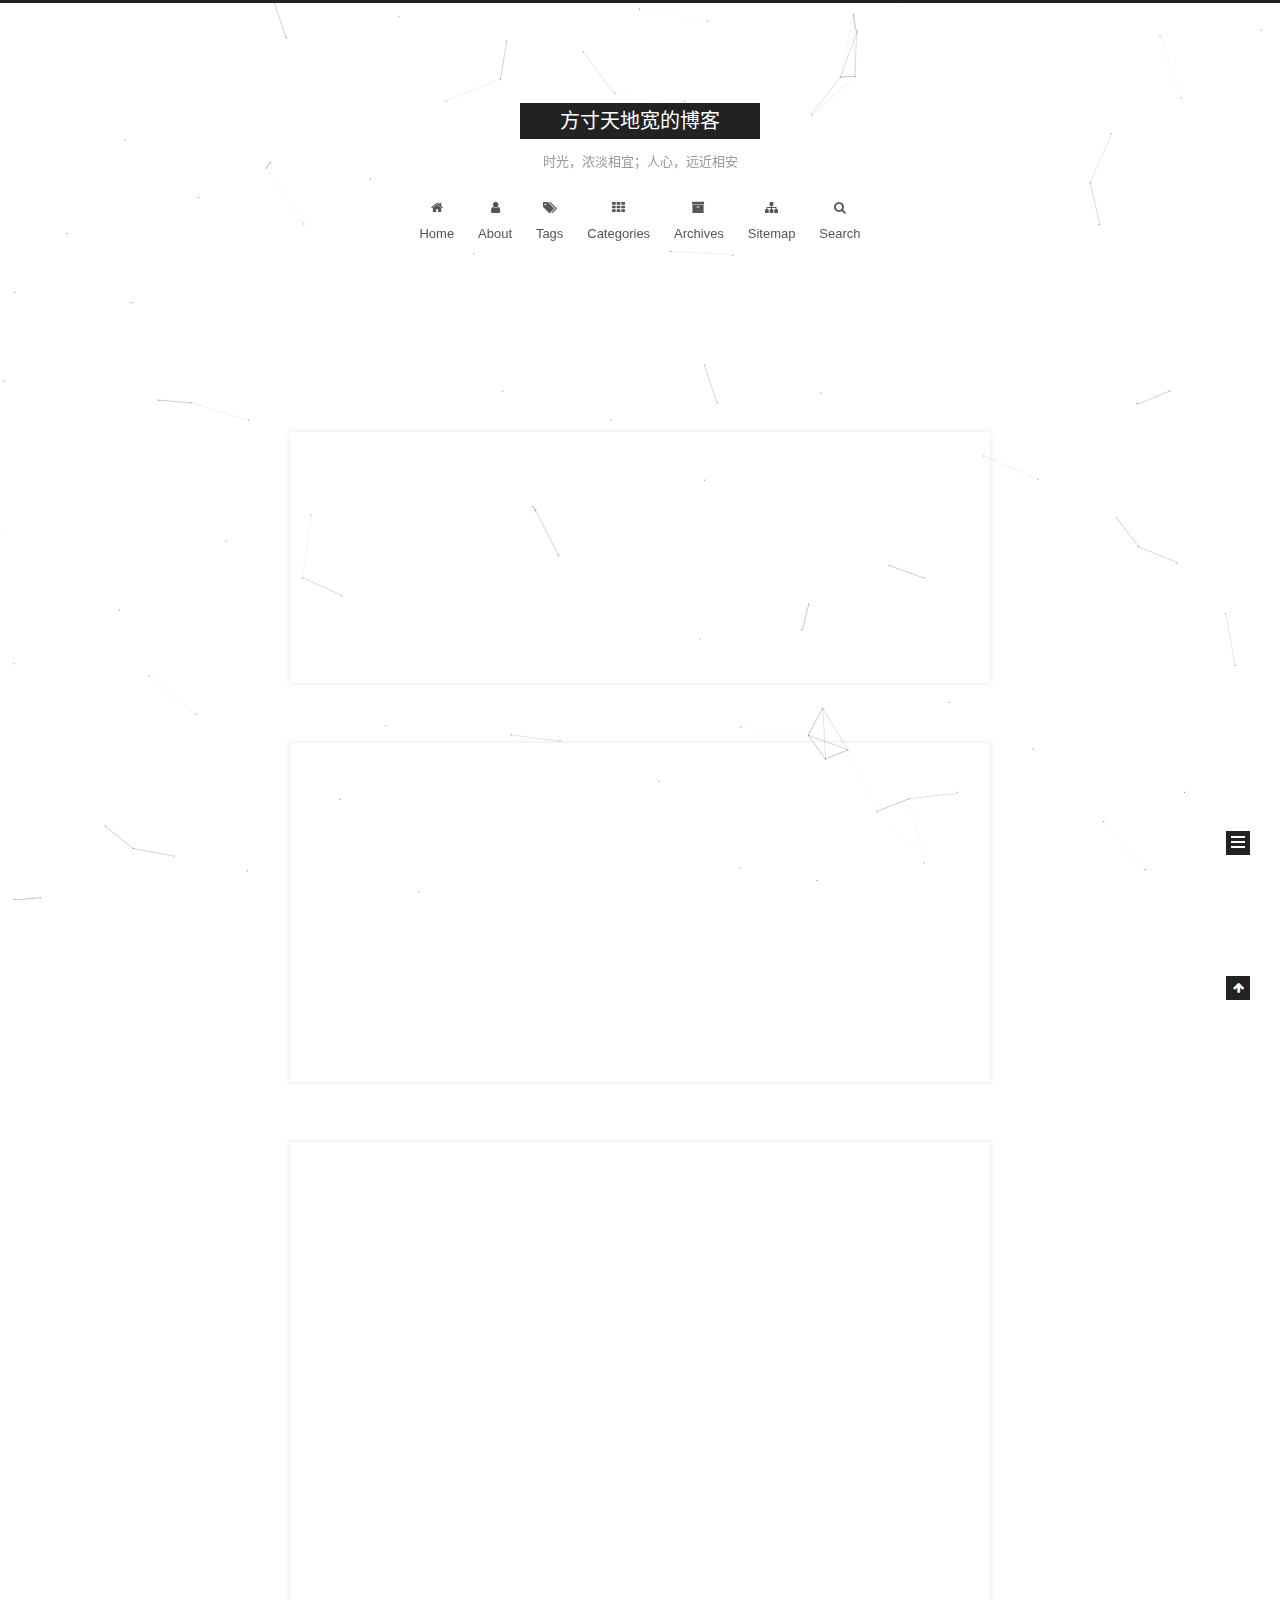
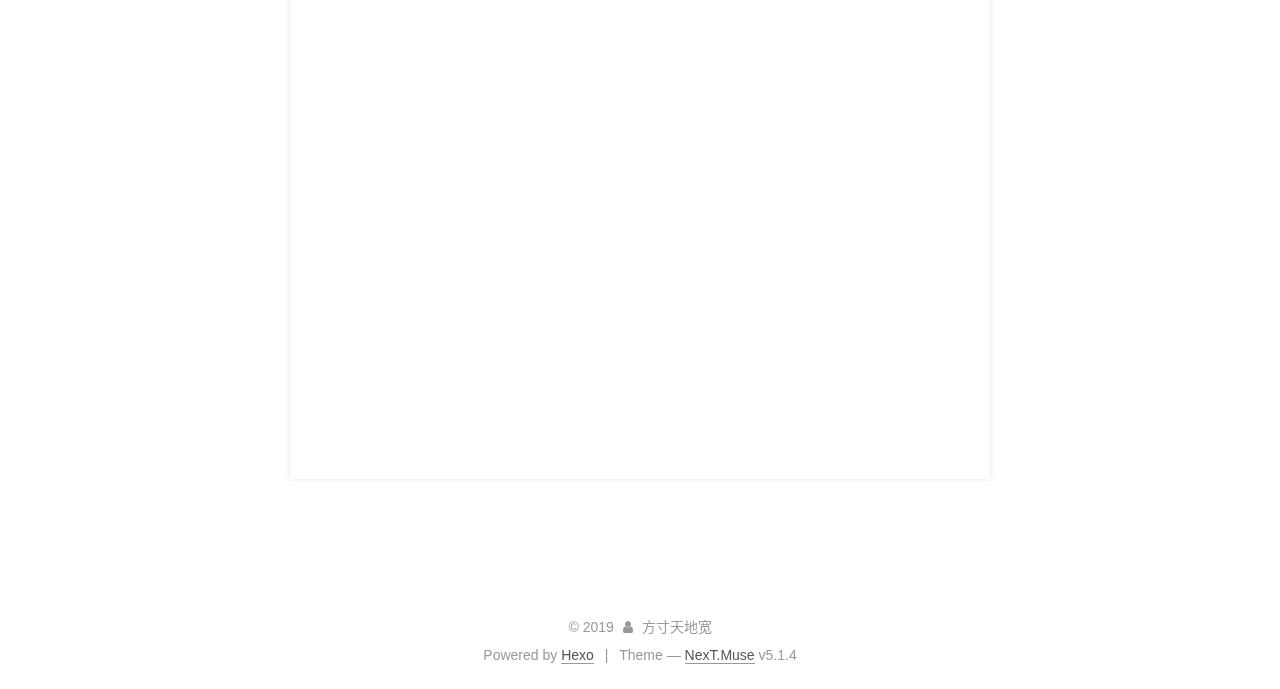
<file: index.html>
<!DOCTYPE html>



  


<html class="theme-next muse use-motion" lang="zh-CN">
<head><meta name="generator" content="Hexo 3.8.0">
  <meta charset="UTF-8">
<meta http-equiv="X-UA-Compatible" content="IE=edge">
<meta name="viewport" content="width=device-width, initial-scale=1, maximum-scale=1">
<meta name="theme-color" content="#222">









<meta http-equiv="Cache-Control" content="no-transform">
<meta http-equiv="Cache-Control" content="no-siteapp">
















  
  
  <link href="/lib/fancybox/source/jquery.fancybox.css?v=2.1.5" rel="stylesheet" type="text/css">







<link href="/lib/font-awesome/css/font-awesome.min.css?v=4.6.2" rel="stylesheet" type="text/css">

<link href="/css/main.css?v=5.1.4" rel="stylesheet" type="text/css">


  <link rel="apple-touch-icon" sizes="180x180" href="/images/apple-touch-icon-next.png?v=5.1.4">


  <link rel="icon" type="image/png" sizes="32x32" href="/images/favicon-32x32-next.png?v=5.1.4">


  <link rel="icon" type="image/png" sizes="16x16" href="/images/favicon-16x16-next.png?v=5.1.4">


  <link rel="mask-icon" href="/images/logo.svg?v=5.1.4" color="#222">





  <meta name="keywords" content="Hexo, NexT">





  <link rel="alternate" href="/atom.xml" title="方寸天地宽的博客" type="application/atom+xml">






<meta property="og:type" content="website">
<meta property="og:title" content="方寸天地宽的博客">
<meta property="og:url" content="http://yoursite.com/index.html">
<meta property="og:site_name" content="方寸天地宽的博客">
<meta property="og:locale" content="zh-CN">
<meta name="twitter:card" content="summary">
<meta name="twitter:title" content="方寸天地宽的博客">



<script type="text/javascript" id="hexo.configurations">
  var NexT = window.NexT || {};
  var CONFIG = {
    root: '/',
    scheme: 'Muse',
    version: '5.1.4',
    sidebar: {"position":"left","display":"always","offset":12,"b2t":false,"scrollpercent":false,"onmobile":false},
    fancybox: true,
    tabs: true,
    motion: {"enable":true,"async":false,"transition":{"post_block":"fadeIn","post_header":"slideDownIn","post_body":"slideDownIn","coll_header":"slideLeftIn","sidebar":"slideUpIn"}},
    duoshuo: {
      userId: '0',
      author: 'Author'
    },
    algolia: {
      applicationID: '',
      apiKey: '',
      indexName: '',
      hits: {"per_page":10},
      labels: {"input_placeholder":"Search for Posts","hits_empty":"We didn't find any results for the search: ${query}","hits_stats":"${hits} results found in ${time} ms"}
    }
  };
</script>



  <link rel="canonical" href="http://yoursite.com/">





  <title>方寸天地宽的博客</title>
  








</head>

<body itemscope itemtype="http://schema.org/WebPage" lang="zh-CN">

  
  
    
  

  <div class="container sidebar-position-left 
  page-home">
    <div class="headband"></div>

    <header id="header" class="header" itemscope itemtype="http://schema.org/WPHeader">
      <div class="header-inner"><div class="site-brand-wrapper">
  <div class="site-meta ">
    

    <div class="custom-logo-site-title">
      <a href="/" class="brand" rel="start">
        <span class="logo-line-before"><i></i></span>
        <span class="site-title">方寸天地宽的博客</span>
        <span class="logo-line-after"><i></i></span>
      </a>
    </div>
      
        <p class="site-subtitle">时光，浓淡相宜；人心，远近相安</p>
      
  </div>

  <div class="site-nav-toggle">
    <button>
      <span class="btn-bar"></span>
      <span class="btn-bar"></span>
      <span class="btn-bar"></span>
    </button>
  </div>
</div>

<nav class="site-nav">
  

  
    <ul id="menu" class="menu">
      
        
        <li class="menu-item menu-item-home">
          <a href="/" rel="section">
            
              <i class="menu-item-icon fa fa-fw fa-home"></i> <br>
            
            Home
          </a>
        </li>
      
        
        <li class="menu-item menu-item-about">
          <a href="/about/" rel="section">
            
              <i class="menu-item-icon fa fa-fw fa-user"></i> <br>
            
            About
          </a>
        </li>
      
        
        <li class="menu-item menu-item-tags">
          <a href="/tags/" rel="section">
            
              <i class="menu-item-icon fa fa-fw fa-tags"></i> <br>
            
            Tags
          </a>
        </li>
      
        
        <li class="menu-item menu-item-categories">
          <a href="/categories/" rel="section">
            
              <i class="menu-item-icon fa fa-fw fa-th"></i> <br>
            
            Categories
          </a>
        </li>
      
        
        <li class="menu-item menu-item-archives">
          <a href="/archives/" rel="section">
            
              <i class="menu-item-icon fa fa-fw fa-archive"></i> <br>
            
            Archives
          </a>
        </li>
      
        
        <li class="menu-item menu-item-sitemap">
          <a href="/sitemap.xml" rel="section">
            
              <i class="menu-item-icon fa fa-fw fa-sitemap"></i> <br>
            
            Sitemap
          </a>
        </li>
      

      
        <li class="menu-item menu-item-search">
          
            <a href="javascript:;" class="popup-trigger">
          
            
              <i class="menu-item-icon fa fa-search fa-fw"></i> <br>
            
            Search
          </a>
        </li>
      
    </ul>
  

  
    <div class="site-search">
      
  <div class="popup search-popup local-search-popup">
  <div class="local-search-header clearfix">
    <span class="search-icon">
      <i class="fa fa-search"></i>
    </span>
    <span class="popup-btn-close">
      <i class="fa fa-times-circle"></i>
    </span>
    <div class="local-search-input-wrapper">
      <input autocomplete="off" placeholder="Searching..." spellcheck="false" type="text" id="local-search-input">
    </div>
  </div>
  <div id="local-search-result"></div>
</div>



    </div>
  
</nav>



 </div>
    </header>

    <main id="main" class="main">
      <div class="main-inner">
        <div class="content-wrap">
          <div id="content" class="content">
            
  <section id="posts" class="posts-expand">
    
      

  

  
  
  

  <article class="post post-type-normal" itemscope itemtype="http://schema.org/Article">
  
  
  
  <div class="post-block">
    <link itemprop="mainEntityOfPage" href="http://yoursite.com/2019/04/07/tags/">

    <span hidden itemprop="author" itemscope itemtype="http://schema.org/Person">
      <meta itemprop="name" content="方寸天地宽">
      <meta itemprop="description" content>
      <meta itemprop="image" content="/images/avatar.gif">
    </span>

    <span hidden itemprop="publisher" itemscope itemtype="http://schema.org/Organization">
      <meta itemprop="name" content="方寸天地宽的博客">
    </span>

    
      <header class="post-header">

        
        
          <h1 class="post-title" itemprop="name headline">
                
                <a class="post-title-link" href="/2019/04/07/tags/" itemprop="url">tags</a></h1>
        

        <div class="post-meta">
          <span class="post-time">
            
              <span class="post-meta-item-icon">
                <i class="fa fa-calendar-o"></i>
              </span>
              
                <span class="post-meta-item-text">Posted on</span>
              
              <time title="Post created" itemprop="dateCreated datePublished" datetime="2019-04-07T18:03:19+08:00">
                2019-04-07
              </time>
            

            

            
          </span>

          

          
            
          

          
          

          

          

          

        </div>
      </header>
    

    
    
    
    <div class="post-body" itemprop="articleBody">

      
      

      
        
          
            
          
        
      
    </div>
    
    
    

    

    

    

    <footer class="post-footer">
      

      

      

      
      
        <div class="post-eof"></div>
      
    </footer>
  </div>
  
  
  
  </article>


    
      

  

  
  
  

  <article class="post post-type-normal" itemscope itemtype="http://schema.org/Article">
  
  
  
  <div class="post-block">
    <link itemprop="mainEntityOfPage" href="http://yoursite.com/2019/04/07/test/">

    <span hidden itemprop="author" itemscope itemtype="http://schema.org/Person">
      <meta itemprop="name" content="方寸天地宽">
      <meta itemprop="description" content>
      <meta itemprop="image" content="/images/avatar.gif">
    </span>

    <span hidden itemprop="publisher" itemscope itemtype="http://schema.org/Organization">
      <meta itemprop="name" content="方寸天地宽的博客">
    </span>

    
      <header class="post-header">

        
        
          <h1 class="post-title" itemprop="name headline">
                
                <a class="post-title-link" href="/2019/04/07/test/" itemprop="url">测试一下</a></h1>
        

        <div class="post-meta">
          <span class="post-time">
            
              <span class="post-meta-item-icon">
                <i class="fa fa-calendar-o"></i>
              </span>
              
                <span class="post-meta-item-text">Posted on</span>
              
              <time title="Post created" itemprop="dateCreated datePublished" datetime="2019-04-07T16:21:34+08:00">
                2019-04-07
              </time>
            

            

            
          </span>

          

          
            
          

          
          

          

          

          

        </div>
      </header>
    

    
    
    
    <div class="post-body" itemprop="articleBody">

      
      

      
        
          
            <p>本博客为测试所创建</p>

          
        
      
    </div>
    
    
    

    

    

    

    <footer class="post-footer">
      

      

      

      
      
        <div class="post-eof"></div>
      
    </footer>
  </div>
  
  
  
  </article>


    
      

  

  
  
  

  <article class="post post-type-normal" itemscope itemtype="http://schema.org/Article">
  
  
  
  <div class="post-block">
    <link itemprop="mainEntityOfPage" href="http://yoursite.com/2019/04/07/hello-world/">

    <span hidden itemprop="author" itemscope itemtype="http://schema.org/Person">
      <meta itemprop="name" content="方寸天地宽">
      <meta itemprop="description" content>
      <meta itemprop="image" content="/images/avatar.gif">
    </span>

    <span hidden itemprop="publisher" itemscope itemtype="http://schema.org/Organization">
      <meta itemprop="name" content="方寸天地宽的博客">
    </span>

    
      <header class="post-header">

        
        
          <h1 class="post-title" itemprop="name headline">
                
                <a class="post-title-link" href="/2019/04/07/hello-world/" itemprop="url">Hello World</a></h1>
        

        <div class="post-meta">
          <span class="post-time">
            
              <span class="post-meta-item-icon">
                <i class="fa fa-calendar-o"></i>
              </span>
              
                <span class="post-meta-item-text">Posted on</span>
              
              <time title="Post created" itemprop="dateCreated datePublished" datetime="2019-04-07T16:17:38+08:00">
                2019-04-07
              </time>
            

            

            
          </span>

          

          
            
          

          
          

          

          

          

        </div>
      </header>
    

    
    
    
    <div class="post-body" itemprop="articleBody">

      
      

      
        
          
            <p>Welcome to <a href="https://hexo.io/" target="_blank" rel="noopener">Hexo</a>! This is your very first post. Check <a href="https://hexo.io/docs/" target="_blank" rel="noopener">documentation</a> for more info. If you get any problems when using Hexo, you can find the answer in <a href="https://hexo.io/docs/troubleshooting.html" target="_blank" rel="noopener">troubleshooting</a> or you can ask me on <a href="https://github.com/hexojs/hexo/issues" target="_blank" rel="noopener">GitHub</a>.</p>
<h2 id="Quick-Start"><a href="#Quick-Start" class="headerlink" title="Quick Start"></a>Quick Start</h2><h3 id="Create-a-new-post"><a href="#Create-a-new-post" class="headerlink" title="Create a new post"></a>Create a new post</h3><figure class="highlight bash"><table><tr><td class="gutter"><pre><span class="line">1</span><br></pre></td><td class="code"><pre><span class="line">$ hexo new <span class="string">"My New Post"</span></span><br></pre></td></tr></table></figure>
<p>More info: <a href="https://hexo.io/docs/writing.html" target="_blank" rel="noopener">Writing</a></p>
<h3 id="Run-server"><a href="#Run-server" class="headerlink" title="Run server"></a>Run server</h3><figure class="highlight bash"><table><tr><td class="gutter"><pre><span class="line">1</span><br></pre></td><td class="code"><pre><span class="line">$ hexo server</span><br></pre></td></tr></table></figure>
<p>More info: <a href="https://hexo.io/docs/server.html" target="_blank" rel="noopener">Server</a></p>
<h3 id="Generate-static-files"><a href="#Generate-static-files" class="headerlink" title="Generate static files"></a>Generate static files</h3><figure class="highlight bash"><table><tr><td class="gutter"><pre><span class="line">1</span><br></pre></td><td class="code"><pre><span class="line">$ hexo generate</span><br></pre></td></tr></table></figure>
<p>More info: <a href="https://hexo.io/docs/generating.html" target="_blank" rel="noopener">Generating</a></p>
<h3 id="Deploy-to-remote-sites"><a href="#Deploy-to-remote-sites" class="headerlink" title="Deploy to remote sites"></a>Deploy to remote sites</h3><figure class="highlight bash"><table><tr><td class="gutter"><pre><span class="line">1</span><br></pre></td><td class="code"><pre><span class="line">$ hexo deploy</span><br></pre></td></tr></table></figure>
<p>More info: <a href="https://hexo.io/docs/deployment.html" target="_blank" rel="noopener">Deployment</a></p>

          
        
      
    </div>
    
    
    

    

    

    

    <footer class="post-footer">
      

      

      

      
      
        <div class="post-eof"></div>
      
    </footer>
  </div>
  
  
  
  </article>


    
  </section>

  


          </div>
          


          

        </div>
        
          
  
  <div class="sidebar-toggle">
    <div class="sidebar-toggle-line-wrap">
      <span class="sidebar-toggle-line sidebar-toggle-line-first"></span>
      <span class="sidebar-toggle-line sidebar-toggle-line-middle"></span>
      <span class="sidebar-toggle-line sidebar-toggle-line-last"></span>
    </div>
  </div>

  <aside id="sidebar" class="sidebar">
    
    <div class="sidebar-inner">

      

      

      <section class="site-overview-wrap sidebar-panel sidebar-panel-active">
        <div class="site-overview">
          <div class="site-author motion-element" itemprop="author" itemscope itemtype="http://schema.org/Person">
            
              <p class="site-author-name" itemprop="name">方寸天地宽</p>
			  <img class="site-author-image" itemprop="image" src="/images/header.jpg" alt="方寸天地宽">
              <p class="site-description motion-element" itemprop="description"></p>
          </div>

          <nav class="site-state motion-element">

            
              <div class="site-state-item site-state-posts">
              
                <a href="/archives/">
              
                  <span class="site-state-item-count">3</span>
                  <span class="site-state-item-name">posts</span>
                </a>
              </div>
            

            

            

          </nav>

          
            <div class="feed-link motion-element">
              <a href="/atom.xml" rel="alternate">
                <i class="fa fa-rss"></i>
                RSS
              </a>
            </div>
          

          
            <div class="links-of-author motion-element">
                
                  <span class="links-of-author-item">
                    <a href="https://github.com/twinkel0331" target="_blank" title="GitHub">
                      
                        <i class="fa fa-fw fa-github"></i>GitHub</a>
                  </span>
                
                  <span class="links-of-author-item">
                    <a href="1935416202@qq.com" target="_blank" title="E-Mail">
                      
                        <i class="fa fa-fw fa-envelope"></i>E-Mail</a>
                  </span>
                
            </div>
          

          
          

          
          

          

        </div>
      </section>

      

      

    </div>
  </aside>


        
      </div>
    </main>

    <footer id="footer" class="footer">
      <div class="footer-inner">
        <div class="copyright">&copy; <span itemprop="copyrightYear">2019</span>
  <span class="with-love">
    <i class="fa fa-user"></i>
  </span>
  <span class="author" itemprop="copyrightHolder">方寸天地宽</span>

  
</div>


  <div class="powered-by">Powered by <a class="theme-link" target="_blank" href="https://hexo.io">Hexo</a></div>



  <span class="post-meta-divider">|</span>



  <div class="theme-info">Theme &mdash; <a class="theme-link" target="_blank" href="https://github.com/iissnan/hexo-theme-next">NexT.Muse</a> v5.1.4</div>




        







        
      </div>
    </footer>

    
      <div class="back-to-top">
        <i class="fa fa-arrow-up"></i>
        
      </div>
    

    

  </div>

  

<script type="text/javascript">
  if (Object.prototype.toString.call(window.Promise) !== '[object Function]') {
    window.Promise = null;
  }
</script>









  


  











  
  
    <script type="text/javascript" src="/lib/jquery/index.js?v=2.1.3"></script>
  

  
  
    <script type="text/javascript" src="/lib/fastclick/lib/fastclick.min.js?v=1.0.6"></script>
  

  
  
    <script type="text/javascript" src="/lib/jquery_lazyload/jquery.lazyload.js?v=1.9.7"></script>
  

  
  
    <script type="text/javascript" src="/lib/velocity/velocity.min.js?v=1.2.1"></script>
  

  
  
    <script type="text/javascript" src="/lib/velocity/velocity.ui.min.js?v=1.2.1"></script>
  

  
  
    <script type="text/javascript" src="/lib/fancybox/source/jquery.fancybox.pack.js?v=2.1.5"></script>
  

  
  
    <script type="text/javascript" src="/lib/canvas-nest/canvas-nest.min.js"></script>
  


  


  <script type="text/javascript" src="/js/src/utils.js?v=5.1.4"></script>

  <script type="text/javascript" src="/js/src/motion.js?v=5.1.4"></script>



  
  

  

  


  <script type="text/javascript" src="/js/src/bootstrap.js?v=5.1.4"></script>



  


  




	





  





  












  

  <script type="text/javascript">
    // Popup Window;
    var isfetched = false;
    var isXml = true;
    // Search DB path;
    var search_path = "search.xml";
    if (search_path.length === 0) {
      search_path = "search.xml";
    } else if (/json$/i.test(search_path)) {
      isXml = false;
    }
    var path = "/" + search_path;
    // monitor main search box;

    var onPopupClose = function (e) {
      $('.popup').hide();
      $('#local-search-input').val('');
      $('.search-result-list').remove();
      $('#no-result').remove();
      $(".local-search-pop-overlay").remove();
      $('body').css('overflow', '');
    }

    function proceedsearch() {
      $("body")
        .append('<div class="search-popup-overlay local-search-pop-overlay"></div>')
        .css('overflow', 'hidden');
      $('.search-popup-overlay').click(onPopupClose);
      $('.popup').toggle();
      var $localSearchInput = $('#local-search-input');
      $localSearchInput.attr("autocapitalize", "none");
      $localSearchInput.attr("autocorrect", "off");
      $localSearchInput.focus();
    }

    // search function;
    var searchFunc = function(path, search_id, content_id) {
      'use strict';

      // start loading animation
      $("body")
        .append('<div class="search-popup-overlay local-search-pop-overlay">' +
          '<div id="search-loading-icon">' +
          '<i class="fa fa-spinner fa-pulse fa-5x fa-fw"></i>' +
          '</div>' +
          '</div>')
        .css('overflow', 'hidden');
      $("#search-loading-icon").css('margin', '20% auto 0 auto').css('text-align', 'center');

      $.ajax({
        url: path,
        dataType: isXml ? "xml" : "json",
        async: true,
        success: function(res) {
          // get the contents from search data
          isfetched = true;
          $('.popup').detach().appendTo('.header-inner');
          var datas = isXml ? $("entry", res).map(function() {
            return {
              title: $("title", this).text(),
              content: $("content",this).text(),
              url: $("url" , this).text()
            };
          }).get() : res;
          var input = document.getElementById(search_id);
          var resultContent = document.getElementById(content_id);
          var inputEventFunction = function() {
            var searchText = input.value.trim().toLowerCase();
            var keywords = searchText.split(/[\s\-]+/);
            if (keywords.length > 1) {
              keywords.push(searchText);
            }
            var resultItems = [];
            if (searchText.length > 0) {
              // perform local searching
              datas.forEach(function(data) {
                var isMatch = false;
                var hitCount = 0;
                var searchTextCount = 0;
                var title = data.title.trim();
                var titleInLowerCase = title.toLowerCase();
                var content = data.content.trim().replace(/<[^>]+>/g,"");
                var contentInLowerCase = content.toLowerCase();
                var articleUrl = decodeURIComponent(data.url);
                var indexOfTitle = [];
                var indexOfContent = [];
                // only match articles with not empty titles
                if(title != '') {
                  keywords.forEach(function(keyword) {
                    function getIndexByWord(word, text, caseSensitive) {
                      var wordLen = word.length;
                      if (wordLen === 0) {
                        return [];
                      }
                      var startPosition = 0, position = [], index = [];
                      if (!caseSensitive) {
                        text = text.toLowerCase();
                        word = word.toLowerCase();
                      }
                      while ((position = text.indexOf(word, startPosition)) > -1) {
                        index.push({position: position, word: word});
                        startPosition = position + wordLen;
                      }
                      return index;
                    }

                    indexOfTitle = indexOfTitle.concat(getIndexByWord(keyword, titleInLowerCase, false));
                    indexOfContent = indexOfContent.concat(getIndexByWord(keyword, contentInLowerCase, false));
                  });
                  if (indexOfTitle.length > 0 || indexOfContent.length > 0) {
                    isMatch = true;
                    hitCount = indexOfTitle.length + indexOfContent.length;
                  }
                }

                // show search results

                if (isMatch) {
                  // sort index by position of keyword

                  [indexOfTitle, indexOfContent].forEach(function (index) {
                    index.sort(function (itemLeft, itemRight) {
                      if (itemRight.position !== itemLeft.position) {
                        return itemRight.position - itemLeft.position;
                      } else {
                        return itemLeft.word.length - itemRight.word.length;
                      }
                    });
                  });

                  // merge hits into slices

                  function mergeIntoSlice(text, start, end, index) {
                    var item = index[index.length - 1];
                    var position = item.position;
                    var word = item.word;
                    var hits = [];
                    var searchTextCountInSlice = 0;
                    while (position + word.length <= end && index.length != 0) {
                      if (word === searchText) {
                        searchTextCountInSlice++;
                      }
                      hits.push({position: position, length: word.length});
                      var wordEnd = position + word.length;

                      // move to next position of hit

                      index.pop();
                      while (index.length != 0) {
                        item = index[index.length - 1];
                        position = item.position;
                        word = item.word;
                        if (wordEnd > position) {
                          index.pop();
                        } else {
                          break;
                        }
                      }
                    }
                    searchTextCount += searchTextCountInSlice;
                    return {
                      hits: hits,
                      start: start,
                      end: end,
                      searchTextCount: searchTextCountInSlice
                    };
                  }

                  var slicesOfTitle = [];
                  if (indexOfTitle.length != 0) {
                    slicesOfTitle.push(mergeIntoSlice(title, 0, title.length, indexOfTitle));
                  }

                  var slicesOfContent = [];
                  while (indexOfContent.length != 0) {
                    var item = indexOfContent[indexOfContent.length - 1];
                    var position = item.position;
                    var word = item.word;
                    // cut out 100 characters
                    var start = position - 20;
                    var end = position + 80;
                    if(start < 0){
                      start = 0;
                    }
                    if (end < position + word.length) {
                      end = position + word.length;
                    }
                    if(end > content.length){
                      end = content.length;
                    }
                    slicesOfContent.push(mergeIntoSlice(content, start, end, indexOfContent));
                  }

                  // sort slices in content by search text's count and hits' count

                  slicesOfContent.sort(function (sliceLeft, sliceRight) {
                    if (sliceLeft.searchTextCount !== sliceRight.searchTextCount) {
                      return sliceRight.searchTextCount - sliceLeft.searchTextCount;
                    } else if (sliceLeft.hits.length !== sliceRight.hits.length) {
                      return sliceRight.hits.length - sliceLeft.hits.length;
                    } else {
                      return sliceLeft.start - sliceRight.start;
                    }
                  });

                  // select top N slices in content

                  var upperBound = parseInt('1');
                  if (upperBound >= 0) {
                    slicesOfContent = slicesOfContent.slice(0, upperBound);
                  }

                  // highlight title and content

                  function highlightKeyword(text, slice) {
                    var result = '';
                    var prevEnd = slice.start;
                    slice.hits.forEach(function (hit) {
                      result += text.substring(prevEnd, hit.position);
                      var end = hit.position + hit.length;
                      result += '<b class="search-keyword">' + text.substring(hit.position, end) + '</b>';
                      prevEnd = end;
                    });
                    result += text.substring(prevEnd, slice.end);
                    return result;
                  }

                  var resultItem = '';

                  if (slicesOfTitle.length != 0) {
                    resultItem += "<li><a href='" + articleUrl + "' class='search-result-title'>" + highlightKeyword(title, slicesOfTitle[0]) + "</a>";
                  } else {
                    resultItem += "<li><a href='" + articleUrl + "' class='search-result-title'>" + title + "</a>";
                  }

                  slicesOfContent.forEach(function (slice) {
                    resultItem += "<a href='" + articleUrl + "'>" +
                      "<p class=\"search-result\">" + highlightKeyword(content, slice) +
                      "...</p>" + "</a>";
                  });

                  resultItem += "</li>";
                  resultItems.push({
                    item: resultItem,
                    searchTextCount: searchTextCount,
                    hitCount: hitCount,
                    id: resultItems.length
                  });
                }
              })
            };
            if (keywords.length === 1 && keywords[0] === "") {
              resultContent.innerHTML = '<div id="no-result"><i class="fa fa-search fa-5x" /></div>'
            } else if (resultItems.length === 0) {
              resultContent.innerHTML = '<div id="no-result"><i class="fa fa-frown-o fa-5x" /></div>'
            } else {
              resultItems.sort(function (resultLeft, resultRight) {
                if (resultLeft.searchTextCount !== resultRight.searchTextCount) {
                  return resultRight.searchTextCount - resultLeft.searchTextCount;
                } else if (resultLeft.hitCount !== resultRight.hitCount) {
                  return resultRight.hitCount - resultLeft.hitCount;
                } else {
                  return resultRight.id - resultLeft.id;
                }
              });
              var searchResultList = '<ul class=\"search-result-list\">';
              resultItems.forEach(function (result) {
                searchResultList += result.item;
              })
              searchResultList += "</ul>";
              resultContent.innerHTML = searchResultList;
            }
          }

          if ('auto' === 'auto') {
            input.addEventListener('input', inputEventFunction);
          } else {
            $('.search-icon').click(inputEventFunction);
            input.addEventListener('keypress', function (event) {
              if (event.keyCode === 13) {
                inputEventFunction();
              }
            });
          }

          // remove loading animation
          $(".local-search-pop-overlay").remove();
          $('body').css('overflow', '');

          proceedsearch();
        }
      });
    }

    // handle and trigger popup window;
    $('.popup-trigger').click(function(e) {
      e.stopPropagation();
      if (isfetched === false) {
        searchFunc(path, 'local-search-input', 'local-search-result');
      } else {
        proceedsearch();
      };
    });

    $('.popup-btn-close').click(onPopupClose);
    $('.popup').click(function(e){
      e.stopPropagation();
    });
    $(document).on('keyup', function (event) {
      var shouldDismissSearchPopup = event.which === 27 &&
        $('.search-popup').is(':visible');
      if (shouldDismissSearchPopup) {
        onPopupClose();
      }
    });
  </script>





  

  

  

  
  

  

  

  

</body>
</html>
</file>
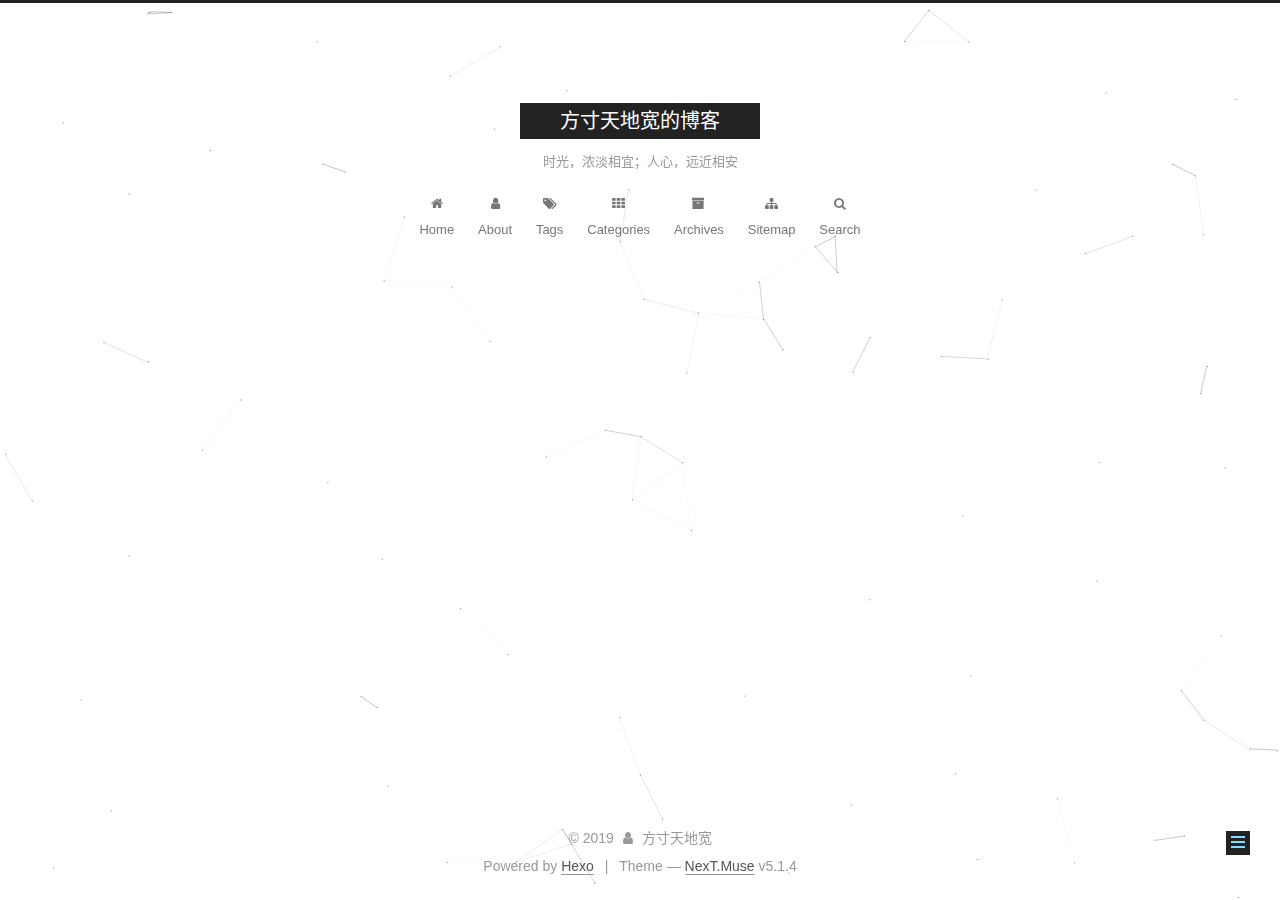
<file: about/index.html>
<!DOCTYPE html>



  


<html class="theme-next muse use-motion" lang="zh-CN">
<head><meta name="generator" content="Hexo 3.8.0">
  <meta charset="UTF-8">
<meta http-equiv="X-UA-Compatible" content="IE=edge">
<meta name="viewport" content="width=device-width, initial-scale=1, maximum-scale=1">
<meta name="theme-color" content="#222">









<meta http-equiv="Cache-Control" content="no-transform">
<meta http-equiv="Cache-Control" content="no-siteapp">
















  
  
  <link href="/lib/fancybox/source/jquery.fancybox.css?v=2.1.5" rel="stylesheet" type="text/css">







<link href="/lib/font-awesome/css/font-awesome.min.css?v=4.6.2" rel="stylesheet" type="text/css">

<link href="/css/main.css?v=5.1.4" rel="stylesheet" type="text/css">


  <link rel="apple-touch-icon" sizes="180x180" href="/images/apple-touch-icon-next.png?v=5.1.4">


  <link rel="icon" type="image/png" sizes="32x32" href="/images/favicon-32x32-next.png?v=5.1.4">


  <link rel="icon" type="image/png" sizes="16x16" href="/images/favicon-16x16-next.png?v=5.1.4">


  <link rel="mask-icon" href="/images/logo.svg?v=5.1.4" color="#222">





  <meta name="keywords" content="Hexo, NexT">





  <link rel="alternate" href="/atom.xml" title="方寸天地宽的博客" type="application/atom+xml">






<meta property="og:type" content="website">
<meta property="og:title" content="about">
<meta property="og:url" content="http://yoursite.com/about/index.html">
<meta property="og:site_name" content="方寸天地宽的博客">
<meta property="og:locale" content="zh-CN">
<meta property="og:updated_time" content="2019-04-07T10:11:00.809Z">
<meta name="twitter:card" content="summary">
<meta name="twitter:title" content="about">



<script type="text/javascript" id="hexo.configurations">
  var NexT = window.NexT || {};
  var CONFIG = {
    root: '/',
    scheme: 'Muse',
    version: '5.1.4',
    sidebar: {"position":"left","display":"always","offset":12,"b2t":false,"scrollpercent":false,"onmobile":false},
    fancybox: true,
    tabs: true,
    motion: {"enable":true,"async":false,"transition":{"post_block":"fadeIn","post_header":"slideDownIn","post_body":"slideDownIn","coll_header":"slideLeftIn","sidebar":"slideUpIn"}},
    duoshuo: {
      userId: '0',
      author: 'Author'
    },
    algolia: {
      applicationID: '',
      apiKey: '',
      indexName: '',
      hits: {"per_page":10},
      labels: {"input_placeholder":"Search for Posts","hits_empty":"We didn't find any results for the search: ${query}","hits_stats":"${hits} results found in ${time} ms"}
    }
  };
</script>



  <link rel="canonical" href="http://yoursite.com/about/">





  <title>about | 方寸天地宽的博客</title>
  








</head>

<body itemscope itemtype="http://schema.org/WebPage" lang="zh-CN">

  
  
    
  

  <div class="container sidebar-position-left page-post-detail">
    <div class="headband"></div>

    <header id="header" class="header" itemscope itemtype="http://schema.org/WPHeader">
      <div class="header-inner"><div class="site-brand-wrapper">
  <div class="site-meta ">
    

    <div class="custom-logo-site-title">
      <a href="/" class="brand" rel="start">
        <span class="logo-line-before"><i></i></span>
        <span class="site-title">方寸天地宽的博客</span>
        <span class="logo-line-after"><i></i></span>
      </a>
    </div>
      
        <p class="site-subtitle">时光，浓淡相宜；人心，远近相安</p>
      
  </div>

  <div class="site-nav-toggle">
    <button>
      <span class="btn-bar"></span>
      <span class="btn-bar"></span>
      <span class="btn-bar"></span>
    </button>
  </div>
</div>

<nav class="site-nav">
  

  
    <ul id="menu" class="menu">
      
        
        <li class="menu-item menu-item-home">
          <a href="/" rel="section">
            
              <i class="menu-item-icon fa fa-fw fa-home"></i> <br>
            
            Home
          </a>
        </li>
      
        
        <li class="menu-item menu-item-about">
          <a href="/about/" rel="section">
            
              <i class="menu-item-icon fa fa-fw fa-user"></i> <br>
            
            About
          </a>
        </li>
      
        
        <li class="menu-item menu-item-tags">
          <a href="/tags/" rel="section">
            
              <i class="menu-item-icon fa fa-fw fa-tags"></i> <br>
            
            Tags
          </a>
        </li>
      
        
        <li class="menu-item menu-item-categories">
          <a href="/categories/" rel="section">
            
              <i class="menu-item-icon fa fa-fw fa-th"></i> <br>
            
            Categories
          </a>
        </li>
      
        
        <li class="menu-item menu-item-archives">
          <a href="/archives/" rel="section">
            
              <i class="menu-item-icon fa fa-fw fa-archive"></i> <br>
            
            Archives
          </a>
        </li>
      
        
        <li class="menu-item menu-item-sitemap">
          <a href="/sitemap.xml" rel="section">
            
              <i class="menu-item-icon fa fa-fw fa-sitemap"></i> <br>
            
            Sitemap
          </a>
        </li>
      

      
        <li class="menu-item menu-item-search">
          
            <a href="javascript:;" class="popup-trigger">
          
            
              <i class="menu-item-icon fa fa-search fa-fw"></i> <br>
            
            Search
          </a>
        </li>
      
    </ul>
  

  
    <div class="site-search">
      
  <div class="popup search-popup local-search-popup">
  <div class="local-search-header clearfix">
    <span class="search-icon">
      <i class="fa fa-search"></i>
    </span>
    <span class="popup-btn-close">
      <i class="fa fa-times-circle"></i>
    </span>
    <div class="local-search-input-wrapper">
      <input autocomplete="off" placeholder="Searching..." spellcheck="false" type="text" id="local-search-input">
    </div>
  </div>
  <div id="local-search-result"></div>
</div>



    </div>
  
</nav>



 </div>
    </header>

    <main id="main" class="main">
      <div class="main-inner">
        <div class="content-wrap">
          <div id="content" class="content">
            

  <div id="posts" class="posts-expand">
    
    
    
    <div class="post-block page">
      <header class="post-header">

	<h1 class="post-title" itemprop="name headline">about</h1>



</header>

      
      
      
      <div class="post-body">
        
        
          
        
      </div>
      
      
      
    </div>
    
    
    
  </div>


          </div>
          


          

  



        </div>
        
          
  
  <div class="sidebar-toggle">
    <div class="sidebar-toggle-line-wrap">
      <span class="sidebar-toggle-line sidebar-toggle-line-first"></span>
      <span class="sidebar-toggle-line sidebar-toggle-line-middle"></span>
      <span class="sidebar-toggle-line sidebar-toggle-line-last"></span>
    </div>
  </div>

  <aside id="sidebar" class="sidebar">
    
    <div class="sidebar-inner">

      

      

      <section class="site-overview-wrap sidebar-panel sidebar-panel-active">
        <div class="site-overview">
          <div class="site-author motion-element" itemprop="author" itemscope itemtype="http://schema.org/Person">
            
              <p class="site-author-name" itemprop="name">方寸天地宽</p>
			  <img class="site-author-image" itemprop="image" src="/images/header.jpg" alt="方寸天地宽">
              <p class="site-description motion-element" itemprop="description"></p>
          </div>

          <nav class="site-state motion-element">

            
              <div class="site-state-item site-state-posts">
              
                <a href="/archives/">
              
                  <span class="site-state-item-count">3</span>
                  <span class="site-state-item-name">posts</span>
                </a>
              </div>
            

            

            

          </nav>

          
            <div class="feed-link motion-element">
              <a href="/atom.xml" rel="alternate">
                <i class="fa fa-rss"></i>
                RSS
              </a>
            </div>
          

          
            <div class="links-of-author motion-element">
                
                  <span class="links-of-author-item">
                    <a href="https://github.com/twinkel0331" target="_blank" title="GitHub">
                      
                        <i class="fa fa-fw fa-github"></i>GitHub</a>
                  </span>
                
                  <span class="links-of-author-item">
                    <a href="1935416202@qq.com" target="_blank" title="E-Mail">
                      
                        <i class="fa fa-fw fa-envelope"></i>E-Mail</a>
                  </span>
                
            </div>
          

          
          

          
          

          

        </div>
      </section>

      

      

    </div>
  </aside>


        
      </div>
    </main>

    <footer id="footer" class="footer">
      <div class="footer-inner">
        <div class="copyright">&copy; <span itemprop="copyrightYear">2019</span>
  <span class="with-love">
    <i class="fa fa-user"></i>
  </span>
  <span class="author" itemprop="copyrightHolder">方寸天地宽</span>

  
</div>


  <div class="powered-by">Powered by <a class="theme-link" target="_blank" href="https://hexo.io">Hexo</a></div>



  <span class="post-meta-divider">|</span>



  <div class="theme-info">Theme &mdash; <a class="theme-link" target="_blank" href="https://github.com/iissnan/hexo-theme-next">NexT.Muse</a> v5.1.4</div>




        







        
      </div>
    </footer>

    
      <div class="back-to-top">
        <i class="fa fa-arrow-up"></i>
        
      </div>
    

    

  </div>

  

<script type="text/javascript">
  if (Object.prototype.toString.call(window.Promise) !== '[object Function]') {
    window.Promise = null;
  }
</script>









  


  











  
  
    <script type="text/javascript" src="/lib/jquery/index.js?v=2.1.3"></script>
  

  
  
    <script type="text/javascript" src="/lib/fastclick/lib/fastclick.min.js?v=1.0.6"></script>
  

  
  
    <script type="text/javascript" src="/lib/jquery_lazyload/jquery.lazyload.js?v=1.9.7"></script>
  

  
  
    <script type="text/javascript" src="/lib/velocity/velocity.min.js?v=1.2.1"></script>
  

  
  
    <script type="text/javascript" src="/lib/velocity/velocity.ui.min.js?v=1.2.1"></script>
  

  
  
    <script type="text/javascript" src="/lib/fancybox/source/jquery.fancybox.pack.js?v=2.1.5"></script>
  

  
  
    <script type="text/javascript" src="/lib/canvas-nest/canvas-nest.min.js"></script>
  


  


  <script type="text/javascript" src="/js/src/utils.js?v=5.1.4"></script>

  <script type="text/javascript" src="/js/src/motion.js?v=5.1.4"></script>



  
  

  
  <script type="text/javascript" src="/js/src/scrollspy.js?v=5.1.4"></script>
<script type="text/javascript" src="/js/src/post-details.js?v=5.1.4"></script>



  


  <script type="text/javascript" src="/js/src/bootstrap.js?v=5.1.4"></script>



  


  




	





  





  












  

  <script type="text/javascript">
    // Popup Window;
    var isfetched = false;
    var isXml = true;
    // Search DB path;
    var search_path = "search.xml";
    if (search_path.length === 0) {
      search_path = "search.xml";
    } else if (/json$/i.test(search_path)) {
      isXml = false;
    }
    var path = "/" + search_path;
    // monitor main search box;

    var onPopupClose = function (e) {
      $('.popup').hide();
      $('#local-search-input').val('');
      $('.search-result-list').remove();
      $('#no-result').remove();
      $(".local-search-pop-overlay").remove();
      $('body').css('overflow', '');
    }

    function proceedsearch() {
      $("body")
        .append('<div class="search-popup-overlay local-search-pop-overlay"></div>')
        .css('overflow', 'hidden');
      $('.search-popup-overlay').click(onPopupClose);
      $('.popup').toggle();
      var $localSearchInput = $('#local-search-input');
      $localSearchInput.attr("autocapitalize", "none");
      $localSearchInput.attr("autocorrect", "off");
      $localSearchInput.focus();
    }

    // search function;
    var searchFunc = function(path, search_id, content_id) {
      'use strict';

      // start loading animation
      $("body")
        .append('<div class="search-popup-overlay local-search-pop-overlay">' +
          '<div id="search-loading-icon">' +
          '<i class="fa fa-spinner fa-pulse fa-5x fa-fw"></i>' +
          '</div>' +
          '</div>')
        .css('overflow', 'hidden');
      $("#search-loading-icon").css('margin', '20% auto 0 auto').css('text-align', 'center');

      $.ajax({
        url: path,
        dataType: isXml ? "xml" : "json",
        async: true,
        success: function(res) {
          // get the contents from search data
          isfetched = true;
          $('.popup').detach().appendTo('.header-inner');
          var datas = isXml ? $("entry", res).map(function() {
            return {
              title: $("title", this).text(),
              content: $("content",this).text(),
              url: $("url" , this).text()
            };
          }).get() : res;
          var input = document.getElementById(search_id);
          var resultContent = document.getElementById(content_id);
          var inputEventFunction = function() {
            var searchText = input.value.trim().toLowerCase();
            var keywords = searchText.split(/[\s\-]+/);
            if (keywords.length > 1) {
              keywords.push(searchText);
            }
            var resultItems = [];
            if (searchText.length > 0) {
              // perform local searching
              datas.forEach(function(data) {
                var isMatch = false;
                var hitCount = 0;
                var searchTextCount = 0;
                var title = data.title.trim();
                var titleInLowerCase = title.toLowerCase();
                var content = data.content.trim().replace(/<[^>]+>/g,"");
                var contentInLowerCase = content.toLowerCase();
                var articleUrl = decodeURIComponent(data.url);
                var indexOfTitle = [];
                var indexOfContent = [];
                // only match articles with not empty titles
                if(title != '') {
                  keywords.forEach(function(keyword) {
                    function getIndexByWord(word, text, caseSensitive) {
                      var wordLen = word.length;
                      if (wordLen === 0) {
                        return [];
                      }
                      var startPosition = 0, position = [], index = [];
                      if (!caseSensitive) {
                        text = text.toLowerCase();
                        word = word.toLowerCase();
                      }
                      while ((position = text.indexOf(word, startPosition)) > -1) {
                        index.push({position: position, word: word});
                        startPosition = position + wordLen;
                      }
                      return index;
                    }

                    indexOfTitle = indexOfTitle.concat(getIndexByWord(keyword, titleInLowerCase, false));
                    indexOfContent = indexOfContent.concat(getIndexByWord(keyword, contentInLowerCase, false));
                  });
                  if (indexOfTitle.length > 0 || indexOfContent.length > 0) {
                    isMatch = true;
                    hitCount = indexOfTitle.length + indexOfContent.length;
                  }
                }

                // show search results

                if (isMatch) {
                  // sort index by position of keyword

                  [indexOfTitle, indexOfContent].forEach(function (index) {
                    index.sort(function (itemLeft, itemRight) {
                      if (itemRight.position !== itemLeft.position) {
                        return itemRight.position - itemLeft.position;
                      } else {
                        return itemLeft.word.length - itemRight.word.length;
                      }
                    });
                  });

                  // merge hits into slices

                  function mergeIntoSlice(text, start, end, index) {
                    var item = index[index.length - 1];
                    var position = item.position;
                    var word = item.word;
                    var hits = [];
                    var searchTextCountInSlice = 0;
                    while (position + word.length <= end && index.length != 0) {
                      if (word === searchText) {
                        searchTextCountInSlice++;
                      }
                      hits.push({position: position, length: word.length});
                      var wordEnd = position + word.length;

                      // move to next position of hit

                      index.pop();
                      while (index.length != 0) {
                        item = index[index.length - 1];
                        position = item.position;
                        word = item.word;
                        if (wordEnd > position) {
                          index.pop();
                        } else {
                          break;
                        }
                      }
                    }
                    searchTextCount += searchTextCountInSlice;
                    return {
                      hits: hits,
                      start: start,
                      end: end,
                      searchTextCount: searchTextCountInSlice
                    };
                  }

                  var slicesOfTitle = [];
                  if (indexOfTitle.length != 0) {
                    slicesOfTitle.push(mergeIntoSlice(title, 0, title.length, indexOfTitle));
                  }

                  var slicesOfContent = [];
                  while (indexOfContent.length != 0) {
                    var item = indexOfContent[indexOfContent.length - 1];
                    var position = item.position;
                    var word = item.word;
                    // cut out 100 characters
                    var start = position - 20;
                    var end = position + 80;
                    if(start < 0){
                      start = 0;
                    }
                    if (end < position + word.length) {
                      end = position + word.length;
                    }
                    if(end > content.length){
                      end = content.length;
                    }
                    slicesOfContent.push(mergeIntoSlice(content, start, end, indexOfContent));
                  }

                  // sort slices in content by search text's count and hits' count

                  slicesOfContent.sort(function (sliceLeft, sliceRight) {
                    if (sliceLeft.searchTextCount !== sliceRight.searchTextCount) {
                      return sliceRight.searchTextCount - sliceLeft.searchTextCount;
                    } else if (sliceLeft.hits.length !== sliceRight.hits.length) {
                      return sliceRight.hits.length - sliceLeft.hits.length;
                    } else {
                      return sliceLeft.start - sliceRight.start;
                    }
                  });

                  // select top N slices in content

                  var upperBound = parseInt('1');
                  if (upperBound >= 0) {
                    slicesOfContent = slicesOfContent.slice(0, upperBound);
                  }

                  // highlight title and content

                  function highlightKeyword(text, slice) {
                    var result = '';
                    var prevEnd = slice.start;
                    slice.hits.forEach(function (hit) {
                      result += text.substring(prevEnd, hit.position);
                      var end = hit.position + hit.length;
                      result += '<b class="search-keyword">' + text.substring(hit.position, end) + '</b>';
                      prevEnd = end;
                    });
                    result += text.substring(prevEnd, slice.end);
                    return result;
                  }

                  var resultItem = '';

                  if (slicesOfTitle.length != 0) {
                    resultItem += "<li><a href='" + articleUrl + "' class='search-result-title'>" + highlightKeyword(title, slicesOfTitle[0]) + "</a>";
                  } else {
                    resultItem += "<li><a href='" + articleUrl + "' class='search-result-title'>" + title + "</a>";
                  }

                  slicesOfContent.forEach(function (slice) {
                    resultItem += "<a href='" + articleUrl + "'>" +
                      "<p class=\"search-result\">" + highlightKeyword(content, slice) +
                      "...</p>" + "</a>";
                  });

                  resultItem += "</li>";
                  resultItems.push({
                    item: resultItem,
                    searchTextCount: searchTextCount,
                    hitCount: hitCount,
                    id: resultItems.length
                  });
                }
              })
            };
            if (keywords.length === 1 && keywords[0] === "") {
              resultContent.innerHTML = '<div id="no-result"><i class="fa fa-search fa-5x" /></div>'
            } else if (resultItems.length === 0) {
              resultContent.innerHTML = '<div id="no-result"><i class="fa fa-frown-o fa-5x" /></div>'
            } else {
              resultItems.sort(function (resultLeft, resultRight) {
                if (resultLeft.searchTextCount !== resultRight.searchTextCount) {
                  return resultRight.searchTextCount - resultLeft.searchTextCount;
                } else if (resultLeft.hitCount !== resultRight.hitCount) {
                  return resultRight.hitCount - resultLeft.hitCount;
                } else {
                  return resultRight.id - resultLeft.id;
                }
              });
              var searchResultList = '<ul class=\"search-result-list\">';
              resultItems.forEach(function (result) {
                searchResultList += result.item;
              })
              searchResultList += "</ul>";
              resultContent.innerHTML = searchResultList;
            }
          }

          if ('auto' === 'auto') {
            input.addEventListener('input', inputEventFunction);
          } else {
            $('.search-icon').click(inputEventFunction);
            input.addEventListener('keypress', function (event) {
              if (event.keyCode === 13) {
                inputEventFunction();
              }
            });
          }

          // remove loading animation
          $(".local-search-pop-overlay").remove();
          $('body').css('overflow', '');

          proceedsearch();
        }
      });
    }

    // handle and trigger popup window;
    $('.popup-trigger').click(function(e) {
      e.stopPropagation();
      if (isfetched === false) {
        searchFunc(path, 'local-search-input', 'local-search-result');
      } else {
        proceedsearch();
      };
    });

    $('.popup-btn-close').click(onPopupClose);
    $('.popup').click(function(e){
      e.stopPropagation();
    });
    $(document).on('keyup', function (event) {
      var shouldDismissSearchPopup = event.which === 27 &&
        $('.search-popup').is(':visible');
      if (shouldDismissSearchPopup) {
        onPopupClose();
      }
    });
  </script>





  

  

  

  
  

  

  

  

</body>
</html>
</file>
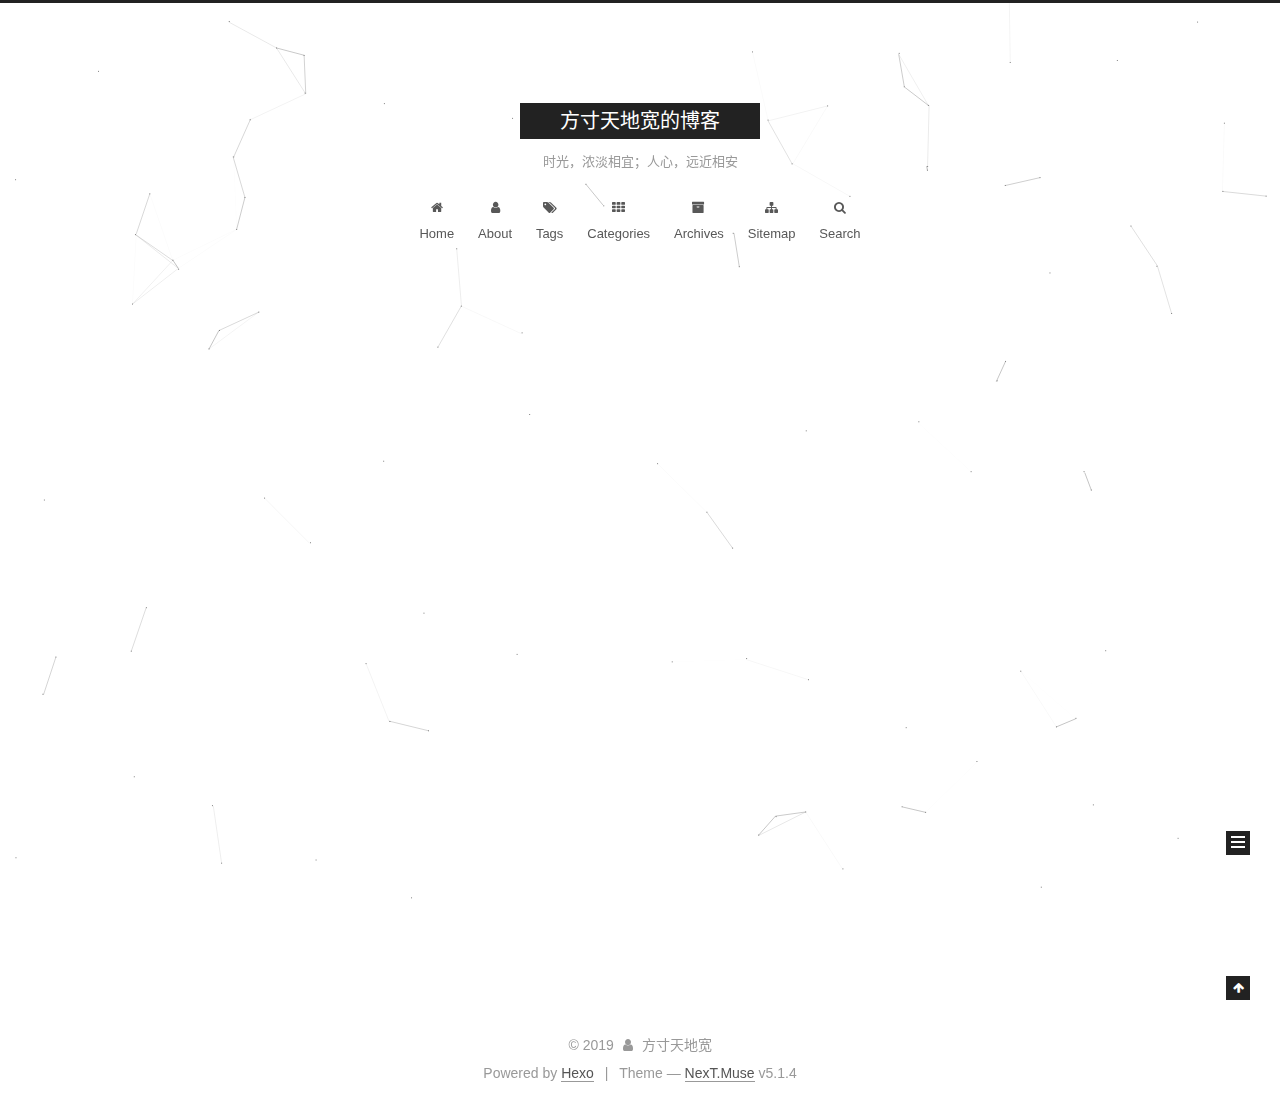
<file: archives/index.html>
<!DOCTYPE html>



  


<html class="theme-next muse use-motion" lang="zh-CN">
<head><meta name="generator" content="Hexo 3.8.0">
  <meta charset="UTF-8">
<meta http-equiv="X-UA-Compatible" content="IE=edge">
<meta name="viewport" content="width=device-width, initial-scale=1, maximum-scale=1">
<meta name="theme-color" content="#222">









<meta http-equiv="Cache-Control" content="no-transform">
<meta http-equiv="Cache-Control" content="no-siteapp">
















  
  
  <link href="/lib/fancybox/source/jquery.fancybox.css?v=2.1.5" rel="stylesheet" type="text/css">







<link href="/lib/font-awesome/css/font-awesome.min.css?v=4.6.2" rel="stylesheet" type="text/css">

<link href="/css/main.css?v=5.1.4" rel="stylesheet" type="text/css">


  <link rel="apple-touch-icon" sizes="180x180" href="/images/apple-touch-icon-next.png?v=5.1.4">


  <link rel="icon" type="image/png" sizes="32x32" href="/images/favicon-32x32-next.png?v=5.1.4">


  <link rel="icon" type="image/png" sizes="16x16" href="/images/favicon-16x16-next.png?v=5.1.4">


  <link rel="mask-icon" href="/images/logo.svg?v=5.1.4" color="#222">





  <meta name="keywords" content="Hexo, NexT">





  <link rel="alternate" href="/atom.xml" title="方寸天地宽的博客" type="application/atom+xml">






<meta property="og:type" content="website">
<meta property="og:title" content="方寸天地宽的博客">
<meta property="og:url" content="http://yoursite.com/archives/index.html">
<meta property="og:site_name" content="方寸天地宽的博客">
<meta property="og:locale" content="zh-CN">
<meta name="twitter:card" content="summary">
<meta name="twitter:title" content="方寸天地宽的博客">



<script type="text/javascript" id="hexo.configurations">
  var NexT = window.NexT || {};
  var CONFIG = {
    root: '/',
    scheme: 'Muse',
    version: '5.1.4',
    sidebar: {"position":"left","display":"always","offset":12,"b2t":false,"scrollpercent":false,"onmobile":false},
    fancybox: true,
    tabs: true,
    motion: {"enable":true,"async":false,"transition":{"post_block":"fadeIn","post_header":"slideDownIn","post_body":"slideDownIn","coll_header":"slideLeftIn","sidebar":"slideUpIn"}},
    duoshuo: {
      userId: '0',
      author: 'Author'
    },
    algolia: {
      applicationID: '',
      apiKey: '',
      indexName: '',
      hits: {"per_page":10},
      labels: {"input_placeholder":"Search for Posts","hits_empty":"We didn't find any results for the search: ${query}","hits_stats":"${hits} results found in ${time} ms"}
    }
  };
</script>



  <link rel="canonical" href="http://yoursite.com/archives/">





  <title>Archive | 方寸天地宽的博客</title>
  








</head>

<body itemscope itemtype="http://schema.org/WebPage" lang="zh-CN">

  
  
    
  

  <div class="container sidebar-position-left page-archive">
    <div class="headband"></div>

    <header id="header" class="header" itemscope itemtype="http://schema.org/WPHeader">
      <div class="header-inner"><div class="site-brand-wrapper">
  <div class="site-meta ">
    

    <div class="custom-logo-site-title">
      <a href="/" class="brand" rel="start">
        <span class="logo-line-before"><i></i></span>
        <span class="site-title">方寸天地宽的博客</span>
        <span class="logo-line-after"><i></i></span>
      </a>
    </div>
      
        <p class="site-subtitle">时光，浓淡相宜；人心，远近相安</p>
      
  </div>

  <div class="site-nav-toggle">
    <button>
      <span class="btn-bar"></span>
      <span class="btn-bar"></span>
      <span class="btn-bar"></span>
    </button>
  </div>
</div>

<nav class="site-nav">
  

  
    <ul id="menu" class="menu">
      
        
        <li class="menu-item menu-item-home">
          <a href="/" rel="section">
            
              <i class="menu-item-icon fa fa-fw fa-home"></i> <br>
            
            Home
          </a>
        </li>
      
        
        <li class="menu-item menu-item-about">
          <a href="/about/" rel="section">
            
              <i class="menu-item-icon fa fa-fw fa-user"></i> <br>
            
            About
          </a>
        </li>
      
        
        <li class="menu-item menu-item-tags">
          <a href="/tags/" rel="section">
            
              <i class="menu-item-icon fa fa-fw fa-tags"></i> <br>
            
            Tags
          </a>
        </li>
      
        
        <li class="menu-item menu-item-categories">
          <a href="/categories/" rel="section">
            
              <i class="menu-item-icon fa fa-fw fa-th"></i> <br>
            
            Categories
          </a>
        </li>
      
        
        <li class="menu-item menu-item-archives">
          <a href="/archives/" rel="section">
            
              <i class="menu-item-icon fa fa-fw fa-archive"></i> <br>
            
            Archives
          </a>
        </li>
      
        
        <li class="menu-item menu-item-sitemap">
          <a href="/sitemap.xml" rel="section">
            
              <i class="menu-item-icon fa fa-fw fa-sitemap"></i> <br>
            
            Sitemap
          </a>
        </li>
      

      
        <li class="menu-item menu-item-search">
          
            <a href="javascript:;" class="popup-trigger">
          
            
              <i class="menu-item-icon fa fa-search fa-fw"></i> <br>
            
            Search
          </a>
        </li>
      
    </ul>
  

  
    <div class="site-search">
      
  <div class="popup search-popup local-search-popup">
  <div class="local-search-header clearfix">
    <span class="search-icon">
      <i class="fa fa-search"></i>
    </span>
    <span class="popup-btn-close">
      <i class="fa fa-times-circle"></i>
    </span>
    <div class="local-search-input-wrapper">
      <input autocomplete="off" placeholder="Searching..." spellcheck="false" type="text" id="local-search-input">
    </div>
  </div>
  <div id="local-search-result"></div>
</div>



    </div>
  
</nav>



 </div>
    </header>

    <main id="main" class="main">
      <div class="main-inner">
        <div class="content-wrap">
          <div id="content" class="content">
            

  
  
  
  <div class="post-block archive">
    <div id="posts" class="posts-collapse">
      <span class="archive-move-on"></span>

      <span class="archive-page-counter">
        
        
        
          
        
        Um..! 3 posts in total. Keep on posting.
      </span>

      

        
        
        

        
          
          <div class="collection-title">
            <h1 class="archive-year" id="archive-year-2019">2019</h1>
          </div>
        
        

        

  <article class="post post-type-normal" itemscope itemtype="http://schema.org/Article">
    <header class="post-header">

      <h2 class="post-title">
        
            <a class="post-title-link" href="/2019/04/07/tags/" itemprop="url">
              
                <span itemprop="name">tags</span>
              
            </a>
        
      </h2>

      <div class="post-meta">
        <time class="post-time" itemprop="dateCreated" datetime="2019-04-07T18:03:19+08:00" content="2019-04-07">
          04-07
        </time>
      </div>

    </header>
  </article>



      

        
        
        

        
        

        

  <article class="post post-type-normal" itemscope itemtype="http://schema.org/Article">
    <header class="post-header">

      <h2 class="post-title">
        
            <a class="post-title-link" href="/2019/04/07/test/" itemprop="url">
              
                <span itemprop="name">测试一下</span>
              
            </a>
        
      </h2>

      <div class="post-meta">
        <time class="post-time" itemprop="dateCreated" datetime="2019-04-07T16:21:34+08:00" content="2019-04-07">
          04-07
        </time>
      </div>

    </header>
  </article>



      

        
        
        

        
        

        

  <article class="post post-type-normal" itemscope itemtype="http://schema.org/Article">
    <header class="post-header">

      <h2 class="post-title">
        
            <a class="post-title-link" href="/2019/04/07/hello-world/" itemprop="url">
              
                <span itemprop="name">Hello World</span>
              
            </a>
        
      </h2>

      <div class="post-meta">
        <time class="post-time" itemprop="dateCreated" datetime="2019-04-07T16:17:38+08:00" content="2019-04-07">
          04-07
        </time>
      </div>

    </header>
  </article>



      

    </div>
  </div>
  
  
  

  



          </div>
          


          

        </div>
        
          
  
  <div class="sidebar-toggle">
    <div class="sidebar-toggle-line-wrap">
      <span class="sidebar-toggle-line sidebar-toggle-line-first"></span>
      <span class="sidebar-toggle-line sidebar-toggle-line-middle"></span>
      <span class="sidebar-toggle-line sidebar-toggle-line-last"></span>
    </div>
  </div>

  <aside id="sidebar" class="sidebar">
    
    <div class="sidebar-inner">

      

      

      <section class="site-overview-wrap sidebar-panel sidebar-panel-active">
        <div class="site-overview">
          <div class="site-author motion-element" itemprop="author" itemscope itemtype="http://schema.org/Person">
            
              <p class="site-author-name" itemprop="name">方寸天地宽</p>
			  <img class="site-author-image" itemprop="image" src="/images/header.jpg" alt="方寸天地宽">
              <p class="site-description motion-element" itemprop="description"></p>
          </div>

          <nav class="site-state motion-element">

            
              <div class="site-state-item site-state-posts">
              
                <a href="/archives/">
              
                  <span class="site-state-item-count">3</span>
                  <span class="site-state-item-name">posts</span>
                </a>
              </div>
            

            

            

          </nav>

          
            <div class="feed-link motion-element">
              <a href="/atom.xml" rel="alternate">
                <i class="fa fa-rss"></i>
                RSS
              </a>
            </div>
          

          
            <div class="links-of-author motion-element">
                
                  <span class="links-of-author-item">
                    <a href="https://github.com/twinkel0331" target="_blank" title="GitHub">
                      
                        <i class="fa fa-fw fa-github"></i>GitHub</a>
                  </span>
                
                  <span class="links-of-author-item">
                    <a href="1935416202@qq.com" target="_blank" title="E-Mail">
                      
                        <i class="fa fa-fw fa-envelope"></i>E-Mail</a>
                  </span>
                
            </div>
          

          
          

          
          

          

        </div>
      </section>

      

      

    </div>
  </aside>


        
      </div>
    </main>

    <footer id="footer" class="footer">
      <div class="footer-inner">
        <div class="copyright">&copy; <span itemprop="copyrightYear">2019</span>
  <span class="with-love">
    <i class="fa fa-user"></i>
  </span>
  <span class="author" itemprop="copyrightHolder">方寸天地宽</span>

  
</div>


  <div class="powered-by">Powered by <a class="theme-link" target="_blank" href="https://hexo.io">Hexo</a></div>



  <span class="post-meta-divider">|</span>



  <div class="theme-info">Theme &mdash; <a class="theme-link" target="_blank" href="https://github.com/iissnan/hexo-theme-next">NexT.Muse</a> v5.1.4</div>




        







        
      </div>
    </footer>

    
      <div class="back-to-top">
        <i class="fa fa-arrow-up"></i>
        
      </div>
    

    

  </div>

  

<script type="text/javascript">
  if (Object.prototype.toString.call(window.Promise) !== '[object Function]') {
    window.Promise = null;
  }
</script>









  


  











  
  
    <script type="text/javascript" src="/lib/jquery/index.js?v=2.1.3"></script>
  

  
  
    <script type="text/javascript" src="/lib/fastclick/lib/fastclick.min.js?v=1.0.6"></script>
  

  
  
    <script type="text/javascript" src="/lib/jquery_lazyload/jquery.lazyload.js?v=1.9.7"></script>
  

  
  
    <script type="text/javascript" src="/lib/velocity/velocity.min.js?v=1.2.1"></script>
  

  
  
    <script type="text/javascript" src="/lib/velocity/velocity.ui.min.js?v=1.2.1"></script>
  

  
  
    <script type="text/javascript" src="/lib/fancybox/source/jquery.fancybox.pack.js?v=2.1.5"></script>
  

  
  
    <script type="text/javascript" src="/lib/canvas-nest/canvas-nest.min.js"></script>
  


  


  <script type="text/javascript" src="/js/src/utils.js?v=5.1.4"></script>

  <script type="text/javascript" src="/js/src/motion.js?v=5.1.4"></script>



  
  

  

  


  <script type="text/javascript" src="/js/src/bootstrap.js?v=5.1.4"></script>



  


  




	





  





  












  

  <script type="text/javascript">
    // Popup Window;
    var isfetched = false;
    var isXml = true;
    // Search DB path;
    var search_path = "search.xml";
    if (search_path.length === 0) {
      search_path = "search.xml";
    } else if (/json$/i.test(search_path)) {
      isXml = false;
    }
    var path = "/" + search_path;
    // monitor main search box;

    var onPopupClose = function (e) {
      $('.popup').hide();
      $('#local-search-input').val('');
      $('.search-result-list').remove();
      $('#no-result').remove();
      $(".local-search-pop-overlay").remove();
      $('body').css('overflow', '');
    }

    function proceedsearch() {
      $("body")
        .append('<div class="search-popup-overlay local-search-pop-overlay"></div>')
        .css('overflow', 'hidden');
      $('.search-popup-overlay').click(onPopupClose);
      $('.popup').toggle();
      var $localSearchInput = $('#local-search-input');
      $localSearchInput.attr("autocapitalize", "none");
      $localSearchInput.attr("autocorrect", "off");
      $localSearchInput.focus();
    }

    // search function;
    var searchFunc = function(path, search_id, content_id) {
      'use strict';

      // start loading animation
      $("body")
        .append('<div class="search-popup-overlay local-search-pop-overlay">' +
          '<div id="search-loading-icon">' +
          '<i class="fa fa-spinner fa-pulse fa-5x fa-fw"></i>' +
          '</div>' +
          '</div>')
        .css('overflow', 'hidden');
      $("#search-loading-icon").css('margin', '20% auto 0 auto').css('text-align', 'center');

      $.ajax({
        url: path,
        dataType: isXml ? "xml" : "json",
        async: true,
        success: function(res) {
          // get the contents from search data
          isfetched = true;
          $('.popup').detach().appendTo('.header-inner');
          var datas = isXml ? $("entry", res).map(function() {
            return {
              title: $("title", this).text(),
              content: $("content",this).text(),
              url: $("url" , this).text()
            };
          }).get() : res;
          var input = document.getElementById(search_id);
          var resultContent = document.getElementById(content_id);
          var inputEventFunction = function() {
            var searchText = input.value.trim().toLowerCase();
            var keywords = searchText.split(/[\s\-]+/);
            if (keywords.length > 1) {
              keywords.push(searchText);
            }
            var resultItems = [];
            if (searchText.length > 0) {
              // perform local searching
              datas.forEach(function(data) {
                var isMatch = false;
                var hitCount = 0;
                var searchTextCount = 0;
                var title = data.title.trim();
                var titleInLowerCase = title.toLowerCase();
                var content = data.content.trim().replace(/<[^>]+>/g,"");
                var contentInLowerCase = content.toLowerCase();
                var articleUrl = decodeURIComponent(data.url);
                var indexOfTitle = [];
                var indexOfContent = [];
                // only match articles with not empty titles
                if(title != '') {
                  keywords.forEach(function(keyword) {
                    function getIndexByWord(word, text, caseSensitive) {
                      var wordLen = word.length;
                      if (wordLen === 0) {
                        return [];
                      }
                      var startPosition = 0, position = [], index = [];
                      if (!caseSensitive) {
                        text = text.toLowerCase();
                        word = word.toLowerCase();
                      }
                      while ((position = text.indexOf(word, startPosition)) > -1) {
                        index.push({position: position, word: word});
                        startPosition = position + wordLen;
                      }
                      return index;
                    }

                    indexOfTitle = indexOfTitle.concat(getIndexByWord(keyword, titleInLowerCase, false));
                    indexOfContent = indexOfContent.concat(getIndexByWord(keyword, contentInLowerCase, false));
                  });
                  if (indexOfTitle.length > 0 || indexOfContent.length > 0) {
                    isMatch = true;
                    hitCount = indexOfTitle.length + indexOfContent.length;
                  }
                }

                // show search results

                if (isMatch) {
                  // sort index by position of keyword

                  [indexOfTitle, indexOfContent].forEach(function (index) {
                    index.sort(function (itemLeft, itemRight) {
                      if (itemRight.position !== itemLeft.position) {
                        return itemRight.position - itemLeft.position;
                      } else {
                        return itemLeft.word.length - itemRight.word.length;
                      }
                    });
                  });

                  // merge hits into slices

                  function mergeIntoSlice(text, start, end, index) {
                    var item = index[index.length - 1];
                    var position = item.position;
                    var word = item.word;
                    var hits = [];
                    var searchTextCountInSlice = 0;
                    while (position + word.length <= end && index.length != 0) {
                      if (word === searchText) {
                        searchTextCountInSlice++;
                      }
                      hits.push({position: position, length: word.length});
                      var wordEnd = position + word.length;

                      // move to next position of hit

                      index.pop();
                      while (index.length != 0) {
                        item = index[index.length - 1];
                        position = item.position;
                        word = item.word;
                        if (wordEnd > position) {
                          index.pop();
                        } else {
                          break;
                        }
                      }
                    }
                    searchTextCount += searchTextCountInSlice;
                    return {
                      hits: hits,
                      start: start,
                      end: end,
                      searchTextCount: searchTextCountInSlice
                    };
                  }

                  var slicesOfTitle = [];
                  if (indexOfTitle.length != 0) {
                    slicesOfTitle.push(mergeIntoSlice(title, 0, title.length, indexOfTitle));
                  }

                  var slicesOfContent = [];
                  while (indexOfContent.length != 0) {
                    var item = indexOfContent[indexOfContent.length - 1];
                    var position = item.position;
                    var word = item.word;
                    // cut out 100 characters
                    var start = position - 20;
                    var end = position + 80;
                    if(start < 0){
                      start = 0;
                    }
                    if (end < position + word.length) {
                      end = position + word.length;
                    }
                    if(end > content.length){
                      end = content.length;
                    }
                    slicesOfContent.push(mergeIntoSlice(content, start, end, indexOfContent));
                  }

                  // sort slices in content by search text's count and hits' count

                  slicesOfContent.sort(function (sliceLeft, sliceRight) {
                    if (sliceLeft.searchTextCount !== sliceRight.searchTextCount) {
                      return sliceRight.searchTextCount - sliceLeft.searchTextCount;
                    } else if (sliceLeft.hits.length !== sliceRight.hits.length) {
                      return sliceRight.hits.length - sliceLeft.hits.length;
                    } else {
                      return sliceLeft.start - sliceRight.start;
                    }
                  });

                  // select top N slices in content

                  var upperBound = parseInt('1');
                  if (upperBound >= 0) {
                    slicesOfContent = slicesOfContent.slice(0, upperBound);
                  }

                  // highlight title and content

                  function highlightKeyword(text, slice) {
                    var result = '';
                    var prevEnd = slice.start;
                    slice.hits.forEach(function (hit) {
                      result += text.substring(prevEnd, hit.position);
                      var end = hit.position + hit.length;
                      result += '<b class="search-keyword">' + text.substring(hit.position, end) + '</b>';
                      prevEnd = end;
                    });
                    result += text.substring(prevEnd, slice.end);
                    return result;
                  }

                  var resultItem = '';

                  if (slicesOfTitle.length != 0) {
                    resultItem += "<li><a href='" + articleUrl + "' class='search-result-title'>" + highlightKeyword(title, slicesOfTitle[0]) + "</a>";
                  } else {
                    resultItem += "<li><a href='" + articleUrl + "' class='search-result-title'>" + title + "</a>";
                  }

                  slicesOfContent.forEach(function (slice) {
                    resultItem += "<a href='" + articleUrl + "'>" +
                      "<p class=\"search-result\">" + highlightKeyword(content, slice) +
                      "...</p>" + "</a>";
                  });

                  resultItem += "</li>";
                  resultItems.push({
                    item: resultItem,
                    searchTextCount: searchTextCount,
                    hitCount: hitCount,
                    id: resultItems.length
                  });
                }
              })
            };
            if (keywords.length === 1 && keywords[0] === "") {
              resultContent.innerHTML = '<div id="no-result"><i class="fa fa-search fa-5x" /></div>'
            } else if (resultItems.length === 0) {
              resultContent.innerHTML = '<div id="no-result"><i class="fa fa-frown-o fa-5x" /></div>'
            } else {
              resultItems.sort(function (resultLeft, resultRight) {
                if (resultLeft.searchTextCount !== resultRight.searchTextCount) {
                  return resultRight.searchTextCount - resultLeft.searchTextCount;
                } else if (resultLeft.hitCount !== resultRight.hitCount) {
                  return resultRight.hitCount - resultLeft.hitCount;
                } else {
                  return resultRight.id - resultLeft.id;
                }
              });
              var searchResultList = '<ul class=\"search-result-list\">';
              resultItems.forEach(function (result) {
                searchResultList += result.item;
              })
              searchResultList += "</ul>";
              resultContent.innerHTML = searchResultList;
            }
          }

          if ('auto' === 'auto') {
            input.addEventListener('input', inputEventFunction);
          } else {
            $('.search-icon').click(inputEventFunction);
            input.addEventListener('keypress', function (event) {
              if (event.keyCode === 13) {
                inputEventFunction();
              }
            });
          }

          // remove loading animation
          $(".local-search-pop-overlay").remove();
          $('body').css('overflow', '');

          proceedsearch();
        }
      });
    }

    // handle and trigger popup window;
    $('.popup-trigger').click(function(e) {
      e.stopPropagation();
      if (isfetched === false) {
        searchFunc(path, 'local-search-input', 'local-search-result');
      } else {
        proceedsearch();
      };
    });

    $('.popup-btn-close').click(onPopupClose);
    $('.popup').click(function(e){
      e.stopPropagation();
    });
    $(document).on('keyup', function (event) {
      var shouldDismissSearchPopup = event.which === 27 &&
        $('.search-popup').is(':visible');
      if (shouldDismissSearchPopup) {
        onPopupClose();
      }
    });
  </script>





  

  

  

  
  

  

  

  

</body>
</html>
</file>
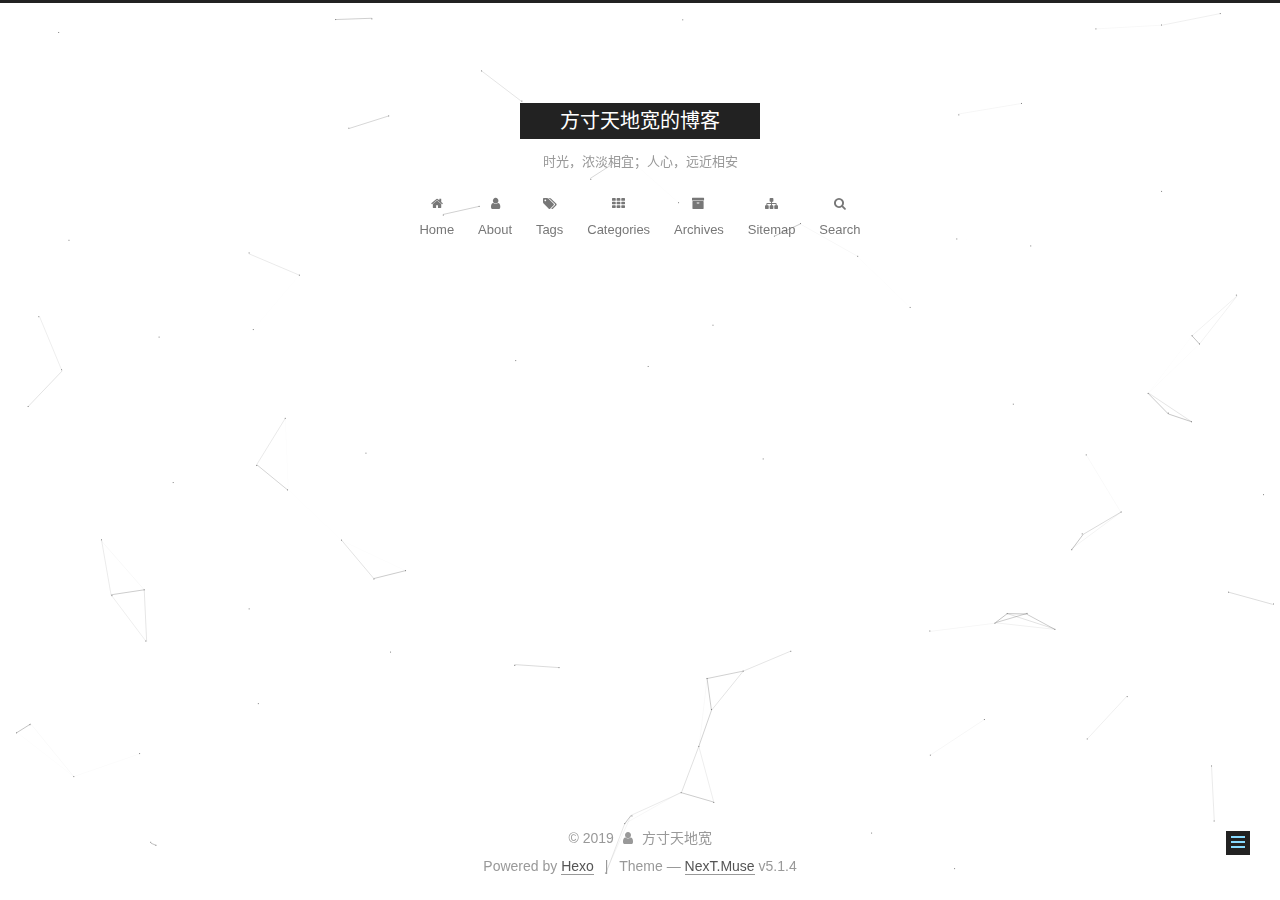
<file: categories/index.html>
<!DOCTYPE html>



  


<html class="theme-next muse use-motion" lang="zh-CN">
<head><meta name="generator" content="Hexo 3.8.0">
  <meta charset="UTF-8">
<meta http-equiv="X-UA-Compatible" content="IE=edge">
<meta name="viewport" content="width=device-width, initial-scale=1, maximum-scale=1">
<meta name="theme-color" content="#222">









<meta http-equiv="Cache-Control" content="no-transform">
<meta http-equiv="Cache-Control" content="no-siteapp">
















  
  
  <link href="/lib/fancybox/source/jquery.fancybox.css?v=2.1.5" rel="stylesheet" type="text/css">







<link href="/lib/font-awesome/css/font-awesome.min.css?v=4.6.2" rel="stylesheet" type="text/css">

<link href="/css/main.css?v=5.1.4" rel="stylesheet" type="text/css">


  <link rel="apple-touch-icon" sizes="180x180" href="/images/apple-touch-icon-next.png?v=5.1.4">


  <link rel="icon" type="image/png" sizes="32x32" href="/images/favicon-32x32-next.png?v=5.1.4">


  <link rel="icon" type="image/png" sizes="16x16" href="/images/favicon-16x16-next.png?v=5.1.4">


  <link rel="mask-icon" href="/images/logo.svg?v=5.1.4" color="#222">





  <meta name="keywords" content="Hexo, NexT">





  <link rel="alternate" href="/atom.xml" title="方寸天地宽的博客" type="application/atom+xml">






<meta property="og:type" content="website">
<meta property="og:title" content="categories">
<meta property="og:url" content="http://yoursite.com/categories/index.html">
<meta property="og:site_name" content="方寸天地宽的博客">
<meta property="og:locale" content="zh-CN">
<meta property="og:updated_time" content="2019-04-07T10:10:06.137Z">
<meta name="twitter:card" content="summary">
<meta name="twitter:title" content="categories">



<script type="text/javascript" id="hexo.configurations">
  var NexT = window.NexT || {};
  var CONFIG = {
    root: '/',
    scheme: 'Muse',
    version: '5.1.4',
    sidebar: {"position":"left","display":"always","offset":12,"b2t":false,"scrollpercent":false,"onmobile":false},
    fancybox: true,
    tabs: true,
    motion: {"enable":true,"async":false,"transition":{"post_block":"fadeIn","post_header":"slideDownIn","post_body":"slideDownIn","coll_header":"slideLeftIn","sidebar":"slideUpIn"}},
    duoshuo: {
      userId: '0',
      author: 'Author'
    },
    algolia: {
      applicationID: '',
      apiKey: '',
      indexName: '',
      hits: {"per_page":10},
      labels: {"input_placeholder":"Search for Posts","hits_empty":"We didn't find any results for the search: ${query}","hits_stats":"${hits} results found in ${time} ms"}
    }
  };
</script>



  <link rel="canonical" href="http://yoursite.com/categories/">





  <title>categories | 方寸天地宽的博客</title>
  








</head>

<body itemscope itemtype="http://schema.org/WebPage" lang="zh-CN">

  
  
    
  

  <div class="container sidebar-position-left page-post-detail">
    <div class="headband"></div>

    <header id="header" class="header" itemscope itemtype="http://schema.org/WPHeader">
      <div class="header-inner"><div class="site-brand-wrapper">
  <div class="site-meta ">
    

    <div class="custom-logo-site-title">
      <a href="/" class="brand" rel="start">
        <span class="logo-line-before"><i></i></span>
        <span class="site-title">方寸天地宽的博客</span>
        <span class="logo-line-after"><i></i></span>
      </a>
    </div>
      
        <p class="site-subtitle">时光，浓淡相宜；人心，远近相安</p>
      
  </div>

  <div class="site-nav-toggle">
    <button>
      <span class="btn-bar"></span>
      <span class="btn-bar"></span>
      <span class="btn-bar"></span>
    </button>
  </div>
</div>

<nav class="site-nav">
  

  
    <ul id="menu" class="menu">
      
        
        <li class="menu-item menu-item-home">
          <a href="/" rel="section">
            
              <i class="menu-item-icon fa fa-fw fa-home"></i> <br>
            
            Home
          </a>
        </li>
      
        
        <li class="menu-item menu-item-about">
          <a href="/about/" rel="section">
            
              <i class="menu-item-icon fa fa-fw fa-user"></i> <br>
            
            About
          </a>
        </li>
      
        
        <li class="menu-item menu-item-tags">
          <a href="/tags/" rel="section">
            
              <i class="menu-item-icon fa fa-fw fa-tags"></i> <br>
            
            Tags
          </a>
        </li>
      
        
        <li class="menu-item menu-item-categories">
          <a href="/categories/" rel="section">
            
              <i class="menu-item-icon fa fa-fw fa-th"></i> <br>
            
            Categories
          </a>
        </li>
      
        
        <li class="menu-item menu-item-archives">
          <a href="/archives/" rel="section">
            
              <i class="menu-item-icon fa fa-fw fa-archive"></i> <br>
            
            Archives
          </a>
        </li>
      
        
        <li class="menu-item menu-item-sitemap">
          <a href="/sitemap.xml" rel="section">
            
              <i class="menu-item-icon fa fa-fw fa-sitemap"></i> <br>
            
            Sitemap
          </a>
        </li>
      

      
        <li class="menu-item menu-item-search">
          
            <a href="javascript:;" class="popup-trigger">
          
            
              <i class="menu-item-icon fa fa-search fa-fw"></i> <br>
            
            Search
          </a>
        </li>
      
    </ul>
  

  
    <div class="site-search">
      
  <div class="popup search-popup local-search-popup">
  <div class="local-search-header clearfix">
    <span class="search-icon">
      <i class="fa fa-search"></i>
    </span>
    <span class="popup-btn-close">
      <i class="fa fa-times-circle"></i>
    </span>
    <div class="local-search-input-wrapper">
      <input autocomplete="off" placeholder="Searching..." spellcheck="false" type="text" id="local-search-input">
    </div>
  </div>
  <div id="local-search-result"></div>
</div>



    </div>
  
</nav>



 </div>
    </header>

    <main id="main" class="main">
      <div class="main-inner">
        <div class="content-wrap">
          <div id="content" class="content">
            

  <div id="posts" class="posts-expand">
    
    
    
    <div class="post-block page">
      <header class="post-header">

	<h1 class="post-title" itemprop="name headline">categories</h1>



</header>

      
      
      
      <div class="post-body">
        
        
          <div class="category-all-page">
            <div class="category-all-title">
                No categories
            </div>
            <div class="category-all">
              
            </div>
          </div>
        
      </div>
      
      
      
    </div>
    
    
    
  </div>


          </div>
          


          

  



        </div>
        
          
  
  <div class="sidebar-toggle">
    <div class="sidebar-toggle-line-wrap">
      <span class="sidebar-toggle-line sidebar-toggle-line-first"></span>
      <span class="sidebar-toggle-line sidebar-toggle-line-middle"></span>
      <span class="sidebar-toggle-line sidebar-toggle-line-last"></span>
    </div>
  </div>

  <aside id="sidebar" class="sidebar">
    
    <div class="sidebar-inner">

      

      

      <section class="site-overview-wrap sidebar-panel sidebar-panel-active">
        <div class="site-overview">
          <div class="site-author motion-element" itemprop="author" itemscope itemtype="http://schema.org/Person">
            
              <p class="site-author-name" itemprop="name">方寸天地宽</p>
			  <img class="site-author-image" itemprop="image" src="/images/header.jpg" alt="方寸天地宽">
              <p class="site-description motion-element" itemprop="description"></p>
          </div>

          <nav class="site-state motion-element">

            
              <div class="site-state-item site-state-posts">
              
                <a href="/archives/">
              
                  <span class="site-state-item-count">3</span>
                  <span class="site-state-item-name">posts</span>
                </a>
              </div>
            

            

            

          </nav>

          
            <div class="feed-link motion-element">
              <a href="/atom.xml" rel="alternate">
                <i class="fa fa-rss"></i>
                RSS
              </a>
            </div>
          

          
            <div class="links-of-author motion-element">
                
                  <span class="links-of-author-item">
                    <a href="https://github.com/twinkel0331" target="_blank" title="GitHub">
                      
                        <i class="fa fa-fw fa-github"></i>GitHub</a>
                  </span>
                
                  <span class="links-of-author-item">
                    <a href="1935416202@qq.com" target="_blank" title="E-Mail">
                      
                        <i class="fa fa-fw fa-envelope"></i>E-Mail</a>
                  </span>
                
            </div>
          

          
          

          
          

          

        </div>
      </section>

      

      

    </div>
  </aside>


        
      </div>
    </main>

    <footer id="footer" class="footer">
      <div class="footer-inner">
        <div class="copyright">&copy; <span itemprop="copyrightYear">2019</span>
  <span class="with-love">
    <i class="fa fa-user"></i>
  </span>
  <span class="author" itemprop="copyrightHolder">方寸天地宽</span>

  
</div>


  <div class="powered-by">Powered by <a class="theme-link" target="_blank" href="https://hexo.io">Hexo</a></div>



  <span class="post-meta-divider">|</span>



  <div class="theme-info">Theme &mdash; <a class="theme-link" target="_blank" href="https://github.com/iissnan/hexo-theme-next">NexT.Muse</a> v5.1.4</div>




        







        
      </div>
    </footer>

    
      <div class="back-to-top">
        <i class="fa fa-arrow-up"></i>
        
      </div>
    

    

  </div>

  

<script type="text/javascript">
  if (Object.prototype.toString.call(window.Promise) !== '[object Function]') {
    window.Promise = null;
  }
</script>









  


  











  
  
    <script type="text/javascript" src="/lib/jquery/index.js?v=2.1.3"></script>
  

  
  
    <script type="text/javascript" src="/lib/fastclick/lib/fastclick.min.js?v=1.0.6"></script>
  

  
  
    <script type="text/javascript" src="/lib/jquery_lazyload/jquery.lazyload.js?v=1.9.7"></script>
  

  
  
    <script type="text/javascript" src="/lib/velocity/velocity.min.js?v=1.2.1"></script>
  

  
  
    <script type="text/javascript" src="/lib/velocity/velocity.ui.min.js?v=1.2.1"></script>
  

  
  
    <script type="text/javascript" src="/lib/fancybox/source/jquery.fancybox.pack.js?v=2.1.5"></script>
  

  
  
    <script type="text/javascript" src="/lib/canvas-nest/canvas-nest.min.js"></script>
  


  


  <script type="text/javascript" src="/js/src/utils.js?v=5.1.4"></script>

  <script type="text/javascript" src="/js/src/motion.js?v=5.1.4"></script>



  
  

  
  <script type="text/javascript" src="/js/src/scrollspy.js?v=5.1.4"></script>
<script type="text/javascript" src="/js/src/post-details.js?v=5.1.4"></script>



  


  <script type="text/javascript" src="/js/src/bootstrap.js?v=5.1.4"></script>



  


  




	





  





  












  

  <script type="text/javascript">
    // Popup Window;
    var isfetched = false;
    var isXml = true;
    // Search DB path;
    var search_path = "search.xml";
    if (search_path.length === 0) {
      search_path = "search.xml";
    } else if (/json$/i.test(search_path)) {
      isXml = false;
    }
    var path = "/" + search_path;
    // monitor main search box;

    var onPopupClose = function (e) {
      $('.popup').hide();
      $('#local-search-input').val('');
      $('.search-result-list').remove();
      $('#no-result').remove();
      $(".local-search-pop-overlay").remove();
      $('body').css('overflow', '');
    }

    function proceedsearch() {
      $("body")
        .append('<div class="search-popup-overlay local-search-pop-overlay"></div>')
        .css('overflow', 'hidden');
      $('.search-popup-overlay').click(onPopupClose);
      $('.popup').toggle();
      var $localSearchInput = $('#local-search-input');
      $localSearchInput.attr("autocapitalize", "none");
      $localSearchInput.attr("autocorrect", "off");
      $localSearchInput.focus();
    }

    // search function;
    var searchFunc = function(path, search_id, content_id) {
      'use strict';

      // start loading animation
      $("body")
        .append('<div class="search-popup-overlay local-search-pop-overlay">' +
          '<div id="search-loading-icon">' +
          '<i class="fa fa-spinner fa-pulse fa-5x fa-fw"></i>' +
          '</div>' +
          '</div>')
        .css('overflow', 'hidden');
      $("#search-loading-icon").css('margin', '20% auto 0 auto').css('text-align', 'center');

      $.ajax({
        url: path,
        dataType: isXml ? "xml" : "json",
        async: true,
        success: function(res) {
          // get the contents from search data
          isfetched = true;
          $('.popup').detach().appendTo('.header-inner');
          var datas = isXml ? $("entry", res).map(function() {
            return {
              title: $("title", this).text(),
              content: $("content",this).text(),
              url: $("url" , this).text()
            };
          }).get() : res;
          var input = document.getElementById(search_id);
          var resultContent = document.getElementById(content_id);
          var inputEventFunction = function() {
            var searchText = input.value.trim().toLowerCase();
            var keywords = searchText.split(/[\s\-]+/);
            if (keywords.length > 1) {
              keywords.push(searchText);
            }
            var resultItems = [];
            if (searchText.length > 0) {
              // perform local searching
              datas.forEach(function(data) {
                var isMatch = false;
                var hitCount = 0;
                var searchTextCount = 0;
                var title = data.title.trim();
                var titleInLowerCase = title.toLowerCase();
                var content = data.content.trim().replace(/<[^>]+>/g,"");
                var contentInLowerCase = content.toLowerCase();
                var articleUrl = decodeURIComponent(data.url);
                var indexOfTitle = [];
                var indexOfContent = [];
                // only match articles with not empty titles
                if(title != '') {
                  keywords.forEach(function(keyword) {
                    function getIndexByWord(word, text, caseSensitive) {
                      var wordLen = word.length;
                      if (wordLen === 0) {
                        return [];
                      }
                      var startPosition = 0, position = [], index = [];
                      if (!caseSensitive) {
                        text = text.toLowerCase();
                        word = word.toLowerCase();
                      }
                      while ((position = text.indexOf(word, startPosition)) > -1) {
                        index.push({position: position, word: word});
                        startPosition = position + wordLen;
                      }
                      return index;
                    }

                    indexOfTitle = indexOfTitle.concat(getIndexByWord(keyword, titleInLowerCase, false));
                    indexOfContent = indexOfContent.concat(getIndexByWord(keyword, contentInLowerCase, false));
                  });
                  if (indexOfTitle.length > 0 || indexOfContent.length > 0) {
                    isMatch = true;
                    hitCount = indexOfTitle.length + indexOfContent.length;
                  }
                }

                // show search results

                if (isMatch) {
                  // sort index by position of keyword

                  [indexOfTitle, indexOfContent].forEach(function (index) {
                    index.sort(function (itemLeft, itemRight) {
                      if (itemRight.position !== itemLeft.position) {
                        return itemRight.position - itemLeft.position;
                      } else {
                        return itemLeft.word.length - itemRight.word.length;
                      }
                    });
                  });

                  // merge hits into slices

                  function mergeIntoSlice(text, start, end, index) {
                    var item = index[index.length - 1];
                    var position = item.position;
                    var word = item.word;
                    var hits = [];
                    var searchTextCountInSlice = 0;
                    while (position + word.length <= end && index.length != 0) {
                      if (word === searchText) {
                        searchTextCountInSlice++;
                      }
                      hits.push({position: position, length: word.length});
                      var wordEnd = position + word.length;

                      // move to next position of hit

                      index.pop();
                      while (index.length != 0) {
                        item = index[index.length - 1];
                        position = item.position;
                        word = item.word;
                        if (wordEnd > position) {
                          index.pop();
                        } else {
                          break;
                        }
                      }
                    }
                    searchTextCount += searchTextCountInSlice;
                    return {
                      hits: hits,
                      start: start,
                      end: end,
                      searchTextCount: searchTextCountInSlice
                    };
                  }

                  var slicesOfTitle = [];
                  if (indexOfTitle.length != 0) {
                    slicesOfTitle.push(mergeIntoSlice(title, 0, title.length, indexOfTitle));
                  }

                  var slicesOfContent = [];
                  while (indexOfContent.length != 0) {
                    var item = indexOfContent[indexOfContent.length - 1];
                    var position = item.position;
                    var word = item.word;
                    // cut out 100 characters
                    var start = position - 20;
                    var end = position + 80;
                    if(start < 0){
                      start = 0;
                    }
                    if (end < position + word.length) {
                      end = position + word.length;
                    }
                    if(end > content.length){
                      end = content.length;
                    }
                    slicesOfContent.push(mergeIntoSlice(content, start, end, indexOfContent));
                  }

                  // sort slices in content by search text's count and hits' count

                  slicesOfContent.sort(function (sliceLeft, sliceRight) {
                    if (sliceLeft.searchTextCount !== sliceRight.searchTextCount) {
                      return sliceRight.searchTextCount - sliceLeft.searchTextCount;
                    } else if (sliceLeft.hits.length !== sliceRight.hits.length) {
                      return sliceRight.hits.length - sliceLeft.hits.length;
                    } else {
                      return sliceLeft.start - sliceRight.start;
                    }
                  });

                  // select top N slices in content

                  var upperBound = parseInt('1');
                  if (upperBound >= 0) {
                    slicesOfContent = slicesOfContent.slice(0, upperBound);
                  }

                  // highlight title and content

                  function highlightKeyword(text, slice) {
                    var result = '';
                    var prevEnd = slice.start;
                    slice.hits.forEach(function (hit) {
                      result += text.substring(prevEnd, hit.position);
                      var end = hit.position + hit.length;
                      result += '<b class="search-keyword">' + text.substring(hit.position, end) + '</b>';
                      prevEnd = end;
                    });
                    result += text.substring(prevEnd, slice.end);
                    return result;
                  }

                  var resultItem = '';

                  if (slicesOfTitle.length != 0) {
                    resultItem += "<li><a href='" + articleUrl + "' class='search-result-title'>" + highlightKeyword(title, slicesOfTitle[0]) + "</a>";
                  } else {
                    resultItem += "<li><a href='" + articleUrl + "' class='search-result-title'>" + title + "</a>";
                  }

                  slicesOfContent.forEach(function (slice) {
                    resultItem += "<a href='" + articleUrl + "'>" +
                      "<p class=\"search-result\">" + highlightKeyword(content, slice) +
                      "...</p>" + "</a>";
                  });

                  resultItem += "</li>";
                  resultItems.push({
                    item: resultItem,
                    searchTextCount: searchTextCount,
                    hitCount: hitCount,
                    id: resultItems.length
                  });
                }
              })
            };
            if (keywords.length === 1 && keywords[0] === "") {
              resultContent.innerHTML = '<div id="no-result"><i class="fa fa-search fa-5x" /></div>'
            } else if (resultItems.length === 0) {
              resultContent.innerHTML = '<div id="no-result"><i class="fa fa-frown-o fa-5x" /></div>'
            } else {
              resultItems.sort(function (resultLeft, resultRight) {
                if (resultLeft.searchTextCount !== resultRight.searchTextCount) {
                  return resultRight.searchTextCount - resultLeft.searchTextCount;
                } else if (resultLeft.hitCount !== resultRight.hitCount) {
                  return resultRight.hitCount - resultLeft.hitCount;
                } else {
                  return resultRight.id - resultLeft.id;
                }
              });
              var searchResultList = '<ul class=\"search-result-list\">';
              resultItems.forEach(function (result) {
                searchResultList += result.item;
              })
              searchResultList += "</ul>";
              resultContent.innerHTML = searchResultList;
            }
          }

          if ('auto' === 'auto') {
            input.addEventListener('input', inputEventFunction);
          } else {
            $('.search-icon').click(inputEventFunction);
            input.addEventListener('keypress', function (event) {
              if (event.keyCode === 13) {
                inputEventFunction();
              }
            });
          }

          // remove loading animation
          $(".local-search-pop-overlay").remove();
          $('body').css('overflow', '');

          proceedsearch();
        }
      });
    }

    // handle and trigger popup window;
    $('.popup-trigger').click(function(e) {
      e.stopPropagation();
      if (isfetched === false) {
        searchFunc(path, 'local-search-input', 'local-search-result');
      } else {
        proceedsearch();
      };
    });

    $('.popup-btn-close').click(onPopupClose);
    $('.popup').click(function(e){
      e.stopPropagation();
    });
    $(document).on('keyup', function (event) {
      var shouldDismissSearchPopup = event.which === 27 &&
        $('.search-popup').is(':visible');
      if (shouldDismissSearchPopup) {
        onPopupClose();
      }
    });
  </script>





  

  

  

  
  

  

  

  

</body>
</html>
</file>
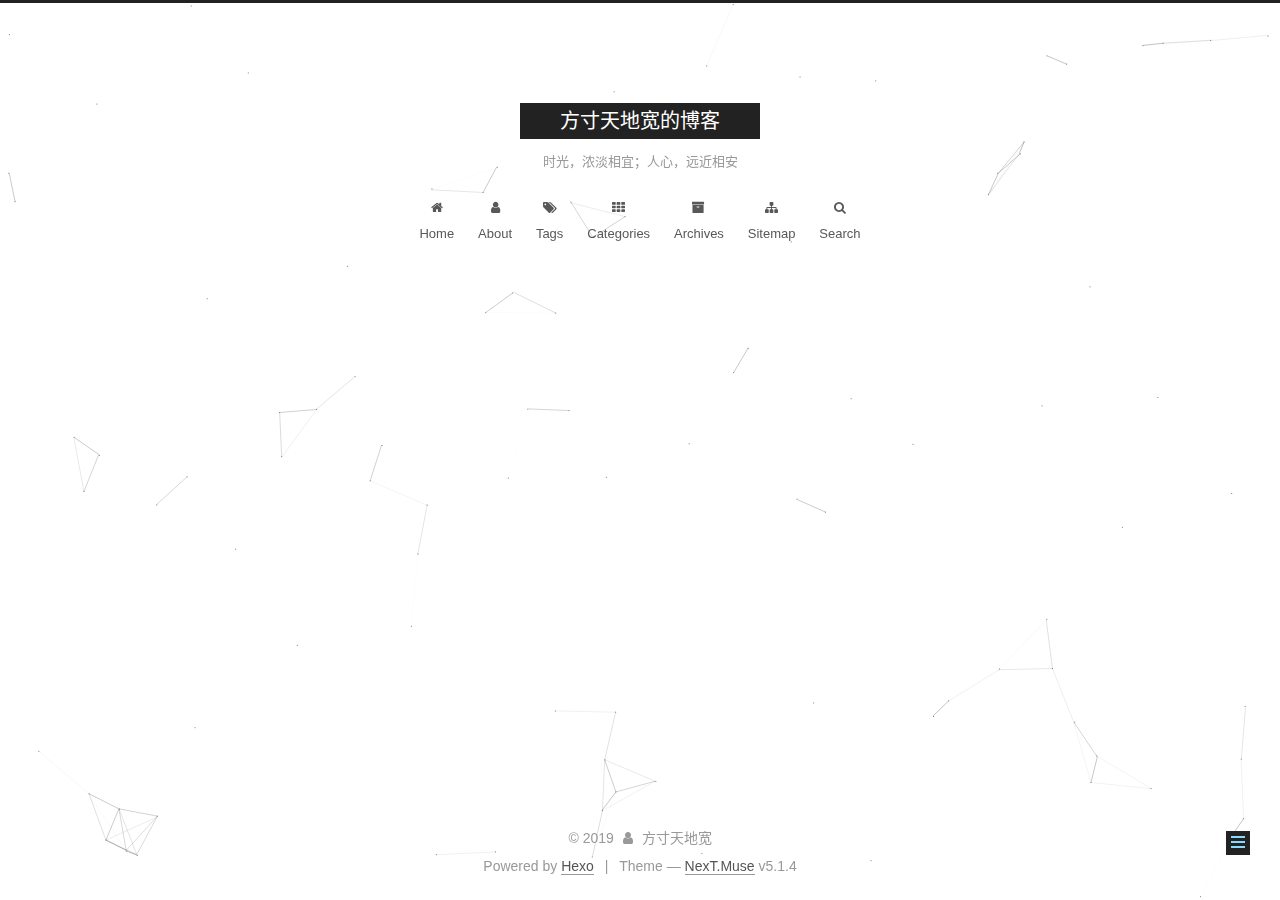
<file: schedule/index.html>
<!DOCTYPE html>



  


<html class="theme-next muse use-motion" lang="zh-CN">
<head><meta name="generator" content="Hexo 3.8.0">
  <meta charset="UTF-8">
<meta http-equiv="X-UA-Compatible" content="IE=edge">
<meta name="viewport" content="width=device-width, initial-scale=1, maximum-scale=1">
<meta name="theme-color" content="#222">









<meta http-equiv="Cache-Control" content="no-transform">
<meta http-equiv="Cache-Control" content="no-siteapp">
















  
  
  <link href="/lib/fancybox/source/jquery.fancybox.css?v=2.1.5" rel="stylesheet" type="text/css">







<link href="/lib/font-awesome/css/font-awesome.min.css?v=4.6.2" rel="stylesheet" type="text/css">

<link href="/css/main.css?v=5.1.4" rel="stylesheet" type="text/css">


  <link rel="apple-touch-icon" sizes="180x180" href="/images/apple-touch-icon-next.png?v=5.1.4">


  <link rel="icon" type="image/png" sizes="32x32" href="/images/favicon-32x32-next.png?v=5.1.4">


  <link rel="icon" type="image/png" sizes="16x16" href="/images/favicon-16x16-next.png?v=5.1.4">


  <link rel="mask-icon" href="/images/logo.svg?v=5.1.4" color="#222">





  <meta name="keywords" content="Hexo, NexT">





  <link rel="alternate" href="/atom.xml" title="方寸天地宽的博客" type="application/atom+xml">






<meta property="og:type" content="website">
<meta property="og:title" content="schedule">
<meta property="og:url" content="http://yoursite.com/schedule/index.html">
<meta property="og:site_name" content="方寸天地宽的博客">
<meta property="og:locale" content="zh-CN">
<meta property="og:updated_time" content="2019-04-07T10:09:30.857Z">
<meta name="twitter:card" content="summary">
<meta name="twitter:title" content="schedule">



<script type="text/javascript" id="hexo.configurations">
  var NexT = window.NexT || {};
  var CONFIG = {
    root: '/',
    scheme: 'Muse',
    version: '5.1.4',
    sidebar: {"position":"left","display":"always","offset":12,"b2t":false,"scrollpercent":false,"onmobile":false},
    fancybox: true,
    tabs: true,
    motion: {"enable":true,"async":false,"transition":{"post_block":"fadeIn","post_header":"slideDownIn","post_body":"slideDownIn","coll_header":"slideLeftIn","sidebar":"slideUpIn"}},
    duoshuo: {
      userId: '0',
      author: 'Author'
    },
    algolia: {
      applicationID: '',
      apiKey: '',
      indexName: '',
      hits: {"per_page":10},
      labels: {"input_placeholder":"Search for Posts","hits_empty":"We didn't find any results for the search: ${query}","hits_stats":"${hits} results found in ${time} ms"}
    }
  };
</script>



  <link rel="canonical" href="http://yoursite.com/schedule/">





  <title>schedule | 方寸天地宽的博客</title>
  








</head>

<body itemscope itemtype="http://schema.org/WebPage" lang="zh-CN">

  
  
    
  

  <div class="container sidebar-position-left page-post-detail">
    <div class="headband"></div>

    <header id="header" class="header" itemscope itemtype="http://schema.org/WPHeader">
      <div class="header-inner"><div class="site-brand-wrapper">
  <div class="site-meta ">
    

    <div class="custom-logo-site-title">
      <a href="/" class="brand" rel="start">
        <span class="logo-line-before"><i></i></span>
        <span class="site-title">方寸天地宽的博客</span>
        <span class="logo-line-after"><i></i></span>
      </a>
    </div>
      
        <p class="site-subtitle">时光，浓淡相宜；人心，远近相安</p>
      
  </div>

  <div class="site-nav-toggle">
    <button>
      <span class="btn-bar"></span>
      <span class="btn-bar"></span>
      <span class="btn-bar"></span>
    </button>
  </div>
</div>

<nav class="site-nav">
  

  
    <ul id="menu" class="menu">
      
        
        <li class="menu-item menu-item-home">
          <a href="/" rel="section">
            
              <i class="menu-item-icon fa fa-fw fa-home"></i> <br>
            
            Home
          </a>
        </li>
      
        
        <li class="menu-item menu-item-about">
          <a href="/about/" rel="section">
            
              <i class="menu-item-icon fa fa-fw fa-user"></i> <br>
            
            About
          </a>
        </li>
      
        
        <li class="menu-item menu-item-tags">
          <a href="/tags/" rel="section">
            
              <i class="menu-item-icon fa fa-fw fa-tags"></i> <br>
            
            Tags
          </a>
        </li>
      
        
        <li class="menu-item menu-item-categories">
          <a href="/categories/" rel="section">
            
              <i class="menu-item-icon fa fa-fw fa-th"></i> <br>
            
            Categories
          </a>
        </li>
      
        
        <li class="menu-item menu-item-archives">
          <a href="/archives/" rel="section">
            
              <i class="menu-item-icon fa fa-fw fa-archive"></i> <br>
            
            Archives
          </a>
        </li>
      
        
        <li class="menu-item menu-item-sitemap">
          <a href="/sitemap.xml" rel="section">
            
              <i class="menu-item-icon fa fa-fw fa-sitemap"></i> <br>
            
            Sitemap
          </a>
        </li>
      

      
        <li class="menu-item menu-item-search">
          
            <a href="javascript:;" class="popup-trigger">
          
            
              <i class="menu-item-icon fa fa-search fa-fw"></i> <br>
            
            Search
          </a>
        </li>
      
    </ul>
  

  
    <div class="site-search">
      
  <div class="popup search-popup local-search-popup">
  <div class="local-search-header clearfix">
    <span class="search-icon">
      <i class="fa fa-search"></i>
    </span>
    <span class="popup-btn-close">
      <i class="fa fa-times-circle"></i>
    </span>
    <div class="local-search-input-wrapper">
      <input autocomplete="off" placeholder="Searching..." spellcheck="false" type="text" id="local-search-input">
    </div>
  </div>
  <div id="local-search-result"></div>
</div>



    </div>
  
</nav>



 </div>
    </header>

    <main id="main" class="main">
      <div class="main-inner">
        <div class="content-wrap">
          <div id="content" class="content">
            

  <div id="posts" class="posts-expand">
    
    
    
    <div class="post-block page">
      <header class="post-header">

	<h1 class="post-title" itemprop="name headline">schedule</h1>



</header>

      
      
      
      <div class="post-body">
        
        
          
        
      </div>
      
      
      
    </div>
    
    
    
  </div>


          </div>
          


          

  



        </div>
        
          
  
  <div class="sidebar-toggle">
    <div class="sidebar-toggle-line-wrap">
      <span class="sidebar-toggle-line sidebar-toggle-line-first"></span>
      <span class="sidebar-toggle-line sidebar-toggle-line-middle"></span>
      <span class="sidebar-toggle-line sidebar-toggle-line-last"></span>
    </div>
  </div>

  <aside id="sidebar" class="sidebar">
    
    <div class="sidebar-inner">

      

      

      <section class="site-overview-wrap sidebar-panel sidebar-panel-active">
        <div class="site-overview">
          <div class="site-author motion-element" itemprop="author" itemscope itemtype="http://schema.org/Person">
            
              <p class="site-author-name" itemprop="name">方寸天地宽</p>
			  <img class="site-author-image" itemprop="image" src="/images/header.jpg" alt="方寸天地宽">
              <p class="site-description motion-element" itemprop="description"></p>
          </div>

          <nav class="site-state motion-element">

            
              <div class="site-state-item site-state-posts">
              
                <a href="/archives/">
              
                  <span class="site-state-item-count">3</span>
                  <span class="site-state-item-name">posts</span>
                </a>
              </div>
            

            

            

          </nav>

          
            <div class="feed-link motion-element">
              <a href="/atom.xml" rel="alternate">
                <i class="fa fa-rss"></i>
                RSS
              </a>
            </div>
          

          
            <div class="links-of-author motion-element">
                
                  <span class="links-of-author-item">
                    <a href="https://github.com/twinkel0331" target="_blank" title="GitHub">
                      
                        <i class="fa fa-fw fa-github"></i>GitHub</a>
                  </span>
                
                  <span class="links-of-author-item">
                    <a href="1935416202@qq.com" target="_blank" title="E-Mail">
                      
                        <i class="fa fa-fw fa-envelope"></i>E-Mail</a>
                  </span>
                
            </div>
          

          
          

          
          

          

        </div>
      </section>

      

      

    </div>
  </aside>


        
      </div>
    </main>

    <footer id="footer" class="footer">
      <div class="footer-inner">
        <div class="copyright">&copy; <span itemprop="copyrightYear">2019</span>
  <span class="with-love">
    <i class="fa fa-user"></i>
  </span>
  <span class="author" itemprop="copyrightHolder">方寸天地宽</span>

  
</div>


  <div class="powered-by">Powered by <a class="theme-link" target="_blank" href="https://hexo.io">Hexo</a></div>



  <span class="post-meta-divider">|</span>



  <div class="theme-info">Theme &mdash; <a class="theme-link" target="_blank" href="https://github.com/iissnan/hexo-theme-next">NexT.Muse</a> v5.1.4</div>




        







        
      </div>
    </footer>

    
      <div class="back-to-top">
        <i class="fa fa-arrow-up"></i>
        
      </div>
    

    

  </div>

  

<script type="text/javascript">
  if (Object.prototype.toString.call(window.Promise) !== '[object Function]') {
    window.Promise = null;
  }
</script>









  


  











  
  
    <script type="text/javascript" src="/lib/jquery/index.js?v=2.1.3"></script>
  

  
  
    <script type="text/javascript" src="/lib/fastclick/lib/fastclick.min.js?v=1.0.6"></script>
  

  
  
    <script type="text/javascript" src="/lib/jquery_lazyload/jquery.lazyload.js?v=1.9.7"></script>
  

  
  
    <script type="text/javascript" src="/lib/velocity/velocity.min.js?v=1.2.1"></script>
  

  
  
    <script type="text/javascript" src="/lib/velocity/velocity.ui.min.js?v=1.2.1"></script>
  

  
  
    <script type="text/javascript" src="/lib/fancybox/source/jquery.fancybox.pack.js?v=2.1.5"></script>
  

  
  
    <script type="text/javascript" src="/lib/canvas-nest/canvas-nest.min.js"></script>
  


  


  <script type="text/javascript" src="/js/src/utils.js?v=5.1.4"></script>

  <script type="text/javascript" src="/js/src/motion.js?v=5.1.4"></script>



  
  

  
  <script type="text/javascript" src="/js/src/scrollspy.js?v=5.1.4"></script>
<script type="text/javascript" src="/js/src/post-details.js?v=5.1.4"></script>



  


  <script type="text/javascript" src="/js/src/bootstrap.js?v=5.1.4"></script>



  


  




	





  





  












  

  <script type="text/javascript">
    // Popup Window;
    var isfetched = false;
    var isXml = true;
    // Search DB path;
    var search_path = "search.xml";
    if (search_path.length === 0) {
      search_path = "search.xml";
    } else if (/json$/i.test(search_path)) {
      isXml = false;
    }
    var path = "/" + search_path;
    // monitor main search box;

    var onPopupClose = function (e) {
      $('.popup').hide();
      $('#local-search-input').val('');
      $('.search-result-list').remove();
      $('#no-result').remove();
      $(".local-search-pop-overlay").remove();
      $('body').css('overflow', '');
    }

    function proceedsearch() {
      $("body")
        .append('<div class="search-popup-overlay local-search-pop-overlay"></div>')
        .css('overflow', 'hidden');
      $('.search-popup-overlay').click(onPopupClose);
      $('.popup').toggle();
      var $localSearchInput = $('#local-search-input');
      $localSearchInput.attr("autocapitalize", "none");
      $localSearchInput.attr("autocorrect", "off");
      $localSearchInput.focus();
    }

    // search function;
    var searchFunc = function(path, search_id, content_id) {
      'use strict';

      // start loading animation
      $("body")
        .append('<div class="search-popup-overlay local-search-pop-overlay">' +
          '<div id="search-loading-icon">' +
          '<i class="fa fa-spinner fa-pulse fa-5x fa-fw"></i>' +
          '</div>' +
          '</div>')
        .css('overflow', 'hidden');
      $("#search-loading-icon").css('margin', '20% auto 0 auto').css('text-align', 'center');

      $.ajax({
        url: path,
        dataType: isXml ? "xml" : "json",
        async: true,
        success: function(res) {
          // get the contents from search data
          isfetched = true;
          $('.popup').detach().appendTo('.header-inner');
          var datas = isXml ? $("entry", res).map(function() {
            return {
              title: $("title", this).text(),
              content: $("content",this).text(),
              url: $("url" , this).text()
            };
          }).get() : res;
          var input = document.getElementById(search_id);
          var resultContent = document.getElementById(content_id);
          var inputEventFunction = function() {
            var searchText = input.value.trim().toLowerCase();
            var keywords = searchText.split(/[\s\-]+/);
            if (keywords.length > 1) {
              keywords.push(searchText);
            }
            var resultItems = [];
            if (searchText.length > 0) {
              // perform local searching
              datas.forEach(function(data) {
                var isMatch = false;
                var hitCount = 0;
                var searchTextCount = 0;
                var title = data.title.trim();
                var titleInLowerCase = title.toLowerCase();
                var content = data.content.trim().replace(/<[^>]+>/g,"");
                var contentInLowerCase = content.toLowerCase();
                var articleUrl = decodeURIComponent(data.url);
                var indexOfTitle = [];
                var indexOfContent = [];
                // only match articles with not empty titles
                if(title != '') {
                  keywords.forEach(function(keyword) {
                    function getIndexByWord(word, text, caseSensitive) {
                      var wordLen = word.length;
                      if (wordLen === 0) {
                        return [];
                      }
                      var startPosition = 0, position = [], index = [];
                      if (!caseSensitive) {
                        text = text.toLowerCase();
                        word = word.toLowerCase();
                      }
                      while ((position = text.indexOf(word, startPosition)) > -1) {
                        index.push({position: position, word: word});
                        startPosition = position + wordLen;
                      }
                      return index;
                    }

                    indexOfTitle = indexOfTitle.concat(getIndexByWord(keyword, titleInLowerCase, false));
                    indexOfContent = indexOfContent.concat(getIndexByWord(keyword, contentInLowerCase, false));
                  });
                  if (indexOfTitle.length > 0 || indexOfContent.length > 0) {
                    isMatch = true;
                    hitCount = indexOfTitle.length + indexOfContent.length;
                  }
                }

                // show search results

                if (isMatch) {
                  // sort index by position of keyword

                  [indexOfTitle, indexOfContent].forEach(function (index) {
                    index.sort(function (itemLeft, itemRight) {
                      if (itemRight.position !== itemLeft.position) {
                        return itemRight.position - itemLeft.position;
                      } else {
                        return itemLeft.word.length - itemRight.word.length;
                      }
                    });
                  });

                  // merge hits into slices

                  function mergeIntoSlice(text, start, end, index) {
                    var item = index[index.length - 1];
                    var position = item.position;
                    var word = item.word;
                    var hits = [];
                    var searchTextCountInSlice = 0;
                    while (position + word.length <= end && index.length != 0) {
                      if (word === searchText) {
                        searchTextCountInSlice++;
                      }
                      hits.push({position: position, length: word.length});
                      var wordEnd = position + word.length;

                      // move to next position of hit

                      index.pop();
                      while (index.length != 0) {
                        item = index[index.length - 1];
                        position = item.position;
                        word = item.word;
                        if (wordEnd > position) {
                          index.pop();
                        } else {
                          break;
                        }
                      }
                    }
                    searchTextCount += searchTextCountInSlice;
                    return {
                      hits: hits,
                      start: start,
                      end: end,
                      searchTextCount: searchTextCountInSlice
                    };
                  }

                  var slicesOfTitle = [];
                  if (indexOfTitle.length != 0) {
                    slicesOfTitle.push(mergeIntoSlice(title, 0, title.length, indexOfTitle));
                  }

                  var slicesOfContent = [];
                  while (indexOfContent.length != 0) {
                    var item = indexOfContent[indexOfContent.length - 1];
                    var position = item.position;
                    var word = item.word;
                    // cut out 100 characters
                    var start = position - 20;
                    var end = position + 80;
                    if(start < 0){
                      start = 0;
                    }
                    if (end < position + word.length) {
                      end = position + word.length;
                    }
                    if(end > content.length){
                      end = content.length;
                    }
                    slicesOfContent.push(mergeIntoSlice(content, start, end, indexOfContent));
                  }

                  // sort slices in content by search text's count and hits' count

                  slicesOfContent.sort(function (sliceLeft, sliceRight) {
                    if (sliceLeft.searchTextCount !== sliceRight.searchTextCount) {
                      return sliceRight.searchTextCount - sliceLeft.searchTextCount;
                    } else if (sliceLeft.hits.length !== sliceRight.hits.length) {
                      return sliceRight.hits.length - sliceLeft.hits.length;
                    } else {
                      return sliceLeft.start - sliceRight.start;
                    }
                  });

                  // select top N slices in content

                  var upperBound = parseInt('1');
                  if (upperBound >= 0) {
                    slicesOfContent = slicesOfContent.slice(0, upperBound);
                  }

                  // highlight title and content

                  function highlightKeyword(text, slice) {
                    var result = '';
                    var prevEnd = slice.start;
                    slice.hits.forEach(function (hit) {
                      result += text.substring(prevEnd, hit.position);
                      var end = hit.position + hit.length;
                      result += '<b class="search-keyword">' + text.substring(hit.position, end) + '</b>';
                      prevEnd = end;
                    });
                    result += text.substring(prevEnd, slice.end);
                    return result;
                  }

                  var resultItem = '';

                  if (slicesOfTitle.length != 0) {
                    resultItem += "<li><a href='" + articleUrl + "' class='search-result-title'>" + highlightKeyword(title, slicesOfTitle[0]) + "</a>";
                  } else {
                    resultItem += "<li><a href='" + articleUrl + "' class='search-result-title'>" + title + "</a>";
                  }

                  slicesOfContent.forEach(function (slice) {
                    resultItem += "<a href='" + articleUrl + "'>" +
                      "<p class=\"search-result\">" + highlightKeyword(content, slice) +
                      "...</p>" + "</a>";
                  });

                  resultItem += "</li>";
                  resultItems.push({
                    item: resultItem,
                    searchTextCount: searchTextCount,
                    hitCount: hitCount,
                    id: resultItems.length
                  });
                }
              })
            };
            if (keywords.length === 1 && keywords[0] === "") {
              resultContent.innerHTML = '<div id="no-result"><i class="fa fa-search fa-5x" /></div>'
            } else if (resultItems.length === 0) {
              resultContent.innerHTML = '<div id="no-result"><i class="fa fa-frown-o fa-5x" /></div>'
            } else {
              resultItems.sort(function (resultLeft, resultRight) {
                if (resultLeft.searchTextCount !== resultRight.searchTextCount) {
                  return resultRight.searchTextCount - resultLeft.searchTextCount;
                } else if (resultLeft.hitCount !== resultRight.hitCount) {
                  return resultRight.hitCount - resultLeft.hitCount;
                } else {
                  return resultRight.id - resultLeft.id;
                }
              });
              var searchResultList = '<ul class=\"search-result-list\">';
              resultItems.forEach(function (result) {
                searchResultList += result.item;
              })
              searchResultList += "</ul>";
              resultContent.innerHTML = searchResultList;
            }
          }

          if ('auto' === 'auto') {
            input.addEventListener('input', inputEventFunction);
          } else {
            $('.search-icon').click(inputEventFunction);
            input.addEventListener('keypress', function (event) {
              if (event.keyCode === 13) {
                inputEventFunction();
              }
            });
          }

          // remove loading animation
          $(".local-search-pop-overlay").remove();
          $('body').css('overflow', '');

          proceedsearch();
        }
      });
    }

    // handle and trigger popup window;
    $('.popup-trigger').click(function(e) {
      e.stopPropagation();
      if (isfetched === false) {
        searchFunc(path, 'local-search-input', 'local-search-result');
      } else {
        proceedsearch();
      };
    });

    $('.popup-btn-close').click(onPopupClose);
    $('.popup').click(function(e){
      e.stopPropagation();
    });
    $(document).on('keyup', function (event) {
      var shouldDismissSearchPopup = event.which === 27 &&
        $('.search-popup').is(':visible');
      if (shouldDismissSearchPopup) {
        onPopupClose();
      }
    });
  </script>





  

  

  

  
  

  

  

  

</body>
</html>
</file>
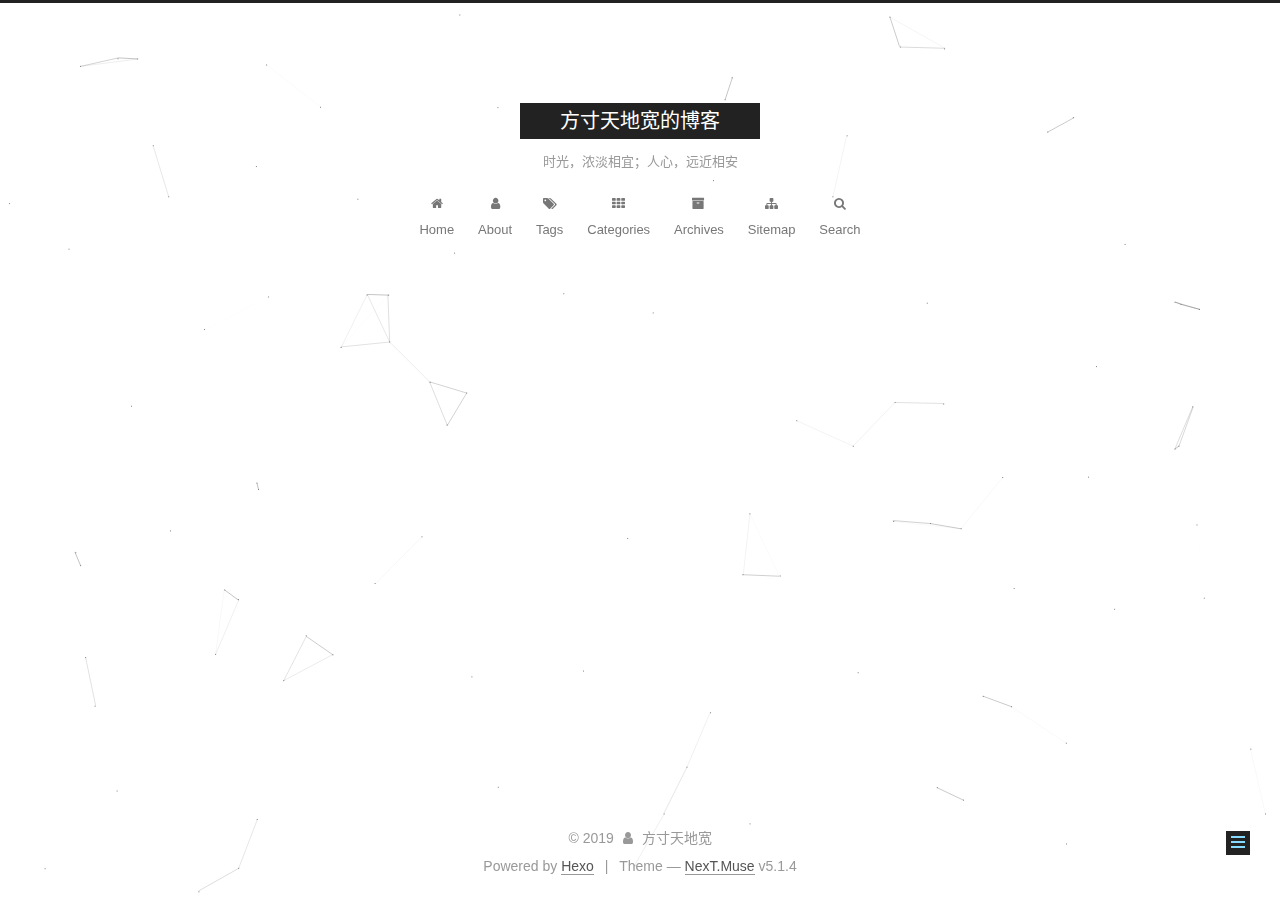
<file: tags/index.html>
<!DOCTYPE html>



  


<html class="theme-next muse use-motion" lang="zh-CN">
<head><meta name="generator" content="Hexo 3.8.0">
  <meta charset="UTF-8">
<meta http-equiv="X-UA-Compatible" content="IE=edge">
<meta name="viewport" content="width=device-width, initial-scale=1, maximum-scale=1">
<meta name="theme-color" content="#222">









<meta http-equiv="Cache-Control" content="no-transform">
<meta http-equiv="Cache-Control" content="no-siteapp">
















  
  
  <link href="/lib/fancybox/source/jquery.fancybox.css?v=2.1.5" rel="stylesheet" type="text/css">







<link href="/lib/font-awesome/css/font-awesome.min.css?v=4.6.2" rel="stylesheet" type="text/css">

<link href="/css/main.css?v=5.1.4" rel="stylesheet" type="text/css">


  <link rel="apple-touch-icon" sizes="180x180" href="/images/apple-touch-icon-next.png?v=5.1.4">


  <link rel="icon" type="image/png" sizes="32x32" href="/images/favicon-32x32-next.png?v=5.1.4">


  <link rel="icon" type="image/png" sizes="16x16" href="/images/favicon-16x16-next.png?v=5.1.4">


  <link rel="mask-icon" href="/images/logo.svg?v=5.1.4" color="#222">





  <meta name="keywords" content="Hexo, NexT">





  <link rel="alternate" href="/atom.xml" title="方寸天地宽的博客" type="application/atom+xml">






<meta property="og:type" content="website">
<meta property="og:title" content="tags">
<meta property="og:url" content="http://yoursite.com/tags/index.html">
<meta property="og:site_name" content="方寸天地宽的博客">
<meta property="og:locale" content="zh-CN">
<meta property="og:updated_time" content="2019-04-07T10:04:54.265Z">
<meta name="twitter:card" content="summary">
<meta name="twitter:title" content="tags">



<script type="text/javascript" id="hexo.configurations">
  var NexT = window.NexT || {};
  var CONFIG = {
    root: '/',
    scheme: 'Muse',
    version: '5.1.4',
    sidebar: {"position":"left","display":"always","offset":12,"b2t":false,"scrollpercent":false,"onmobile":false},
    fancybox: true,
    tabs: true,
    motion: {"enable":true,"async":false,"transition":{"post_block":"fadeIn","post_header":"slideDownIn","post_body":"slideDownIn","coll_header":"slideLeftIn","sidebar":"slideUpIn"}},
    duoshuo: {
      userId: '0',
      author: 'Author'
    },
    algolia: {
      applicationID: '',
      apiKey: '',
      indexName: '',
      hits: {"per_page":10},
      labels: {"input_placeholder":"Search for Posts","hits_empty":"We didn't find any results for the search: ${query}","hits_stats":"${hits} results found in ${time} ms"}
    }
  };
</script>



  <link rel="canonical" href="http://yoursite.com/tags/">





  <title>tags | 方寸天地宽的博客</title>
  








</head>

<body itemscope itemtype="http://schema.org/WebPage" lang="zh-CN">

  
  
    
  

  <div class="container sidebar-position-left page-post-detail">
    <div class="headband"></div>

    <header id="header" class="header" itemscope itemtype="http://schema.org/WPHeader">
      <div class="header-inner"><div class="site-brand-wrapper">
  <div class="site-meta ">
    

    <div class="custom-logo-site-title">
      <a href="/" class="brand" rel="start">
        <span class="logo-line-before"><i></i></span>
        <span class="site-title">方寸天地宽的博客</span>
        <span class="logo-line-after"><i></i></span>
      </a>
    </div>
      
        <p class="site-subtitle">时光，浓淡相宜；人心，远近相安</p>
      
  </div>

  <div class="site-nav-toggle">
    <button>
      <span class="btn-bar"></span>
      <span class="btn-bar"></span>
      <span class="btn-bar"></span>
    </button>
  </div>
</div>

<nav class="site-nav">
  

  
    <ul id="menu" class="menu">
      
        
        <li class="menu-item menu-item-home">
          <a href="/" rel="section">
            
              <i class="menu-item-icon fa fa-fw fa-home"></i> <br>
            
            Home
          </a>
        </li>
      
        
        <li class="menu-item menu-item-about">
          <a href="/about/" rel="section">
            
              <i class="menu-item-icon fa fa-fw fa-user"></i> <br>
            
            About
          </a>
        </li>
      
        
        <li class="menu-item menu-item-tags">
          <a href="/tags/" rel="section">
            
              <i class="menu-item-icon fa fa-fw fa-tags"></i> <br>
            
            Tags
          </a>
        </li>
      
        
        <li class="menu-item menu-item-categories">
          <a href="/categories/" rel="section">
            
              <i class="menu-item-icon fa fa-fw fa-th"></i> <br>
            
            Categories
          </a>
        </li>
      
        
        <li class="menu-item menu-item-archives">
          <a href="/archives/" rel="section">
            
              <i class="menu-item-icon fa fa-fw fa-archive"></i> <br>
            
            Archives
          </a>
        </li>
      
        
        <li class="menu-item menu-item-sitemap">
          <a href="/sitemap.xml" rel="section">
            
              <i class="menu-item-icon fa fa-fw fa-sitemap"></i> <br>
            
            Sitemap
          </a>
        </li>
      

      
        <li class="menu-item menu-item-search">
          
            <a href="javascript:;" class="popup-trigger">
          
            
              <i class="menu-item-icon fa fa-search fa-fw"></i> <br>
            
            Search
          </a>
        </li>
      
    </ul>
  

  
    <div class="site-search">
      
  <div class="popup search-popup local-search-popup">
  <div class="local-search-header clearfix">
    <span class="search-icon">
      <i class="fa fa-search"></i>
    </span>
    <span class="popup-btn-close">
      <i class="fa fa-times-circle"></i>
    </span>
    <div class="local-search-input-wrapper">
      <input autocomplete="off" placeholder="Searching..." spellcheck="false" type="text" id="local-search-input">
    </div>
  </div>
  <div id="local-search-result"></div>
</div>



    </div>
  
</nav>



 </div>
    </header>

    <main id="main" class="main">
      <div class="main-inner">
        <div class="content-wrap">
          <div id="content" class="content">
            

  <div id="posts" class="posts-expand">
    
    
    
    <div class="post-block page">
      <header class="post-header">

	<h1 class="post-title" itemprop="name headline">tags</h1>



</header>

      
      
      
      <div class="post-body">
        
        
          <div class="tag-cloud">
            <div class="tag-cloud-title">
                No tags
            </div>
            <div class="tag-cloud-tags">
              
            </div>
          </div>
        
      </div>
      
      
      
    </div>
    
    
    
  </div>


          </div>
          


          

  



        </div>
        
          
  
  <div class="sidebar-toggle">
    <div class="sidebar-toggle-line-wrap">
      <span class="sidebar-toggle-line sidebar-toggle-line-first"></span>
      <span class="sidebar-toggle-line sidebar-toggle-line-middle"></span>
      <span class="sidebar-toggle-line sidebar-toggle-line-last"></span>
    </div>
  </div>

  <aside id="sidebar" class="sidebar">
    
    <div class="sidebar-inner">

      

      

      <section class="site-overview-wrap sidebar-panel sidebar-panel-active">
        <div class="site-overview">
          <div class="site-author motion-element" itemprop="author" itemscope itemtype="http://schema.org/Person">
            
              <p class="site-author-name" itemprop="name">方寸天地宽</p>
			  <img class="site-author-image" itemprop="image" src="/images/header.jpg" alt="方寸天地宽">
              <p class="site-description motion-element" itemprop="description"></p>
          </div>

          <nav class="site-state motion-element">

            
              <div class="site-state-item site-state-posts">
              
                <a href="/archives/">
              
                  <span class="site-state-item-count">3</span>
                  <span class="site-state-item-name">posts</span>
                </a>
              </div>
            

            

            

          </nav>

          
            <div class="feed-link motion-element">
              <a href="/atom.xml" rel="alternate">
                <i class="fa fa-rss"></i>
                RSS
              </a>
            </div>
          

          
            <div class="links-of-author motion-element">
                
                  <span class="links-of-author-item">
                    <a href="https://github.com/twinkel0331" target="_blank" title="GitHub">
                      
                        <i class="fa fa-fw fa-github"></i>GitHub</a>
                  </span>
                
                  <span class="links-of-author-item">
                    <a href="1935416202@qq.com" target="_blank" title="E-Mail">
                      
                        <i class="fa fa-fw fa-envelope"></i>E-Mail</a>
                  </span>
                
            </div>
          

          
          

          
          

          

        </div>
      </section>

      

      

    </div>
  </aside>


        
      </div>
    </main>

    <footer id="footer" class="footer">
      <div class="footer-inner">
        <div class="copyright">&copy; <span itemprop="copyrightYear">2019</span>
  <span class="with-love">
    <i class="fa fa-user"></i>
  </span>
  <span class="author" itemprop="copyrightHolder">方寸天地宽</span>

  
</div>


  <div class="powered-by">Powered by <a class="theme-link" target="_blank" href="https://hexo.io">Hexo</a></div>



  <span class="post-meta-divider">|</span>



  <div class="theme-info">Theme &mdash; <a class="theme-link" target="_blank" href="https://github.com/iissnan/hexo-theme-next">NexT.Muse</a> v5.1.4</div>




        







        
      </div>
    </footer>

    
      <div class="back-to-top">
        <i class="fa fa-arrow-up"></i>
        
      </div>
    

    

  </div>

  

<script type="text/javascript">
  if (Object.prototype.toString.call(window.Promise) !== '[object Function]') {
    window.Promise = null;
  }
</script>









  


  











  
  
    <script type="text/javascript" src="/lib/jquery/index.js?v=2.1.3"></script>
  

  
  
    <script type="text/javascript" src="/lib/fastclick/lib/fastclick.min.js?v=1.0.6"></script>
  

  
  
    <script type="text/javascript" src="/lib/jquery_lazyload/jquery.lazyload.js?v=1.9.7"></script>
  

  
  
    <script type="text/javascript" src="/lib/velocity/velocity.min.js?v=1.2.1"></script>
  

  
  
    <script type="text/javascript" src="/lib/velocity/velocity.ui.min.js?v=1.2.1"></script>
  

  
  
    <script type="text/javascript" src="/lib/fancybox/source/jquery.fancybox.pack.js?v=2.1.5"></script>
  

  
  
    <script type="text/javascript" src="/lib/canvas-nest/canvas-nest.min.js"></script>
  


  


  <script type="text/javascript" src="/js/src/utils.js?v=5.1.4"></script>

  <script type="text/javascript" src="/js/src/motion.js?v=5.1.4"></script>



  
  

  
  <script type="text/javascript" src="/js/src/scrollspy.js?v=5.1.4"></script>
<script type="text/javascript" src="/js/src/post-details.js?v=5.1.4"></script>



  


  <script type="text/javascript" src="/js/src/bootstrap.js?v=5.1.4"></script>



  


  




	





  





  












  

  <script type="text/javascript">
    // Popup Window;
    var isfetched = false;
    var isXml = true;
    // Search DB path;
    var search_path = "search.xml";
    if (search_path.length === 0) {
      search_path = "search.xml";
    } else if (/json$/i.test(search_path)) {
      isXml = false;
    }
    var path = "/" + search_path;
    // monitor main search box;

    var onPopupClose = function (e) {
      $('.popup').hide();
      $('#local-search-input').val('');
      $('.search-result-list').remove();
      $('#no-result').remove();
      $(".local-search-pop-overlay").remove();
      $('body').css('overflow', '');
    }

    function proceedsearch() {
      $("body")
        .append('<div class="search-popup-overlay local-search-pop-overlay"></div>')
        .css('overflow', 'hidden');
      $('.search-popup-overlay').click(onPopupClose);
      $('.popup').toggle();
      var $localSearchInput = $('#local-search-input');
      $localSearchInput.attr("autocapitalize", "none");
      $localSearchInput.attr("autocorrect", "off");
      $localSearchInput.focus();
    }

    // search function;
    var searchFunc = function(path, search_id, content_id) {
      'use strict';

      // start loading animation
      $("body")
        .append('<div class="search-popup-overlay local-search-pop-overlay">' +
          '<div id="search-loading-icon">' +
          '<i class="fa fa-spinner fa-pulse fa-5x fa-fw"></i>' +
          '</div>' +
          '</div>')
        .css('overflow', 'hidden');
      $("#search-loading-icon").css('margin', '20% auto 0 auto').css('text-align', 'center');

      $.ajax({
        url: path,
        dataType: isXml ? "xml" : "json",
        async: true,
        success: function(res) {
          // get the contents from search data
          isfetched = true;
          $('.popup').detach().appendTo('.header-inner');
          var datas = isXml ? $("entry", res).map(function() {
            return {
              title: $("title", this).text(),
              content: $("content",this).text(),
              url: $("url" , this).text()
            };
          }).get() : res;
          var input = document.getElementById(search_id);
          var resultContent = document.getElementById(content_id);
          var inputEventFunction = function() {
            var searchText = input.value.trim().toLowerCase();
            var keywords = searchText.split(/[\s\-]+/);
            if (keywords.length > 1) {
              keywords.push(searchText);
            }
            var resultItems = [];
            if (searchText.length > 0) {
              // perform local searching
              datas.forEach(function(data) {
                var isMatch = false;
                var hitCount = 0;
                var searchTextCount = 0;
                var title = data.title.trim();
                var titleInLowerCase = title.toLowerCase();
                var content = data.content.trim().replace(/<[^>]+>/g,"");
                var contentInLowerCase = content.toLowerCase();
                var articleUrl = decodeURIComponent(data.url);
                var indexOfTitle = [];
                var indexOfContent = [];
                // only match articles with not empty titles
                if(title != '') {
                  keywords.forEach(function(keyword) {
                    function getIndexByWord(word, text, caseSensitive) {
                      var wordLen = word.length;
                      if (wordLen === 0) {
                        return [];
                      }
                      var startPosition = 0, position = [], index = [];
                      if (!caseSensitive) {
                        text = text.toLowerCase();
                        word = word.toLowerCase();
                      }
                      while ((position = text.indexOf(word, startPosition)) > -1) {
                        index.push({position: position, word: word});
                        startPosition = position + wordLen;
                      }
                      return index;
                    }

                    indexOfTitle = indexOfTitle.concat(getIndexByWord(keyword, titleInLowerCase, false));
                    indexOfContent = indexOfContent.concat(getIndexByWord(keyword, contentInLowerCase, false));
                  });
                  if (indexOfTitle.length > 0 || indexOfContent.length > 0) {
                    isMatch = true;
                    hitCount = indexOfTitle.length + indexOfContent.length;
                  }
                }

                // show search results

                if (isMatch) {
                  // sort index by position of keyword

                  [indexOfTitle, indexOfContent].forEach(function (index) {
                    index.sort(function (itemLeft, itemRight) {
                      if (itemRight.position !== itemLeft.position) {
                        return itemRight.position - itemLeft.position;
                      } else {
                        return itemLeft.word.length - itemRight.word.length;
                      }
                    });
                  });

                  // merge hits into slices

                  function mergeIntoSlice(text, start, end, index) {
                    var item = index[index.length - 1];
                    var position = item.position;
                    var word = item.word;
                    var hits = [];
                    var searchTextCountInSlice = 0;
                    while (position + word.length <= end && index.length != 0) {
                      if (word === searchText) {
                        searchTextCountInSlice++;
                      }
                      hits.push({position: position, length: word.length});
                      var wordEnd = position + word.length;

                      // move to next position of hit

                      index.pop();
                      while (index.length != 0) {
                        item = index[index.length - 1];
                        position = item.position;
                        word = item.word;
                        if (wordEnd > position) {
                          index.pop();
                        } else {
                          break;
                        }
                      }
                    }
                    searchTextCount += searchTextCountInSlice;
                    return {
                      hits: hits,
                      start: start,
                      end: end,
                      searchTextCount: searchTextCountInSlice
                    };
                  }

                  var slicesOfTitle = [];
                  if (indexOfTitle.length != 0) {
                    slicesOfTitle.push(mergeIntoSlice(title, 0, title.length, indexOfTitle));
                  }

                  var slicesOfContent = [];
                  while (indexOfContent.length != 0) {
                    var item = indexOfContent[indexOfContent.length - 1];
                    var position = item.position;
                    var word = item.word;
                    // cut out 100 characters
                    var start = position - 20;
                    var end = position + 80;
                    if(start < 0){
                      start = 0;
                    }
                    if (end < position + word.length) {
                      end = position + word.length;
                    }
                    if(end > content.length){
                      end = content.length;
                    }
                    slicesOfContent.push(mergeIntoSlice(content, start, end, indexOfContent));
                  }

                  // sort slices in content by search text's count and hits' count

                  slicesOfContent.sort(function (sliceLeft, sliceRight) {
                    if (sliceLeft.searchTextCount !== sliceRight.searchTextCount) {
                      return sliceRight.searchTextCount - sliceLeft.searchTextCount;
                    } else if (sliceLeft.hits.length !== sliceRight.hits.length) {
                      return sliceRight.hits.length - sliceLeft.hits.length;
                    } else {
                      return sliceLeft.start - sliceRight.start;
                    }
                  });

                  // select top N slices in content

                  var upperBound = parseInt('1');
                  if (upperBound >= 0) {
                    slicesOfContent = slicesOfContent.slice(0, upperBound);
                  }

                  // highlight title and content

                  function highlightKeyword(text, slice) {
                    var result = '';
                    var prevEnd = slice.start;
                    slice.hits.forEach(function (hit) {
                      result += text.substring(prevEnd, hit.position);
                      var end = hit.position + hit.length;
                      result += '<b class="search-keyword">' + text.substring(hit.position, end) + '</b>';
                      prevEnd = end;
                    });
                    result += text.substring(prevEnd, slice.end);
                    return result;
                  }

                  var resultItem = '';

                  if (slicesOfTitle.length != 0) {
                    resultItem += "<li><a href='" + articleUrl + "' class='search-result-title'>" + highlightKeyword(title, slicesOfTitle[0]) + "</a>";
                  } else {
                    resultItem += "<li><a href='" + articleUrl + "' class='search-result-title'>" + title + "</a>";
                  }

                  slicesOfContent.forEach(function (slice) {
                    resultItem += "<a href='" + articleUrl + "'>" +
                      "<p class=\"search-result\">" + highlightKeyword(content, slice) +
                      "...</p>" + "</a>";
                  });

                  resultItem += "</li>";
                  resultItems.push({
                    item: resultItem,
                    searchTextCount: searchTextCount,
                    hitCount: hitCount,
                    id: resultItems.length
                  });
                }
              })
            };
            if (keywords.length === 1 && keywords[0] === "") {
              resultContent.innerHTML = '<div id="no-result"><i class="fa fa-search fa-5x" /></div>'
            } else if (resultItems.length === 0) {
              resultContent.innerHTML = '<div id="no-result"><i class="fa fa-frown-o fa-5x" /></div>'
            } else {
              resultItems.sort(function (resultLeft, resultRight) {
                if (resultLeft.searchTextCount !== resultRight.searchTextCount) {
                  return resultRight.searchTextCount - resultLeft.searchTextCount;
                } else if (resultLeft.hitCount !== resultRight.hitCount) {
                  return resultRight.hitCount - resultLeft.hitCount;
                } else {
                  return resultRight.id - resultLeft.id;
                }
              });
              var searchResultList = '<ul class=\"search-result-list\">';
              resultItems.forEach(function (result) {
                searchResultList += result.item;
              })
              searchResultList += "</ul>";
              resultContent.innerHTML = searchResultList;
            }
          }

          if ('auto' === 'auto') {
            input.addEventListener('input', inputEventFunction);
          } else {
            $('.search-icon').click(inputEventFunction);
            input.addEventListener('keypress', function (event) {
              if (event.keyCode === 13) {
                inputEventFunction();
              }
            });
          }

          // remove loading animation
          $(".local-search-pop-overlay").remove();
          $('body').css('overflow', '');

          proceedsearch();
        }
      });
    }

    // handle and trigger popup window;
    $('.popup-trigger').click(function(e) {
      e.stopPropagation();
      if (isfetched === false) {
        searchFunc(path, 'local-search-input', 'local-search-result');
      } else {
        proceedsearch();
      };
    });

    $('.popup-btn-close').click(onPopupClose);
    $('.popup').click(function(e){
      e.stopPropagation();
    });
    $(document).on('keyup', function (event) {
      var shouldDismissSearchPopup = event.which === 27 &&
        $('.search-popup').is(':visible');
      if (shouldDismissSearchPopup) {
        onPopupClose();
      }
    });
  </script>





  

  

  

  
  

  

  

  

</body>
</html>
</file>
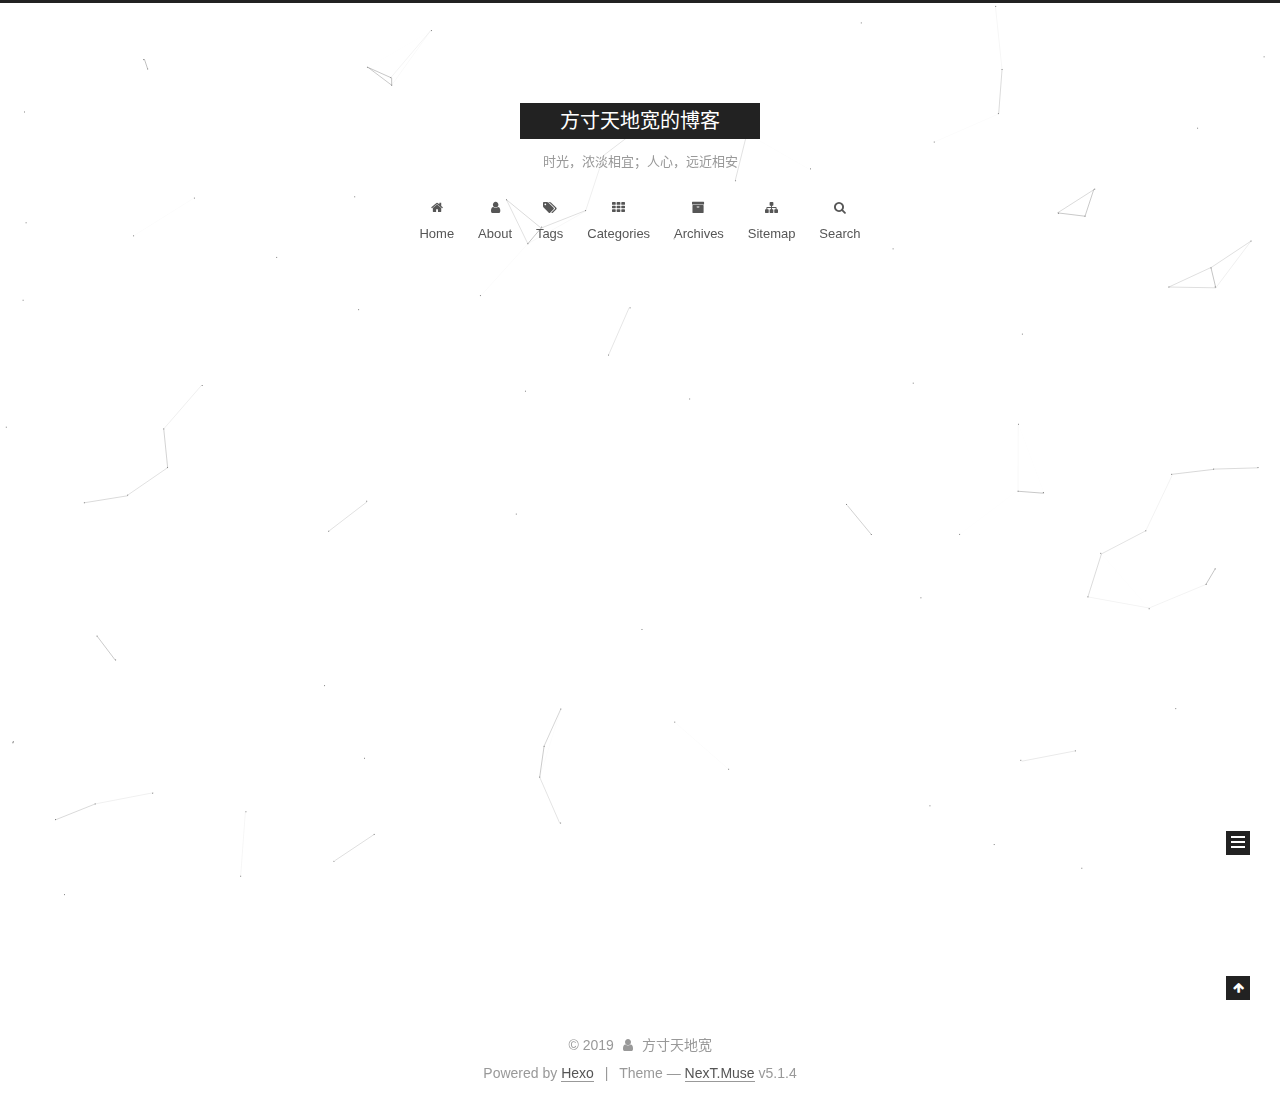
<file: archives/2019/index.html>
<!DOCTYPE html>



  


<html class="theme-next muse use-motion" lang="zh-CN">
<head><meta name="generator" content="Hexo 3.8.0">
  <meta charset="UTF-8">
<meta http-equiv="X-UA-Compatible" content="IE=edge">
<meta name="viewport" content="width=device-width, initial-scale=1, maximum-scale=1">
<meta name="theme-color" content="#222">









<meta http-equiv="Cache-Control" content="no-transform">
<meta http-equiv="Cache-Control" content="no-siteapp">
















  
  
  <link href="/lib/fancybox/source/jquery.fancybox.css?v=2.1.5" rel="stylesheet" type="text/css">







<link href="/lib/font-awesome/css/font-awesome.min.css?v=4.6.2" rel="stylesheet" type="text/css">

<link href="/css/main.css?v=5.1.4" rel="stylesheet" type="text/css">


  <link rel="apple-touch-icon" sizes="180x180" href="/images/apple-touch-icon-next.png?v=5.1.4">


  <link rel="icon" type="image/png" sizes="32x32" href="/images/favicon-32x32-next.png?v=5.1.4">


  <link rel="icon" type="image/png" sizes="16x16" href="/images/favicon-16x16-next.png?v=5.1.4">


  <link rel="mask-icon" href="/images/logo.svg?v=5.1.4" color="#222">





  <meta name="keywords" content="Hexo, NexT">





  <link rel="alternate" href="/atom.xml" title="方寸天地宽的博客" type="application/atom+xml">






<meta property="og:type" content="website">
<meta property="og:title" content="方寸天地宽的博客">
<meta property="og:url" content="http://yoursite.com/archives/2019/index.html">
<meta property="og:site_name" content="方寸天地宽的博客">
<meta property="og:locale" content="zh-CN">
<meta name="twitter:card" content="summary">
<meta name="twitter:title" content="方寸天地宽的博客">



<script type="text/javascript" id="hexo.configurations">
  var NexT = window.NexT || {};
  var CONFIG = {
    root: '/',
    scheme: 'Muse',
    version: '5.1.4',
    sidebar: {"position":"left","display":"always","offset":12,"b2t":false,"scrollpercent":false,"onmobile":false},
    fancybox: true,
    tabs: true,
    motion: {"enable":true,"async":false,"transition":{"post_block":"fadeIn","post_header":"slideDownIn","post_body":"slideDownIn","coll_header":"slideLeftIn","sidebar":"slideUpIn"}},
    duoshuo: {
      userId: '0',
      author: 'Author'
    },
    algolia: {
      applicationID: '',
      apiKey: '',
      indexName: '',
      hits: {"per_page":10},
      labels: {"input_placeholder":"Search for Posts","hits_empty":"We didn't find any results for the search: ${query}","hits_stats":"${hits} results found in ${time} ms"}
    }
  };
</script>



  <link rel="canonical" href="http://yoursite.com/archives/2019/">





  <title>Archive | 方寸天地宽的博客</title>
  








</head>

<body itemscope itemtype="http://schema.org/WebPage" lang="zh-CN">

  
  
    
  

  <div class="container sidebar-position-left page-archive">
    <div class="headband"></div>

    <header id="header" class="header" itemscope itemtype="http://schema.org/WPHeader">
      <div class="header-inner"><div class="site-brand-wrapper">
  <div class="site-meta ">
    

    <div class="custom-logo-site-title">
      <a href="/" class="brand" rel="start">
        <span class="logo-line-before"><i></i></span>
        <span class="site-title">方寸天地宽的博客</span>
        <span class="logo-line-after"><i></i></span>
      </a>
    </div>
      
        <p class="site-subtitle">时光，浓淡相宜；人心，远近相安</p>
      
  </div>

  <div class="site-nav-toggle">
    <button>
      <span class="btn-bar"></span>
      <span class="btn-bar"></span>
      <span class="btn-bar"></span>
    </button>
  </div>
</div>

<nav class="site-nav">
  

  
    <ul id="menu" class="menu">
      
        
        <li class="menu-item menu-item-home">
          <a href="/" rel="section">
            
              <i class="menu-item-icon fa fa-fw fa-home"></i> <br>
            
            Home
          </a>
        </li>
      
        
        <li class="menu-item menu-item-about">
          <a href="/about/" rel="section">
            
              <i class="menu-item-icon fa fa-fw fa-user"></i> <br>
            
            About
          </a>
        </li>
      
        
        <li class="menu-item menu-item-tags">
          <a href="/tags/" rel="section">
            
              <i class="menu-item-icon fa fa-fw fa-tags"></i> <br>
            
            Tags
          </a>
        </li>
      
        
        <li class="menu-item menu-item-categories">
          <a href="/categories/" rel="section">
            
              <i class="menu-item-icon fa fa-fw fa-th"></i> <br>
            
            Categories
          </a>
        </li>
      
        
        <li class="menu-item menu-item-archives">
          <a href="/archives/" rel="section">
            
              <i class="menu-item-icon fa fa-fw fa-archive"></i> <br>
            
            Archives
          </a>
        </li>
      
        
        <li class="menu-item menu-item-sitemap">
          <a href="/sitemap.xml" rel="section">
            
              <i class="menu-item-icon fa fa-fw fa-sitemap"></i> <br>
            
            Sitemap
          </a>
        </li>
      

      
        <li class="menu-item menu-item-search">
          
            <a href="javascript:;" class="popup-trigger">
          
            
              <i class="menu-item-icon fa fa-search fa-fw"></i> <br>
            
            Search
          </a>
        </li>
      
    </ul>
  

  
    <div class="site-search">
      
  <div class="popup search-popup local-search-popup">
  <div class="local-search-header clearfix">
    <span class="search-icon">
      <i class="fa fa-search"></i>
    </span>
    <span class="popup-btn-close">
      <i class="fa fa-times-circle"></i>
    </span>
    <div class="local-search-input-wrapper">
      <input autocomplete="off" placeholder="Searching..." spellcheck="false" type="text" id="local-search-input">
    </div>
  </div>
  <div id="local-search-result"></div>
</div>



    </div>
  
</nav>



 </div>
    </header>

    <main id="main" class="main">
      <div class="main-inner">
        <div class="content-wrap">
          <div id="content" class="content">
            

  
  
  
  <div class="post-block archive">
    <div id="posts" class="posts-collapse">
      <span class="archive-move-on"></span>

      <span class="archive-page-counter">
        
        
        
          
        
        Um..! 3 posts in total. Keep on posting.
      </span>

      

        
        
        

        
          
          <div class="collection-title">
            <h1 class="archive-year" id="archive-year-2019">2019</h1>
          </div>
        
        

        

  <article class="post post-type-normal" itemscope itemtype="http://schema.org/Article">
    <header class="post-header">

      <h2 class="post-title">
        
            <a class="post-title-link" href="/2019/04/07/tags/" itemprop="url">
              
                <span itemprop="name">tags</span>
              
            </a>
        
      </h2>

      <div class="post-meta">
        <time class="post-time" itemprop="dateCreated" datetime="2019-04-07T18:03:19+08:00" content="2019-04-07">
          04-07
        </time>
      </div>

    </header>
  </article>



      

        
        
        

        
        

        

  <article class="post post-type-normal" itemscope itemtype="http://schema.org/Article">
    <header class="post-header">

      <h2 class="post-title">
        
            <a class="post-title-link" href="/2019/04/07/test/" itemprop="url">
              
                <span itemprop="name">测试一下</span>
              
            </a>
        
      </h2>

      <div class="post-meta">
        <time class="post-time" itemprop="dateCreated" datetime="2019-04-07T16:21:34+08:00" content="2019-04-07">
          04-07
        </time>
      </div>

    </header>
  </article>



      

        
        
        

        
        

        

  <article class="post post-type-normal" itemscope itemtype="http://schema.org/Article">
    <header class="post-header">

      <h2 class="post-title">
        
            <a class="post-title-link" href="/2019/04/07/hello-world/" itemprop="url">
              
                <span itemprop="name">Hello World</span>
              
            </a>
        
      </h2>

      <div class="post-meta">
        <time class="post-time" itemprop="dateCreated" datetime="2019-04-07T16:17:38+08:00" content="2019-04-07">
          04-07
        </time>
      </div>

    </header>
  </article>



      

    </div>
  </div>
  
  
  

  



          </div>
          


          

        </div>
        
          
  
  <div class="sidebar-toggle">
    <div class="sidebar-toggle-line-wrap">
      <span class="sidebar-toggle-line sidebar-toggle-line-first"></span>
      <span class="sidebar-toggle-line sidebar-toggle-line-middle"></span>
      <span class="sidebar-toggle-line sidebar-toggle-line-last"></span>
    </div>
  </div>

  <aside id="sidebar" class="sidebar">
    
    <div class="sidebar-inner">

      

      

      <section class="site-overview-wrap sidebar-panel sidebar-panel-active">
        <div class="site-overview">
          <div class="site-author motion-element" itemprop="author" itemscope itemtype="http://schema.org/Person">
            
              <p class="site-author-name" itemprop="name">方寸天地宽</p>
			  <img class="site-author-image" itemprop="image" src="/images/header.jpg" alt="方寸天地宽">
              <p class="site-description motion-element" itemprop="description"></p>
          </div>

          <nav class="site-state motion-element">

            
              <div class="site-state-item site-state-posts">
              
                <a href="/archives/">
              
                  <span class="site-state-item-count">3</span>
                  <span class="site-state-item-name">posts</span>
                </a>
              </div>
            

            

            

          </nav>

          
            <div class="feed-link motion-element">
              <a href="/atom.xml" rel="alternate">
                <i class="fa fa-rss"></i>
                RSS
              </a>
            </div>
          

          
            <div class="links-of-author motion-element">
                
                  <span class="links-of-author-item">
                    <a href="https://github.com/twinkel0331" target="_blank" title="GitHub">
                      
                        <i class="fa fa-fw fa-github"></i>GitHub</a>
                  </span>
                
                  <span class="links-of-author-item">
                    <a href="1935416202@qq.com" target="_blank" title="E-Mail">
                      
                        <i class="fa fa-fw fa-envelope"></i>E-Mail</a>
                  </span>
                
            </div>
          

          
          

          
          

          

        </div>
      </section>

      

      

    </div>
  </aside>


        
      </div>
    </main>

    <footer id="footer" class="footer">
      <div class="footer-inner">
        <div class="copyright">&copy; <span itemprop="copyrightYear">2019</span>
  <span class="with-love">
    <i class="fa fa-user"></i>
  </span>
  <span class="author" itemprop="copyrightHolder">方寸天地宽</span>

  
</div>


  <div class="powered-by">Powered by <a class="theme-link" target="_blank" href="https://hexo.io">Hexo</a></div>



  <span class="post-meta-divider">|</span>



  <div class="theme-info">Theme &mdash; <a class="theme-link" target="_blank" href="https://github.com/iissnan/hexo-theme-next">NexT.Muse</a> v5.1.4</div>




        







        
      </div>
    </footer>

    
      <div class="back-to-top">
        <i class="fa fa-arrow-up"></i>
        
      </div>
    

    

  </div>

  

<script type="text/javascript">
  if (Object.prototype.toString.call(window.Promise) !== '[object Function]') {
    window.Promise = null;
  }
</script>









  


  











  
  
    <script type="text/javascript" src="/lib/jquery/index.js?v=2.1.3"></script>
  

  
  
    <script type="text/javascript" src="/lib/fastclick/lib/fastclick.min.js?v=1.0.6"></script>
  

  
  
    <script type="text/javascript" src="/lib/jquery_lazyload/jquery.lazyload.js?v=1.9.7"></script>
  

  
  
    <script type="text/javascript" src="/lib/velocity/velocity.min.js?v=1.2.1"></script>
  

  
  
    <script type="text/javascript" src="/lib/velocity/velocity.ui.min.js?v=1.2.1"></script>
  

  
  
    <script type="text/javascript" src="/lib/fancybox/source/jquery.fancybox.pack.js?v=2.1.5"></script>
  

  
  
    <script type="text/javascript" src="/lib/canvas-nest/canvas-nest.min.js"></script>
  


  


  <script type="text/javascript" src="/js/src/utils.js?v=5.1.4"></script>

  <script type="text/javascript" src="/js/src/motion.js?v=5.1.4"></script>



  
  

  

  


  <script type="text/javascript" src="/js/src/bootstrap.js?v=5.1.4"></script>



  


  




	





  





  












  

  <script type="text/javascript">
    // Popup Window;
    var isfetched = false;
    var isXml = true;
    // Search DB path;
    var search_path = "search.xml";
    if (search_path.length === 0) {
      search_path = "search.xml";
    } else if (/json$/i.test(search_path)) {
      isXml = false;
    }
    var path = "/" + search_path;
    // monitor main search box;

    var onPopupClose = function (e) {
      $('.popup').hide();
      $('#local-search-input').val('');
      $('.search-result-list').remove();
      $('#no-result').remove();
      $(".local-search-pop-overlay").remove();
      $('body').css('overflow', '');
    }

    function proceedsearch() {
      $("body")
        .append('<div class="search-popup-overlay local-search-pop-overlay"></div>')
        .css('overflow', 'hidden');
      $('.search-popup-overlay').click(onPopupClose);
      $('.popup').toggle();
      var $localSearchInput = $('#local-search-input');
      $localSearchInput.attr("autocapitalize", "none");
      $localSearchInput.attr("autocorrect", "off");
      $localSearchInput.focus();
    }

    // search function;
    var searchFunc = function(path, search_id, content_id) {
      'use strict';

      // start loading animation
      $("body")
        .append('<div class="search-popup-overlay local-search-pop-overlay">' +
          '<div id="search-loading-icon">' +
          '<i class="fa fa-spinner fa-pulse fa-5x fa-fw"></i>' +
          '</div>' +
          '</div>')
        .css('overflow', 'hidden');
      $("#search-loading-icon").css('margin', '20% auto 0 auto').css('text-align', 'center');

      $.ajax({
        url: path,
        dataType: isXml ? "xml" : "json",
        async: true,
        success: function(res) {
          // get the contents from search data
          isfetched = true;
          $('.popup').detach().appendTo('.header-inner');
          var datas = isXml ? $("entry", res).map(function() {
            return {
              title: $("title", this).text(),
              content: $("content",this).text(),
              url: $("url" , this).text()
            };
          }).get() : res;
          var input = document.getElementById(search_id);
          var resultContent = document.getElementById(content_id);
          var inputEventFunction = function() {
            var searchText = input.value.trim().toLowerCase();
            var keywords = searchText.split(/[\s\-]+/);
            if (keywords.length > 1) {
              keywords.push(searchText);
            }
            var resultItems = [];
            if (searchText.length > 0) {
              // perform local searching
              datas.forEach(function(data) {
                var isMatch = false;
                var hitCount = 0;
                var searchTextCount = 0;
                var title = data.title.trim();
                var titleInLowerCase = title.toLowerCase();
                var content = data.content.trim().replace(/<[^>]+>/g,"");
                var contentInLowerCase = content.toLowerCase();
                var articleUrl = decodeURIComponent(data.url);
                var indexOfTitle = [];
                var indexOfContent = [];
                // only match articles with not empty titles
                if(title != '') {
                  keywords.forEach(function(keyword) {
                    function getIndexByWord(word, text, caseSensitive) {
                      var wordLen = word.length;
                      if (wordLen === 0) {
                        return [];
                      }
                      var startPosition = 0, position = [], index = [];
                      if (!caseSensitive) {
                        text = text.toLowerCase();
                        word = word.toLowerCase();
                      }
                      while ((position = text.indexOf(word, startPosition)) > -1) {
                        index.push({position: position, word: word});
                        startPosition = position + wordLen;
                      }
                      return index;
                    }

                    indexOfTitle = indexOfTitle.concat(getIndexByWord(keyword, titleInLowerCase, false));
                    indexOfContent = indexOfContent.concat(getIndexByWord(keyword, contentInLowerCase, false));
                  });
                  if (indexOfTitle.length > 0 || indexOfContent.length > 0) {
                    isMatch = true;
                    hitCount = indexOfTitle.length + indexOfContent.length;
                  }
                }

                // show search results

                if (isMatch) {
                  // sort index by position of keyword

                  [indexOfTitle, indexOfContent].forEach(function (index) {
                    index.sort(function (itemLeft, itemRight) {
                      if (itemRight.position !== itemLeft.position) {
                        return itemRight.position - itemLeft.position;
                      } else {
                        return itemLeft.word.length - itemRight.word.length;
                      }
                    });
                  });

                  // merge hits into slices

                  function mergeIntoSlice(text, start, end, index) {
                    var item = index[index.length - 1];
                    var position = item.position;
                    var word = item.word;
                    var hits = [];
                    var searchTextCountInSlice = 0;
                    while (position + word.length <= end && index.length != 0) {
                      if (word === searchText) {
                        searchTextCountInSlice++;
                      }
                      hits.push({position: position, length: word.length});
                      var wordEnd = position + word.length;

                      // move to next position of hit

                      index.pop();
                      while (index.length != 0) {
                        item = index[index.length - 1];
                        position = item.position;
                        word = item.word;
                        if (wordEnd > position) {
                          index.pop();
                        } else {
                          break;
                        }
                      }
                    }
                    searchTextCount += searchTextCountInSlice;
                    return {
                      hits: hits,
                      start: start,
                      end: end,
                      searchTextCount: searchTextCountInSlice
                    };
                  }

                  var slicesOfTitle = [];
                  if (indexOfTitle.length != 0) {
                    slicesOfTitle.push(mergeIntoSlice(title, 0, title.length, indexOfTitle));
                  }

                  var slicesOfContent = [];
                  while (indexOfContent.length != 0) {
                    var item = indexOfContent[indexOfContent.length - 1];
                    var position = item.position;
                    var word = item.word;
                    // cut out 100 characters
                    var start = position - 20;
                    var end = position + 80;
                    if(start < 0){
                      start = 0;
                    }
                    if (end < position + word.length) {
                      end = position + word.length;
                    }
                    if(end > content.length){
                      end = content.length;
                    }
                    slicesOfContent.push(mergeIntoSlice(content, start, end, indexOfContent));
                  }

                  // sort slices in content by search text's count and hits' count

                  slicesOfContent.sort(function (sliceLeft, sliceRight) {
                    if (sliceLeft.searchTextCount !== sliceRight.searchTextCount) {
                      return sliceRight.searchTextCount - sliceLeft.searchTextCount;
                    } else if (sliceLeft.hits.length !== sliceRight.hits.length) {
                      return sliceRight.hits.length - sliceLeft.hits.length;
                    } else {
                      return sliceLeft.start - sliceRight.start;
                    }
                  });

                  // select top N slices in content

                  var upperBound = parseInt('1');
                  if (upperBound >= 0) {
                    slicesOfContent = slicesOfContent.slice(0, upperBound);
                  }

                  // highlight title and content

                  function highlightKeyword(text, slice) {
                    var result = '';
                    var prevEnd = slice.start;
                    slice.hits.forEach(function (hit) {
                      result += text.substring(prevEnd, hit.position);
                      var end = hit.position + hit.length;
                      result += '<b class="search-keyword">' + text.substring(hit.position, end) + '</b>';
                      prevEnd = end;
                    });
                    result += text.substring(prevEnd, slice.end);
                    return result;
                  }

                  var resultItem = '';

                  if (slicesOfTitle.length != 0) {
                    resultItem += "<li><a href='" + articleUrl + "' class='search-result-title'>" + highlightKeyword(title, slicesOfTitle[0]) + "</a>";
                  } else {
                    resultItem += "<li><a href='" + articleUrl + "' class='search-result-title'>" + title + "</a>";
                  }

                  slicesOfContent.forEach(function (slice) {
                    resultItem += "<a href='" + articleUrl + "'>" +
                      "<p class=\"search-result\">" + highlightKeyword(content, slice) +
                      "...</p>" + "</a>";
                  });

                  resultItem += "</li>";
                  resultItems.push({
                    item: resultItem,
                    searchTextCount: searchTextCount,
                    hitCount: hitCount,
                    id: resultItems.length
                  });
                }
              })
            };
            if (keywords.length === 1 && keywords[0] === "") {
              resultContent.innerHTML = '<div id="no-result"><i class="fa fa-search fa-5x" /></div>'
            } else if (resultItems.length === 0) {
              resultContent.innerHTML = '<div id="no-result"><i class="fa fa-frown-o fa-5x" /></div>'
            } else {
              resultItems.sort(function (resultLeft, resultRight) {
                if (resultLeft.searchTextCount !== resultRight.searchTextCount) {
                  return resultRight.searchTextCount - resultLeft.searchTextCount;
                } else if (resultLeft.hitCount !== resultRight.hitCount) {
                  return resultRight.hitCount - resultLeft.hitCount;
                } else {
                  return resultRight.id - resultLeft.id;
                }
              });
              var searchResultList = '<ul class=\"search-result-list\">';
              resultItems.forEach(function (result) {
                searchResultList += result.item;
              })
              searchResultList += "</ul>";
              resultContent.innerHTML = searchResultList;
            }
          }

          if ('auto' === 'auto') {
            input.addEventListener('input', inputEventFunction);
          } else {
            $('.search-icon').click(inputEventFunction);
            input.addEventListener('keypress', function (event) {
              if (event.keyCode === 13) {
                inputEventFunction();
              }
            });
          }

          // remove loading animation
          $(".local-search-pop-overlay").remove();
          $('body').css('overflow', '');

          proceedsearch();
        }
      });
    }

    // handle and trigger popup window;
    $('.popup-trigger').click(function(e) {
      e.stopPropagation();
      if (isfetched === false) {
        searchFunc(path, 'local-search-input', 'local-search-result');
      } else {
        proceedsearch();
      };
    });

    $('.popup-btn-close').click(onPopupClose);
    $('.popup').click(function(e){
      e.stopPropagation();
    });
    $(document).on('keyup', function (event) {
      var shouldDismissSearchPopup = event.which === 27 &&
        $('.search-popup').is(':visible');
      if (shouldDismissSearchPopup) {
        onPopupClose();
      }
    });
  </script>





  

  

  

  
  

  

  

  

</body>
</html>
</file>
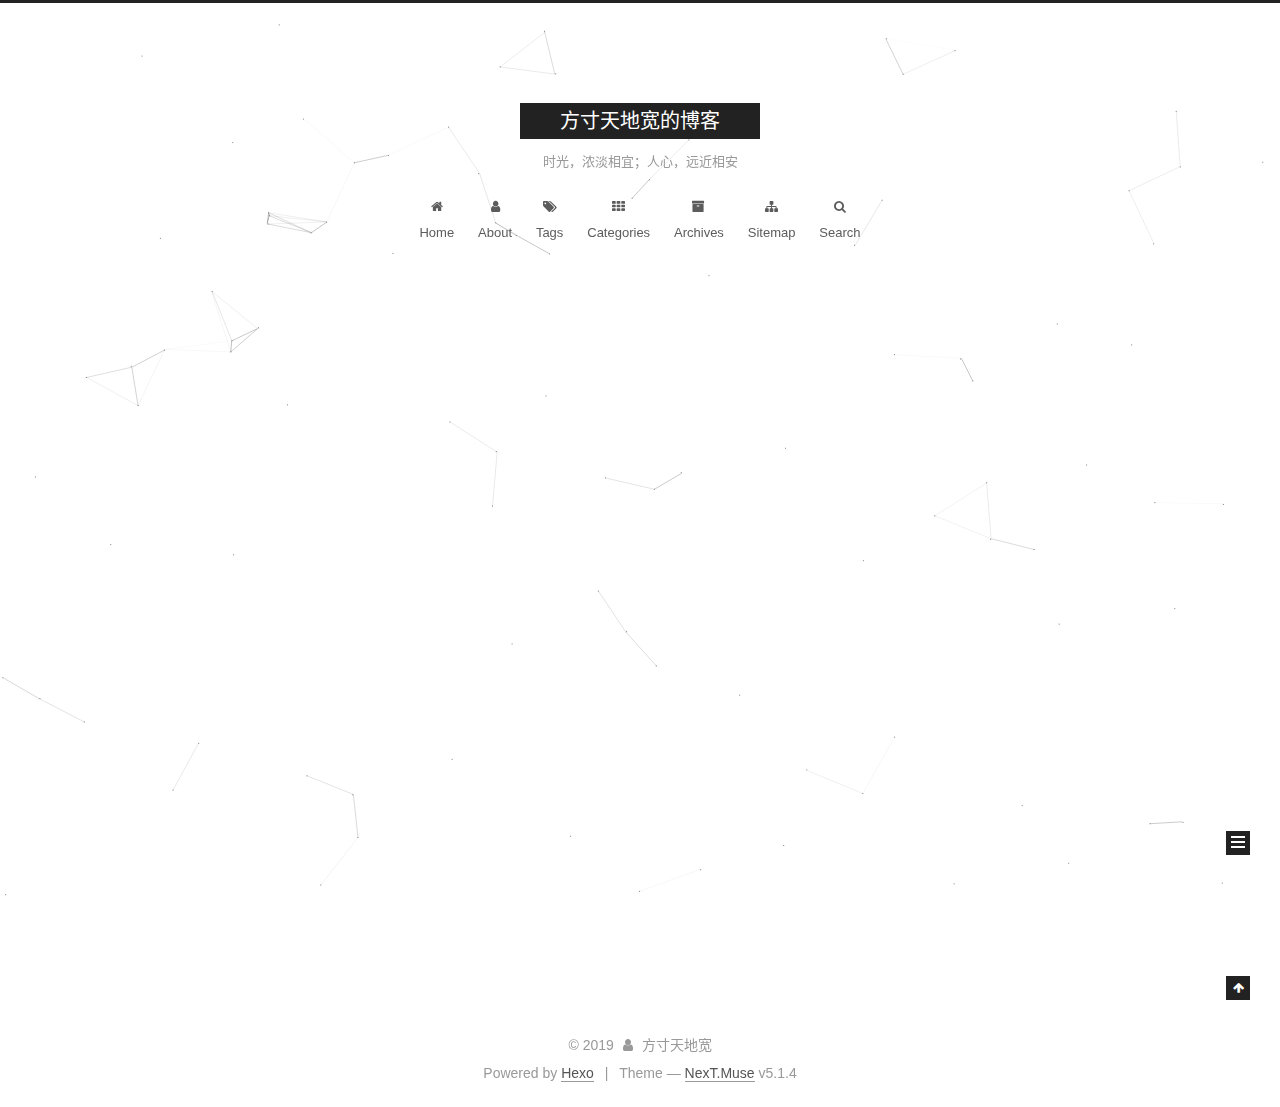
<file: archives/2019/04/index.html>
<!DOCTYPE html>



  


<html class="theme-next muse use-motion" lang="zh-CN">
<head><meta name="generator" content="Hexo 3.8.0">
  <meta charset="UTF-8">
<meta http-equiv="X-UA-Compatible" content="IE=edge">
<meta name="viewport" content="width=device-width, initial-scale=1, maximum-scale=1">
<meta name="theme-color" content="#222">









<meta http-equiv="Cache-Control" content="no-transform">
<meta http-equiv="Cache-Control" content="no-siteapp">
















  
  
  <link href="/lib/fancybox/source/jquery.fancybox.css?v=2.1.5" rel="stylesheet" type="text/css">







<link href="/lib/font-awesome/css/font-awesome.min.css?v=4.6.2" rel="stylesheet" type="text/css">

<link href="/css/main.css?v=5.1.4" rel="stylesheet" type="text/css">


  <link rel="apple-touch-icon" sizes="180x180" href="/images/apple-touch-icon-next.png?v=5.1.4">


  <link rel="icon" type="image/png" sizes="32x32" href="/images/favicon-32x32-next.png?v=5.1.4">


  <link rel="icon" type="image/png" sizes="16x16" href="/images/favicon-16x16-next.png?v=5.1.4">


  <link rel="mask-icon" href="/images/logo.svg?v=5.1.4" color="#222">





  <meta name="keywords" content="Hexo, NexT">





  <link rel="alternate" href="/atom.xml" title="方寸天地宽的博客" type="application/atom+xml">






<meta property="og:type" content="website">
<meta property="og:title" content="方寸天地宽的博客">
<meta property="og:url" content="http://yoursite.com/archives/2019/04/index.html">
<meta property="og:site_name" content="方寸天地宽的博客">
<meta property="og:locale" content="zh-CN">
<meta name="twitter:card" content="summary">
<meta name="twitter:title" content="方寸天地宽的博客">



<script type="text/javascript" id="hexo.configurations">
  var NexT = window.NexT || {};
  var CONFIG = {
    root: '/',
    scheme: 'Muse',
    version: '5.1.4',
    sidebar: {"position":"left","display":"always","offset":12,"b2t":false,"scrollpercent":false,"onmobile":false},
    fancybox: true,
    tabs: true,
    motion: {"enable":true,"async":false,"transition":{"post_block":"fadeIn","post_header":"slideDownIn","post_body":"slideDownIn","coll_header":"slideLeftIn","sidebar":"slideUpIn"}},
    duoshuo: {
      userId: '0',
      author: 'Author'
    },
    algolia: {
      applicationID: '',
      apiKey: '',
      indexName: '',
      hits: {"per_page":10},
      labels: {"input_placeholder":"Search for Posts","hits_empty":"We didn't find any results for the search: ${query}","hits_stats":"${hits} results found in ${time} ms"}
    }
  };
</script>



  <link rel="canonical" href="http://yoursite.com/archives/2019/04/">





  <title>Archive | 方寸天地宽的博客</title>
  








</head>

<body itemscope itemtype="http://schema.org/WebPage" lang="zh-CN">

  
  
    
  

  <div class="container sidebar-position-left page-archive">
    <div class="headband"></div>

    <header id="header" class="header" itemscope itemtype="http://schema.org/WPHeader">
      <div class="header-inner"><div class="site-brand-wrapper">
  <div class="site-meta ">
    

    <div class="custom-logo-site-title">
      <a href="/" class="brand" rel="start">
        <span class="logo-line-before"><i></i></span>
        <span class="site-title">方寸天地宽的博客</span>
        <span class="logo-line-after"><i></i></span>
      </a>
    </div>
      
        <p class="site-subtitle">时光，浓淡相宜；人心，远近相安</p>
      
  </div>

  <div class="site-nav-toggle">
    <button>
      <span class="btn-bar"></span>
      <span class="btn-bar"></span>
      <span class="btn-bar"></span>
    </button>
  </div>
</div>

<nav class="site-nav">
  

  
    <ul id="menu" class="menu">
      
        
        <li class="menu-item menu-item-home">
          <a href="/" rel="section">
            
              <i class="menu-item-icon fa fa-fw fa-home"></i> <br>
            
            Home
          </a>
        </li>
      
        
        <li class="menu-item menu-item-about">
          <a href="/about/" rel="section">
            
              <i class="menu-item-icon fa fa-fw fa-user"></i> <br>
            
            About
          </a>
        </li>
      
        
        <li class="menu-item menu-item-tags">
          <a href="/tags/" rel="section">
            
              <i class="menu-item-icon fa fa-fw fa-tags"></i> <br>
            
            Tags
          </a>
        </li>
      
        
        <li class="menu-item menu-item-categories">
          <a href="/categories/" rel="section">
            
              <i class="menu-item-icon fa fa-fw fa-th"></i> <br>
            
            Categories
          </a>
        </li>
      
        
        <li class="menu-item menu-item-archives">
          <a href="/archives/" rel="section">
            
              <i class="menu-item-icon fa fa-fw fa-archive"></i> <br>
            
            Archives
          </a>
        </li>
      
        
        <li class="menu-item menu-item-sitemap">
          <a href="/sitemap.xml" rel="section">
            
              <i class="menu-item-icon fa fa-fw fa-sitemap"></i> <br>
            
            Sitemap
          </a>
        </li>
      

      
        <li class="menu-item menu-item-search">
          
            <a href="javascript:;" class="popup-trigger">
          
            
              <i class="menu-item-icon fa fa-search fa-fw"></i> <br>
            
            Search
          </a>
        </li>
      
    </ul>
  

  
    <div class="site-search">
      
  <div class="popup search-popup local-search-popup">
  <div class="local-search-header clearfix">
    <span class="search-icon">
      <i class="fa fa-search"></i>
    </span>
    <span class="popup-btn-close">
      <i class="fa fa-times-circle"></i>
    </span>
    <div class="local-search-input-wrapper">
      <input autocomplete="off" placeholder="Searching..." spellcheck="false" type="text" id="local-search-input">
    </div>
  </div>
  <div id="local-search-result"></div>
</div>



    </div>
  
</nav>



 </div>
    </header>

    <main id="main" class="main">
      <div class="main-inner">
        <div class="content-wrap">
          <div id="content" class="content">
            

  
  
  
  <div class="post-block archive">
    <div id="posts" class="posts-collapse">
      <span class="archive-move-on"></span>

      <span class="archive-page-counter">
        
        
        
          
        
        Um..! 3 posts in total. Keep on posting.
      </span>

      

        
        
        

        
          
          <div class="collection-title">
            <h1 class="archive-year" id="archive-year-2019">2019</h1>
          </div>
        
        

        

  <article class="post post-type-normal" itemscope itemtype="http://schema.org/Article">
    <header class="post-header">

      <h2 class="post-title">
        
            <a class="post-title-link" href="/2019/04/07/tags/" itemprop="url">
              
                <span itemprop="name">tags</span>
              
            </a>
        
      </h2>

      <div class="post-meta">
        <time class="post-time" itemprop="dateCreated" datetime="2019-04-07T18:03:19+08:00" content="2019-04-07">
          04-07
        </time>
      </div>

    </header>
  </article>



      

        
        
        

        
        

        

  <article class="post post-type-normal" itemscope itemtype="http://schema.org/Article">
    <header class="post-header">

      <h2 class="post-title">
        
            <a class="post-title-link" href="/2019/04/07/test/" itemprop="url">
              
                <span itemprop="name">测试一下</span>
              
            </a>
        
      </h2>

      <div class="post-meta">
        <time class="post-time" itemprop="dateCreated" datetime="2019-04-07T16:21:34+08:00" content="2019-04-07">
          04-07
        </time>
      </div>

    </header>
  </article>



      

        
        
        

        
        

        

  <article class="post post-type-normal" itemscope itemtype="http://schema.org/Article">
    <header class="post-header">

      <h2 class="post-title">
        
            <a class="post-title-link" href="/2019/04/07/hello-world/" itemprop="url">
              
                <span itemprop="name">Hello World</span>
              
            </a>
        
      </h2>

      <div class="post-meta">
        <time class="post-time" itemprop="dateCreated" datetime="2019-04-07T16:17:38+08:00" content="2019-04-07">
          04-07
        </time>
      </div>

    </header>
  </article>



      

    </div>
  </div>
  
  
  

  



          </div>
          


          

        </div>
        
          
  
  <div class="sidebar-toggle">
    <div class="sidebar-toggle-line-wrap">
      <span class="sidebar-toggle-line sidebar-toggle-line-first"></span>
      <span class="sidebar-toggle-line sidebar-toggle-line-middle"></span>
      <span class="sidebar-toggle-line sidebar-toggle-line-last"></span>
    </div>
  </div>

  <aside id="sidebar" class="sidebar">
    
    <div class="sidebar-inner">

      

      

      <section class="site-overview-wrap sidebar-panel sidebar-panel-active">
        <div class="site-overview">
          <div class="site-author motion-element" itemprop="author" itemscope itemtype="http://schema.org/Person">
            
              <p class="site-author-name" itemprop="name">方寸天地宽</p>
			  <img class="site-author-image" itemprop="image" src="/images/header.jpg" alt="方寸天地宽">
              <p class="site-description motion-element" itemprop="description"></p>
          </div>

          <nav class="site-state motion-element">

            
              <div class="site-state-item site-state-posts">
              
                <a href="/archives/">
              
                  <span class="site-state-item-count">3</span>
                  <span class="site-state-item-name">posts</span>
                </a>
              </div>
            

            

            

          </nav>

          
            <div class="feed-link motion-element">
              <a href="/atom.xml" rel="alternate">
                <i class="fa fa-rss"></i>
                RSS
              </a>
            </div>
          

          
            <div class="links-of-author motion-element">
                
                  <span class="links-of-author-item">
                    <a href="https://github.com/twinkel0331" target="_blank" title="GitHub">
                      
                        <i class="fa fa-fw fa-github"></i>GitHub</a>
                  </span>
                
                  <span class="links-of-author-item">
                    <a href="1935416202@qq.com" target="_blank" title="E-Mail">
                      
                        <i class="fa fa-fw fa-envelope"></i>E-Mail</a>
                  </span>
                
            </div>
          

          
          

          
          

          

        </div>
      </section>

      

      

    </div>
  </aside>


        
      </div>
    </main>

    <footer id="footer" class="footer">
      <div class="footer-inner">
        <div class="copyright">&copy; <span itemprop="copyrightYear">2019</span>
  <span class="with-love">
    <i class="fa fa-user"></i>
  </span>
  <span class="author" itemprop="copyrightHolder">方寸天地宽</span>

  
</div>


  <div class="powered-by">Powered by <a class="theme-link" target="_blank" href="https://hexo.io">Hexo</a></div>



  <span class="post-meta-divider">|</span>



  <div class="theme-info">Theme &mdash; <a class="theme-link" target="_blank" href="https://github.com/iissnan/hexo-theme-next">NexT.Muse</a> v5.1.4</div>




        







        
      </div>
    </footer>

    
      <div class="back-to-top">
        <i class="fa fa-arrow-up"></i>
        
      </div>
    

    

  </div>

  

<script type="text/javascript">
  if (Object.prototype.toString.call(window.Promise) !== '[object Function]') {
    window.Promise = null;
  }
</script>









  


  











  
  
    <script type="text/javascript" src="/lib/jquery/index.js?v=2.1.3"></script>
  

  
  
    <script type="text/javascript" src="/lib/fastclick/lib/fastclick.min.js?v=1.0.6"></script>
  

  
  
    <script type="text/javascript" src="/lib/jquery_lazyload/jquery.lazyload.js?v=1.9.7"></script>
  

  
  
    <script type="text/javascript" src="/lib/velocity/velocity.min.js?v=1.2.1"></script>
  

  
  
    <script type="text/javascript" src="/lib/velocity/velocity.ui.min.js?v=1.2.1"></script>
  

  
  
    <script type="text/javascript" src="/lib/fancybox/source/jquery.fancybox.pack.js?v=2.1.5"></script>
  

  
  
    <script type="text/javascript" src="/lib/canvas-nest/canvas-nest.min.js"></script>
  


  


  <script type="text/javascript" src="/js/src/utils.js?v=5.1.4"></script>

  <script type="text/javascript" src="/js/src/motion.js?v=5.1.4"></script>



  
  

  

  


  <script type="text/javascript" src="/js/src/bootstrap.js?v=5.1.4"></script>



  


  




	





  





  












  

  <script type="text/javascript">
    // Popup Window;
    var isfetched = false;
    var isXml = true;
    // Search DB path;
    var search_path = "search.xml";
    if (search_path.length === 0) {
      search_path = "search.xml";
    } else if (/json$/i.test(search_path)) {
      isXml = false;
    }
    var path = "/" + search_path;
    // monitor main search box;

    var onPopupClose = function (e) {
      $('.popup').hide();
      $('#local-search-input').val('');
      $('.search-result-list').remove();
      $('#no-result').remove();
      $(".local-search-pop-overlay").remove();
      $('body').css('overflow', '');
    }

    function proceedsearch() {
      $("body")
        .append('<div class="search-popup-overlay local-search-pop-overlay"></div>')
        .css('overflow', 'hidden');
      $('.search-popup-overlay').click(onPopupClose);
      $('.popup').toggle();
      var $localSearchInput = $('#local-search-input');
      $localSearchInput.attr("autocapitalize", "none");
      $localSearchInput.attr("autocorrect", "off");
      $localSearchInput.focus();
    }

    // search function;
    var searchFunc = function(path, search_id, content_id) {
      'use strict';

      // start loading animation
      $("body")
        .append('<div class="search-popup-overlay local-search-pop-overlay">' +
          '<div id="search-loading-icon">' +
          '<i class="fa fa-spinner fa-pulse fa-5x fa-fw"></i>' +
          '</div>' +
          '</div>')
        .css('overflow', 'hidden');
      $("#search-loading-icon").css('margin', '20% auto 0 auto').css('text-align', 'center');

      $.ajax({
        url: path,
        dataType: isXml ? "xml" : "json",
        async: true,
        success: function(res) {
          // get the contents from search data
          isfetched = true;
          $('.popup').detach().appendTo('.header-inner');
          var datas = isXml ? $("entry", res).map(function() {
            return {
              title: $("title", this).text(),
              content: $("content",this).text(),
              url: $("url" , this).text()
            };
          }).get() : res;
          var input = document.getElementById(search_id);
          var resultContent = document.getElementById(content_id);
          var inputEventFunction = function() {
            var searchText = input.value.trim().toLowerCase();
            var keywords = searchText.split(/[\s\-]+/);
            if (keywords.length > 1) {
              keywords.push(searchText);
            }
            var resultItems = [];
            if (searchText.length > 0) {
              // perform local searching
              datas.forEach(function(data) {
                var isMatch = false;
                var hitCount = 0;
                var searchTextCount = 0;
                var title = data.title.trim();
                var titleInLowerCase = title.toLowerCase();
                var content = data.content.trim().replace(/<[^>]+>/g,"");
                var contentInLowerCase = content.toLowerCase();
                var articleUrl = decodeURIComponent(data.url);
                var indexOfTitle = [];
                var indexOfContent = [];
                // only match articles with not empty titles
                if(title != '') {
                  keywords.forEach(function(keyword) {
                    function getIndexByWord(word, text, caseSensitive) {
                      var wordLen = word.length;
                      if (wordLen === 0) {
                        return [];
                      }
                      var startPosition = 0, position = [], index = [];
                      if (!caseSensitive) {
                        text = text.toLowerCase();
                        word = word.toLowerCase();
                      }
                      while ((position = text.indexOf(word, startPosition)) > -1) {
                        index.push({position: position, word: word});
                        startPosition = position + wordLen;
                      }
                      return index;
                    }

                    indexOfTitle = indexOfTitle.concat(getIndexByWord(keyword, titleInLowerCase, false));
                    indexOfContent = indexOfContent.concat(getIndexByWord(keyword, contentInLowerCase, false));
                  });
                  if (indexOfTitle.length > 0 || indexOfContent.length > 0) {
                    isMatch = true;
                    hitCount = indexOfTitle.length + indexOfContent.length;
                  }
                }

                // show search results

                if (isMatch) {
                  // sort index by position of keyword

                  [indexOfTitle, indexOfContent].forEach(function (index) {
                    index.sort(function (itemLeft, itemRight) {
                      if (itemRight.position !== itemLeft.position) {
                        return itemRight.position - itemLeft.position;
                      } else {
                        return itemLeft.word.length - itemRight.word.length;
                      }
                    });
                  });

                  // merge hits into slices

                  function mergeIntoSlice(text, start, end, index) {
                    var item = index[index.length - 1];
                    var position = item.position;
                    var word = item.word;
                    var hits = [];
                    var searchTextCountInSlice = 0;
                    while (position + word.length <= end && index.length != 0) {
                      if (word === searchText) {
                        searchTextCountInSlice++;
                      }
                      hits.push({position: position, length: word.length});
                      var wordEnd = position + word.length;

                      // move to next position of hit

                      index.pop();
                      while (index.length != 0) {
                        item = index[index.length - 1];
                        position = item.position;
                        word = item.word;
                        if (wordEnd > position) {
                          index.pop();
                        } else {
                          break;
                        }
                      }
                    }
                    searchTextCount += searchTextCountInSlice;
                    return {
                      hits: hits,
                      start: start,
                      end: end,
                      searchTextCount: searchTextCountInSlice
                    };
                  }

                  var slicesOfTitle = [];
                  if (indexOfTitle.length != 0) {
                    slicesOfTitle.push(mergeIntoSlice(title, 0, title.length, indexOfTitle));
                  }

                  var slicesOfContent = [];
                  while (indexOfContent.length != 0) {
                    var item = indexOfContent[indexOfContent.length - 1];
                    var position = item.position;
                    var word = item.word;
                    // cut out 100 characters
                    var start = position - 20;
                    var end = position + 80;
                    if(start < 0){
                      start = 0;
                    }
                    if (end < position + word.length) {
                      end = position + word.length;
                    }
                    if(end > content.length){
                      end = content.length;
                    }
                    slicesOfContent.push(mergeIntoSlice(content, start, end, indexOfContent));
                  }

                  // sort slices in content by search text's count and hits' count

                  slicesOfContent.sort(function (sliceLeft, sliceRight) {
                    if (sliceLeft.searchTextCount !== sliceRight.searchTextCount) {
                      return sliceRight.searchTextCount - sliceLeft.searchTextCount;
                    } else if (sliceLeft.hits.length !== sliceRight.hits.length) {
                      return sliceRight.hits.length - sliceLeft.hits.length;
                    } else {
                      return sliceLeft.start - sliceRight.start;
                    }
                  });

                  // select top N slices in content

                  var upperBound = parseInt('1');
                  if (upperBound >= 0) {
                    slicesOfContent = slicesOfContent.slice(0, upperBound);
                  }

                  // highlight title and content

                  function highlightKeyword(text, slice) {
                    var result = '';
                    var prevEnd = slice.start;
                    slice.hits.forEach(function (hit) {
                      result += text.substring(prevEnd, hit.position);
                      var end = hit.position + hit.length;
                      result += '<b class="search-keyword">' + text.substring(hit.position, end) + '</b>';
                      prevEnd = end;
                    });
                    result += text.substring(prevEnd, slice.end);
                    return result;
                  }

                  var resultItem = '';

                  if (slicesOfTitle.length != 0) {
                    resultItem += "<li><a href='" + articleUrl + "' class='search-result-title'>" + highlightKeyword(title, slicesOfTitle[0]) + "</a>";
                  } else {
                    resultItem += "<li><a href='" + articleUrl + "' class='search-result-title'>" + title + "</a>";
                  }

                  slicesOfContent.forEach(function (slice) {
                    resultItem += "<a href='" + articleUrl + "'>" +
                      "<p class=\"search-result\">" + highlightKeyword(content, slice) +
                      "...</p>" + "</a>";
                  });

                  resultItem += "</li>";
                  resultItems.push({
                    item: resultItem,
                    searchTextCount: searchTextCount,
                    hitCount: hitCount,
                    id: resultItems.length
                  });
                }
              })
            };
            if (keywords.length === 1 && keywords[0] === "") {
              resultContent.innerHTML = '<div id="no-result"><i class="fa fa-search fa-5x" /></div>'
            } else if (resultItems.length === 0) {
              resultContent.innerHTML = '<div id="no-result"><i class="fa fa-frown-o fa-5x" /></div>'
            } else {
              resultItems.sort(function (resultLeft, resultRight) {
                if (resultLeft.searchTextCount !== resultRight.searchTextCount) {
                  return resultRight.searchTextCount - resultLeft.searchTextCount;
                } else if (resultLeft.hitCount !== resultRight.hitCount) {
                  return resultRight.hitCount - resultLeft.hitCount;
                } else {
                  return resultRight.id - resultLeft.id;
                }
              });
              var searchResultList = '<ul class=\"search-result-list\">';
              resultItems.forEach(function (result) {
                searchResultList += result.item;
              })
              searchResultList += "</ul>";
              resultContent.innerHTML = searchResultList;
            }
          }

          if ('auto' === 'auto') {
            input.addEventListener('input', inputEventFunction);
          } else {
            $('.search-icon').click(inputEventFunction);
            input.addEventListener('keypress', function (event) {
              if (event.keyCode === 13) {
                inputEventFunction();
              }
            });
          }

          // remove loading animation
          $(".local-search-pop-overlay").remove();
          $('body').css('overflow', '');

          proceedsearch();
        }
      });
    }

    // handle and trigger popup window;
    $('.popup-trigger').click(function(e) {
      e.stopPropagation();
      if (isfetched === false) {
        searchFunc(path, 'local-search-input', 'local-search-result');
      } else {
        proceedsearch();
      };
    });

    $('.popup-btn-close').click(onPopupClose);
    $('.popup').click(function(e){
      e.stopPropagation();
    });
    $(document).on('keyup', function (event) {
      var shouldDismissSearchPopup = event.which === 27 &&
        $('.search-popup').is(':visible');
      if (shouldDismissSearchPopup) {
        onPopupClose();
      }
    });
  </script>





  

  

  

  
  

  

  

  

</body>
</html>
</file>
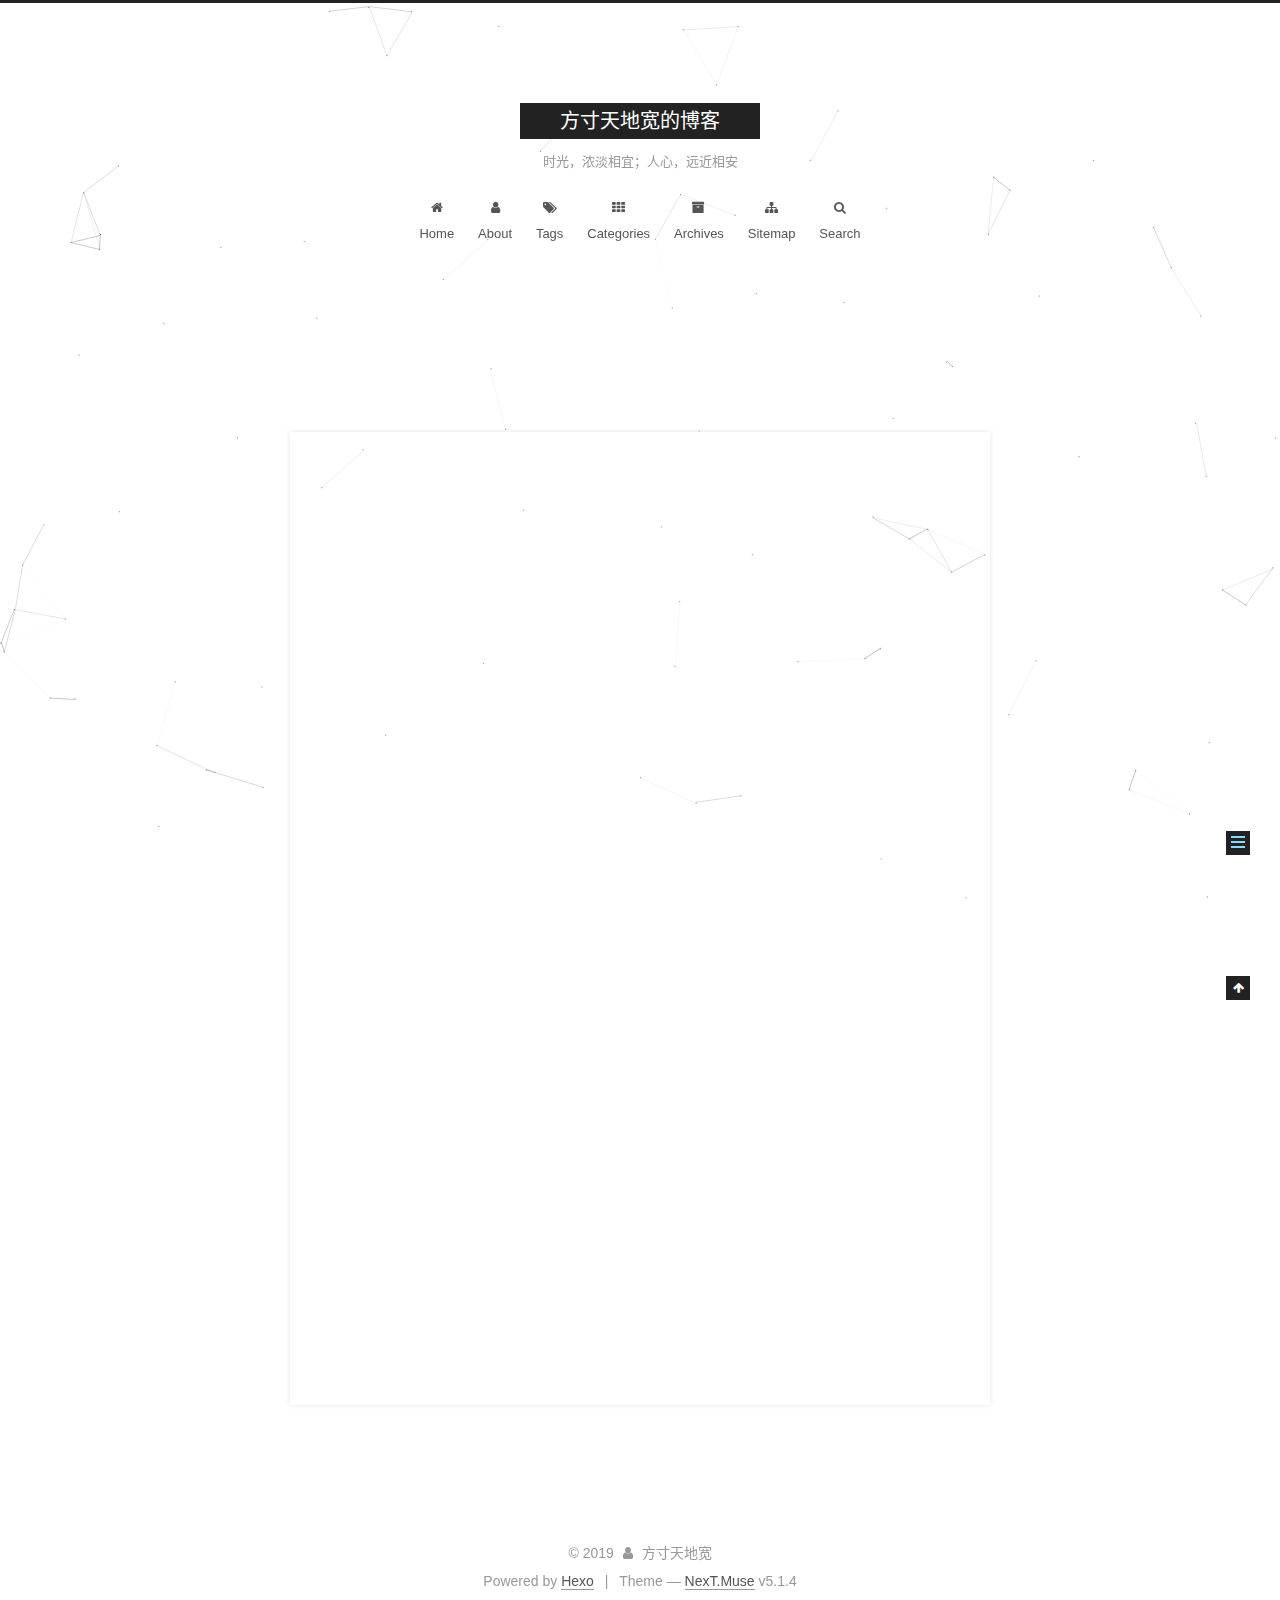
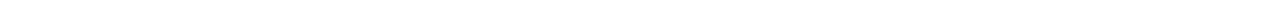
<file: 2019/04/07/hello-world/index.html>
<!DOCTYPE html>



  


<html class="theme-next muse use-motion" lang="zh-CN">
<head><meta name="generator" content="Hexo 3.8.0">
  <meta charset="UTF-8">
<meta http-equiv="X-UA-Compatible" content="IE=edge">
<meta name="viewport" content="width=device-width, initial-scale=1, maximum-scale=1">
<meta name="theme-color" content="#222">









<meta http-equiv="Cache-Control" content="no-transform">
<meta http-equiv="Cache-Control" content="no-siteapp">
















  
  
  <link href="/lib/fancybox/source/jquery.fancybox.css?v=2.1.5" rel="stylesheet" type="text/css">







<link href="/lib/font-awesome/css/font-awesome.min.css?v=4.6.2" rel="stylesheet" type="text/css">

<link href="/css/main.css?v=5.1.4" rel="stylesheet" type="text/css">


  <link rel="apple-touch-icon" sizes="180x180" href="/images/apple-touch-icon-next.png?v=5.1.4">


  <link rel="icon" type="image/png" sizes="32x32" href="/images/favicon-32x32-next.png?v=5.1.4">


  <link rel="icon" type="image/png" sizes="16x16" href="/images/favicon-16x16-next.png?v=5.1.4">


  <link rel="mask-icon" href="/images/logo.svg?v=5.1.4" color="#222">





  <meta name="keywords" content="Hexo, NexT">





  <link rel="alternate" href="/atom.xml" title="方寸天地宽的博客" type="application/atom+xml">






<meta name="description" content="Welcome to Hexo! This is your very first post. Check documentation for more info. If you get any problems when using Hexo, you can find the answer in troubleshooting or you can ask me on GitHub. Quick">
<meta property="og:type" content="article">
<meta property="og:title" content="Hello World">
<meta property="og:url" content="http://yoursite.com/2019/04/07/hello-world/index.html">
<meta property="og:site_name" content="方寸天地宽的博客">
<meta property="og:description" content="Welcome to Hexo! This is your very first post. Check documentation for more info. If you get any problems when using Hexo, you can find the answer in troubleshooting or you can ask me on GitHub. Quick">
<meta property="og:locale" content="zh-CN">
<meta property="og:updated_time" content="2019-04-07T08:17:38.051Z">
<meta name="twitter:card" content="summary">
<meta name="twitter:title" content="Hello World">
<meta name="twitter:description" content="Welcome to Hexo! This is your very first post. Check documentation for more info. If you get any problems when using Hexo, you can find the answer in troubleshooting or you can ask me on GitHub. Quick">



<script type="text/javascript" id="hexo.configurations">
  var NexT = window.NexT || {};
  var CONFIG = {
    root: '/',
    scheme: 'Muse',
    version: '5.1.4',
    sidebar: {"position":"left","display":"always","offset":12,"b2t":false,"scrollpercent":false,"onmobile":false},
    fancybox: true,
    tabs: true,
    motion: {"enable":true,"async":false,"transition":{"post_block":"fadeIn","post_header":"slideDownIn","post_body":"slideDownIn","coll_header":"slideLeftIn","sidebar":"slideUpIn"}},
    duoshuo: {
      userId: '0',
      author: 'Author'
    },
    algolia: {
      applicationID: '',
      apiKey: '',
      indexName: '',
      hits: {"per_page":10},
      labels: {"input_placeholder":"Search for Posts","hits_empty":"We didn't find any results for the search: ${query}","hits_stats":"${hits} results found in ${time} ms"}
    }
  };
</script>



  <link rel="canonical" href="http://yoursite.com/2019/04/07/hello-world/">





  <title>Hello World | 方寸天地宽的博客</title>
  








</head>

<body itemscope itemtype="http://schema.org/WebPage" lang="zh-CN">

  
  
    
  

  <div class="container sidebar-position-left page-post-detail">
    <div class="headband"></div>

    <header id="header" class="header" itemscope itemtype="http://schema.org/WPHeader">
      <div class="header-inner"><div class="site-brand-wrapper">
  <div class="site-meta ">
    

    <div class="custom-logo-site-title">
      <a href="/" class="brand" rel="start">
        <span class="logo-line-before"><i></i></span>
        <span class="site-title">方寸天地宽的博客</span>
        <span class="logo-line-after"><i></i></span>
      </a>
    </div>
      
        <p class="site-subtitle">时光，浓淡相宜；人心，远近相安</p>
      
  </div>

  <div class="site-nav-toggle">
    <button>
      <span class="btn-bar"></span>
      <span class="btn-bar"></span>
      <span class="btn-bar"></span>
    </button>
  </div>
</div>

<nav class="site-nav">
  

  
    <ul id="menu" class="menu">
      
        
        <li class="menu-item menu-item-home">
          <a href="/" rel="section">
            
              <i class="menu-item-icon fa fa-fw fa-home"></i> <br>
            
            Home
          </a>
        </li>
      
        
        <li class="menu-item menu-item-about">
          <a href="/about/" rel="section">
            
              <i class="menu-item-icon fa fa-fw fa-user"></i> <br>
            
            About
          </a>
        </li>
      
        
        <li class="menu-item menu-item-tags">
          <a href="/tags/" rel="section">
            
              <i class="menu-item-icon fa fa-fw fa-tags"></i> <br>
            
            Tags
          </a>
        </li>
      
        
        <li class="menu-item menu-item-categories">
          <a href="/categories/" rel="section">
            
              <i class="menu-item-icon fa fa-fw fa-th"></i> <br>
            
            Categories
          </a>
        </li>
      
        
        <li class="menu-item menu-item-archives">
          <a href="/archives/" rel="section">
            
              <i class="menu-item-icon fa fa-fw fa-archive"></i> <br>
            
            Archives
          </a>
        </li>
      
        
        <li class="menu-item menu-item-sitemap">
          <a href="/sitemap.xml" rel="section">
            
              <i class="menu-item-icon fa fa-fw fa-sitemap"></i> <br>
            
            Sitemap
          </a>
        </li>
      

      
        <li class="menu-item menu-item-search">
          
            <a href="javascript:;" class="popup-trigger">
          
            
              <i class="menu-item-icon fa fa-search fa-fw"></i> <br>
            
            Search
          </a>
        </li>
      
    </ul>
  

  
    <div class="site-search">
      
  <div class="popup search-popup local-search-popup">
  <div class="local-search-header clearfix">
    <span class="search-icon">
      <i class="fa fa-search"></i>
    </span>
    <span class="popup-btn-close">
      <i class="fa fa-times-circle"></i>
    </span>
    <div class="local-search-input-wrapper">
      <input autocomplete="off" placeholder="Searching..." spellcheck="false" type="text" id="local-search-input">
    </div>
  </div>
  <div id="local-search-result"></div>
</div>



    </div>
  
</nav>



 </div>
    </header>

    <main id="main" class="main">
      <div class="main-inner">
        <div class="content-wrap">
          <div id="content" class="content">
            

  <div id="posts" class="posts-expand">
    

  

  
  
  

  <article class="post post-type-normal" itemscope itemtype="http://schema.org/Article">
  
  
  
  <div class="post-block">
    <link itemprop="mainEntityOfPage" href="http://yoursite.com/2019/04/07/hello-world/">

    <span hidden itemprop="author" itemscope itemtype="http://schema.org/Person">
      <meta itemprop="name" content="方寸天地宽">
      <meta itemprop="description" content>
      <meta itemprop="image" content="/images/avatar.gif">
    </span>

    <span hidden itemprop="publisher" itemscope itemtype="http://schema.org/Organization">
      <meta itemprop="name" content="方寸天地宽的博客">
    </span>

    
      <header class="post-header">

        
        
          <h1 class="post-title" itemprop="name headline">Hello World</h1>
        

        <div class="post-meta">
          <span class="post-time">
            
              <span class="post-meta-item-icon">
                <i class="fa fa-calendar-o"></i>
              </span>
              
                <span class="post-meta-item-text">Posted on</span>
              
              <time title="Post created" itemprop="dateCreated datePublished" datetime="2019-04-07T16:17:38+08:00">
                2019-04-07
              </time>
            

            

            
          </span>

          

          
            
          

          
          

          

          

          

        </div>
      </header>
    

    
    
    
    <div class="post-body" itemprop="articleBody">

      
      

      
        <p>Welcome to <a href="https://hexo.io/" target="_blank" rel="noopener">Hexo</a>! This is your very first post. Check <a href="https://hexo.io/docs/" target="_blank" rel="noopener">documentation</a> for more info. If you get any problems when using Hexo, you can find the answer in <a href="https://hexo.io/docs/troubleshooting.html" target="_blank" rel="noopener">troubleshooting</a> or you can ask me on <a href="https://github.com/hexojs/hexo/issues" target="_blank" rel="noopener">GitHub</a>.</p>
<h2 id="Quick-Start"><a href="#Quick-Start" class="headerlink" title="Quick Start"></a>Quick Start</h2><h3 id="Create-a-new-post"><a href="#Create-a-new-post" class="headerlink" title="Create a new post"></a>Create a new post</h3><figure class="highlight bash"><table><tr><td class="gutter"><pre><span class="line">1</span><br></pre></td><td class="code"><pre><span class="line">$ hexo new <span class="string">"My New Post"</span></span><br></pre></td></tr></table></figure>
<p>More info: <a href="https://hexo.io/docs/writing.html" target="_blank" rel="noopener">Writing</a></p>
<h3 id="Run-server"><a href="#Run-server" class="headerlink" title="Run server"></a>Run server</h3><figure class="highlight bash"><table><tr><td class="gutter"><pre><span class="line">1</span><br></pre></td><td class="code"><pre><span class="line">$ hexo server</span><br></pre></td></tr></table></figure>
<p>More info: <a href="https://hexo.io/docs/server.html" target="_blank" rel="noopener">Server</a></p>
<h3 id="Generate-static-files"><a href="#Generate-static-files" class="headerlink" title="Generate static files"></a>Generate static files</h3><figure class="highlight bash"><table><tr><td class="gutter"><pre><span class="line">1</span><br></pre></td><td class="code"><pre><span class="line">$ hexo generate</span><br></pre></td></tr></table></figure>
<p>More info: <a href="https://hexo.io/docs/generating.html" target="_blank" rel="noopener">Generating</a></p>
<h3 id="Deploy-to-remote-sites"><a href="#Deploy-to-remote-sites" class="headerlink" title="Deploy to remote sites"></a>Deploy to remote sites</h3><figure class="highlight bash"><table><tr><td class="gutter"><pre><span class="line">1</span><br></pre></td><td class="code"><pre><span class="line">$ hexo deploy</span><br></pre></td></tr></table></figure>
<p>More info: <a href="https://hexo.io/docs/deployment.html" target="_blank" rel="noopener">Deployment</a></p>

      
    </div>
    
    
    

    

    

    

    <footer class="post-footer">
      

      
      
      

      
        <div class="post-nav">
          <div class="post-nav-next post-nav-item">
            
          </div>

          <span class="post-nav-divider"></span>

          <div class="post-nav-prev post-nav-item">
            
              <a href="/2019/04/07/test/" rel="prev" title="测试一下">
                测试一下 <i class="fa fa-chevron-right"></i>
              </a>
            
          </div>
        </div>
      

      
      
    </footer>
  </div>
  
  
  
  </article>



    <div class="post-spread">
      
    </div>
  </div>


          </div>
          


          

  



        </div>
        
          
  
  <div class="sidebar-toggle">
    <div class="sidebar-toggle-line-wrap">
      <span class="sidebar-toggle-line sidebar-toggle-line-first"></span>
      <span class="sidebar-toggle-line sidebar-toggle-line-middle"></span>
      <span class="sidebar-toggle-line sidebar-toggle-line-last"></span>
    </div>
  </div>

  <aside id="sidebar" class="sidebar">
    
    <div class="sidebar-inner">

      

      
        <ul class="sidebar-nav motion-element">
          <li class="sidebar-nav-toc sidebar-nav-active" data-target="post-toc-wrap">
            Table of Contents
          </li>
          <li class="sidebar-nav-overview" data-target="site-overview-wrap">
            Overview
          </li>
        </ul>
      

      <section class="site-overview-wrap sidebar-panel">
        <div class="site-overview">
          <div class="site-author motion-element" itemprop="author" itemscope itemtype="http://schema.org/Person">
            
              <p class="site-author-name" itemprop="name">方寸天地宽</p>
			  <img class="site-author-image" itemprop="image" src="/images/header.jpg" alt="方寸天地宽">
              <p class="site-description motion-element" itemprop="description"></p>
          </div>

          <nav class="site-state motion-element">

            
              <div class="site-state-item site-state-posts">
              
                <a href="/archives/">
              
                  <span class="site-state-item-count">3</span>
                  <span class="site-state-item-name">posts</span>
                </a>
              </div>
            

            

            

          </nav>

          
            <div class="feed-link motion-element">
              <a href="/atom.xml" rel="alternate">
                <i class="fa fa-rss"></i>
                RSS
              </a>
            </div>
          

          
            <div class="links-of-author motion-element">
                
                  <span class="links-of-author-item">
                    <a href="https://github.com/twinkel0331" target="_blank" title="GitHub">
                      
                        <i class="fa fa-fw fa-github"></i>GitHub</a>
                  </span>
                
                  <span class="links-of-author-item">
                    <a href="1935416202@qq.com" target="_blank" title="E-Mail">
                      
                        <i class="fa fa-fw fa-envelope"></i>E-Mail</a>
                  </span>
                
            </div>
          

          
          

          
          

          

        </div>
      </section>

      
      <!--noindex-->
        <section class="post-toc-wrap motion-element sidebar-panel sidebar-panel-active">
          <div class="post-toc">

            
              
            

            
              <div class="post-toc-content"><ol class="nav"><li class="nav-item nav-level-2"><a class="nav-link" href="#Quick-Start"><span class="nav-number">1.</span> <span class="nav-text">Quick Start</span></a><ol class="nav-child"><li class="nav-item nav-level-3"><a class="nav-link" href="#Create-a-new-post"><span class="nav-number">1.1.</span> <span class="nav-text">Create a new post</span></a></li><li class="nav-item nav-level-3"><a class="nav-link" href="#Run-server"><span class="nav-number">1.2.</span> <span class="nav-text">Run server</span></a></li><li class="nav-item nav-level-3"><a class="nav-link" href="#Generate-static-files"><span class="nav-number">1.3.</span> <span class="nav-text">Generate static files</span></a></li><li class="nav-item nav-level-3"><a class="nav-link" href="#Deploy-to-remote-sites"><span class="nav-number">1.4.</span> <span class="nav-text">Deploy to remote sites</span></a></li></ol></li></ol></div>
            

          </div>
        </section>
      <!--/noindex-->
      

      

    </div>
  </aside>


        
      </div>
    </main>

    <footer id="footer" class="footer">
      <div class="footer-inner">
        <div class="copyright">&copy; <span itemprop="copyrightYear">2019</span>
  <span class="with-love">
    <i class="fa fa-user"></i>
  </span>
  <span class="author" itemprop="copyrightHolder">方寸天地宽</span>

  
</div>


  <div class="powered-by">Powered by <a class="theme-link" target="_blank" href="https://hexo.io">Hexo</a></div>



  <span class="post-meta-divider">|</span>



  <div class="theme-info">Theme &mdash; <a class="theme-link" target="_blank" href="https://github.com/iissnan/hexo-theme-next">NexT.Muse</a> v5.1.4</div>




        







        
      </div>
    </footer>

    
      <div class="back-to-top">
        <i class="fa fa-arrow-up"></i>
        
      </div>
    

    

  </div>

  

<script type="text/javascript">
  if (Object.prototype.toString.call(window.Promise) !== '[object Function]') {
    window.Promise = null;
  }
</script>









  


  











  
  
    <script type="text/javascript" src="/lib/jquery/index.js?v=2.1.3"></script>
  

  
  
    <script type="text/javascript" src="/lib/fastclick/lib/fastclick.min.js?v=1.0.6"></script>
  

  
  
    <script type="text/javascript" src="/lib/jquery_lazyload/jquery.lazyload.js?v=1.9.7"></script>
  

  
  
    <script type="text/javascript" src="/lib/velocity/velocity.min.js?v=1.2.1"></script>
  

  
  
    <script type="text/javascript" src="/lib/velocity/velocity.ui.min.js?v=1.2.1"></script>
  

  
  
    <script type="text/javascript" src="/lib/fancybox/source/jquery.fancybox.pack.js?v=2.1.5"></script>
  

  
  
    <script type="text/javascript" src="/lib/canvas-nest/canvas-nest.min.js"></script>
  


  


  <script type="text/javascript" src="/js/src/utils.js?v=5.1.4"></script>

  <script type="text/javascript" src="/js/src/motion.js?v=5.1.4"></script>



  
  

  
  <script type="text/javascript" src="/js/src/scrollspy.js?v=5.1.4"></script>
<script type="text/javascript" src="/js/src/post-details.js?v=5.1.4"></script>



  


  <script type="text/javascript" src="/js/src/bootstrap.js?v=5.1.4"></script>



  


  




	





  





  












  

  <script type="text/javascript">
    // Popup Window;
    var isfetched = false;
    var isXml = true;
    // Search DB path;
    var search_path = "search.xml";
    if (search_path.length === 0) {
      search_path = "search.xml";
    } else if (/json$/i.test(search_path)) {
      isXml = false;
    }
    var path = "/" + search_path;
    // monitor main search box;

    var onPopupClose = function (e) {
      $('.popup').hide();
      $('#local-search-input').val('');
      $('.search-result-list').remove();
      $('#no-result').remove();
      $(".local-search-pop-overlay").remove();
      $('body').css('overflow', '');
    }

    function proceedsearch() {
      $("body")
        .append('<div class="search-popup-overlay local-search-pop-overlay"></div>')
        .css('overflow', 'hidden');
      $('.search-popup-overlay').click(onPopupClose);
      $('.popup').toggle();
      var $localSearchInput = $('#local-search-input');
      $localSearchInput.attr("autocapitalize", "none");
      $localSearchInput.attr("autocorrect", "off");
      $localSearchInput.focus();
    }

    // search function;
    var searchFunc = function(path, search_id, content_id) {
      'use strict';

      // start loading animation
      $("body")
        .append('<div class="search-popup-overlay local-search-pop-overlay">' +
          '<div id="search-loading-icon">' +
          '<i class="fa fa-spinner fa-pulse fa-5x fa-fw"></i>' +
          '</div>' +
          '</div>')
        .css('overflow', 'hidden');
      $("#search-loading-icon").css('margin', '20% auto 0 auto').css('text-align', 'center');

      $.ajax({
        url: path,
        dataType: isXml ? "xml" : "json",
        async: true,
        success: function(res) {
          // get the contents from search data
          isfetched = true;
          $('.popup').detach().appendTo('.header-inner');
          var datas = isXml ? $("entry", res).map(function() {
            return {
              title: $("title", this).text(),
              content: $("content",this).text(),
              url: $("url" , this).text()
            };
          }).get() : res;
          var input = document.getElementById(search_id);
          var resultContent = document.getElementById(content_id);
          var inputEventFunction = function() {
            var searchText = input.value.trim().toLowerCase();
            var keywords = searchText.split(/[\s\-]+/);
            if (keywords.length > 1) {
              keywords.push(searchText);
            }
            var resultItems = [];
            if (searchText.length > 0) {
              // perform local searching
              datas.forEach(function(data) {
                var isMatch = false;
                var hitCount = 0;
                var searchTextCount = 0;
                var title = data.title.trim();
                var titleInLowerCase = title.toLowerCase();
                var content = data.content.trim().replace(/<[^>]+>/g,"");
                var contentInLowerCase = content.toLowerCase();
                var articleUrl = decodeURIComponent(data.url);
                var indexOfTitle = [];
                var indexOfContent = [];
                // only match articles with not empty titles
                if(title != '') {
                  keywords.forEach(function(keyword) {
                    function getIndexByWord(word, text, caseSensitive) {
                      var wordLen = word.length;
                      if (wordLen === 0) {
                        return [];
                      }
                      var startPosition = 0, position = [], index = [];
                      if (!caseSensitive) {
                        text = text.toLowerCase();
                        word = word.toLowerCase();
                      }
                      while ((position = text.indexOf(word, startPosition)) > -1) {
                        index.push({position: position, word: word});
                        startPosition = position + wordLen;
                      }
                      return index;
                    }

                    indexOfTitle = indexOfTitle.concat(getIndexByWord(keyword, titleInLowerCase, false));
                    indexOfContent = indexOfContent.concat(getIndexByWord(keyword, contentInLowerCase, false));
                  });
                  if (indexOfTitle.length > 0 || indexOfContent.length > 0) {
                    isMatch = true;
                    hitCount = indexOfTitle.length + indexOfContent.length;
                  }
                }

                // show search results

                if (isMatch) {
                  // sort index by position of keyword

                  [indexOfTitle, indexOfContent].forEach(function (index) {
                    index.sort(function (itemLeft, itemRight) {
                      if (itemRight.position !== itemLeft.position) {
                        return itemRight.position - itemLeft.position;
                      } else {
                        return itemLeft.word.length - itemRight.word.length;
                      }
                    });
                  });

                  // merge hits into slices

                  function mergeIntoSlice(text, start, end, index) {
                    var item = index[index.length - 1];
                    var position = item.position;
                    var word = item.word;
                    var hits = [];
                    var searchTextCountInSlice = 0;
                    while (position + word.length <= end && index.length != 0) {
                      if (word === searchText) {
                        searchTextCountInSlice++;
                      }
                      hits.push({position: position, length: word.length});
                      var wordEnd = position + word.length;

                      // move to next position of hit

                      index.pop();
                      while (index.length != 0) {
                        item = index[index.length - 1];
                        position = item.position;
                        word = item.word;
                        if (wordEnd > position) {
                          index.pop();
                        } else {
                          break;
                        }
                      }
                    }
                    searchTextCount += searchTextCountInSlice;
                    return {
                      hits: hits,
                      start: start,
                      end: end,
                      searchTextCount: searchTextCountInSlice
                    };
                  }

                  var slicesOfTitle = [];
                  if (indexOfTitle.length != 0) {
                    slicesOfTitle.push(mergeIntoSlice(title, 0, title.length, indexOfTitle));
                  }

                  var slicesOfContent = [];
                  while (indexOfContent.length != 0) {
                    var item = indexOfContent[indexOfContent.length - 1];
                    var position = item.position;
                    var word = item.word;
                    // cut out 100 characters
                    var start = position - 20;
                    var end = position + 80;
                    if(start < 0){
                      start = 0;
                    }
                    if (end < position + word.length) {
                      end = position + word.length;
                    }
                    if(end > content.length){
                      end = content.length;
                    }
                    slicesOfContent.push(mergeIntoSlice(content, start, end, indexOfContent));
                  }

                  // sort slices in content by search text's count and hits' count

                  slicesOfContent.sort(function (sliceLeft, sliceRight) {
                    if (sliceLeft.searchTextCount !== sliceRight.searchTextCount) {
                      return sliceRight.searchTextCount - sliceLeft.searchTextCount;
                    } else if (sliceLeft.hits.length !== sliceRight.hits.length) {
                      return sliceRight.hits.length - sliceLeft.hits.length;
                    } else {
                      return sliceLeft.start - sliceRight.start;
                    }
                  });

                  // select top N slices in content

                  var upperBound = parseInt('1');
                  if (upperBound >= 0) {
                    slicesOfContent = slicesOfContent.slice(0, upperBound);
                  }

                  // highlight title and content

                  function highlightKeyword(text, slice) {
                    var result = '';
                    var prevEnd = slice.start;
                    slice.hits.forEach(function (hit) {
                      result += text.substring(prevEnd, hit.position);
                      var end = hit.position + hit.length;
                      result += '<b class="search-keyword">' + text.substring(hit.position, end) + '</b>';
                      prevEnd = end;
                    });
                    result += text.substring(prevEnd, slice.end);
                    return result;
                  }

                  var resultItem = '';

                  if (slicesOfTitle.length != 0) {
                    resultItem += "<li><a href='" + articleUrl + "' class='search-result-title'>" + highlightKeyword(title, slicesOfTitle[0]) + "</a>";
                  } else {
                    resultItem += "<li><a href='" + articleUrl + "' class='search-result-title'>" + title + "</a>";
                  }

                  slicesOfContent.forEach(function (slice) {
                    resultItem += "<a href='" + articleUrl + "'>" +
                      "<p class=\"search-result\">" + highlightKeyword(content, slice) +
                      "...</p>" + "</a>";
                  });

                  resultItem += "</li>";
                  resultItems.push({
                    item: resultItem,
                    searchTextCount: searchTextCount,
                    hitCount: hitCount,
                    id: resultItems.length
                  });
                }
              })
            };
            if (keywords.length === 1 && keywords[0] === "") {
              resultContent.innerHTML = '<div id="no-result"><i class="fa fa-search fa-5x" /></div>'
            } else if (resultItems.length === 0) {
              resultContent.innerHTML = '<div id="no-result"><i class="fa fa-frown-o fa-5x" /></div>'
            } else {
              resultItems.sort(function (resultLeft, resultRight) {
                if (resultLeft.searchTextCount !== resultRight.searchTextCount) {
                  return resultRight.searchTextCount - resultLeft.searchTextCount;
                } else if (resultLeft.hitCount !== resultRight.hitCount) {
                  return resultRight.hitCount - resultLeft.hitCount;
                } else {
                  return resultRight.id - resultLeft.id;
                }
              });
              var searchResultList = '<ul class=\"search-result-list\">';
              resultItems.forEach(function (result) {
                searchResultList += result.item;
              })
              searchResultList += "</ul>";
              resultContent.innerHTML = searchResultList;
            }
          }

          if ('auto' === 'auto') {
            input.addEventListener('input', inputEventFunction);
          } else {
            $('.search-icon').click(inputEventFunction);
            input.addEventListener('keypress', function (event) {
              if (event.keyCode === 13) {
                inputEventFunction();
              }
            });
          }

          // remove loading animation
          $(".local-search-pop-overlay").remove();
          $('body').css('overflow', '');

          proceedsearch();
        }
      });
    }

    // handle and trigger popup window;
    $('.popup-trigger').click(function(e) {
      e.stopPropagation();
      if (isfetched === false) {
        searchFunc(path, 'local-search-input', 'local-search-result');
      } else {
        proceedsearch();
      };
    });

    $('.popup-btn-close').click(onPopupClose);
    $('.popup').click(function(e){
      e.stopPropagation();
    });
    $(document).on('keyup', function (event) {
      var shouldDismissSearchPopup = event.which === 27 &&
        $('.search-popup').is(':visible');
      if (shouldDismissSearchPopup) {
        onPopupClose();
      }
    });
  </script>





  

  

  

  
  

  

  

  

</body>
</html>
</file>
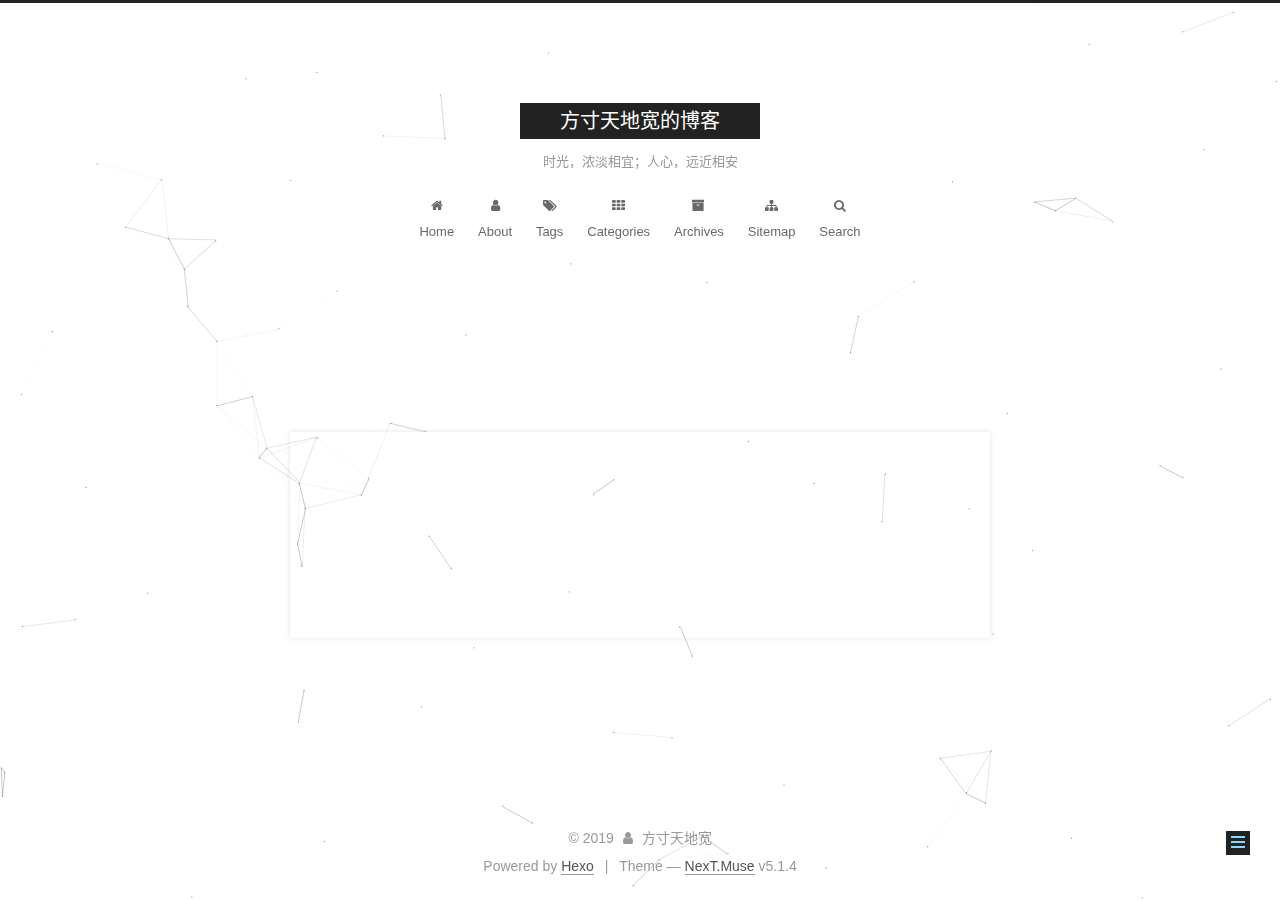
<file: 2019/04/07/tags/index.html>
<!DOCTYPE html>



  


<html class="theme-next muse use-motion" lang="zh-CN">
<head><meta name="generator" content="Hexo 3.8.0">
  <meta charset="UTF-8">
<meta http-equiv="X-UA-Compatible" content="IE=edge">
<meta name="viewport" content="width=device-width, initial-scale=1, maximum-scale=1">
<meta name="theme-color" content="#222">









<meta http-equiv="Cache-Control" content="no-transform">
<meta http-equiv="Cache-Control" content="no-siteapp">
















  
  
  <link href="/lib/fancybox/source/jquery.fancybox.css?v=2.1.5" rel="stylesheet" type="text/css">







<link href="/lib/font-awesome/css/font-awesome.min.css?v=4.6.2" rel="stylesheet" type="text/css">

<link href="/css/main.css?v=5.1.4" rel="stylesheet" type="text/css">


  <link rel="apple-touch-icon" sizes="180x180" href="/images/apple-touch-icon-next.png?v=5.1.4">


  <link rel="icon" type="image/png" sizes="32x32" href="/images/favicon-32x32-next.png?v=5.1.4">


  <link rel="icon" type="image/png" sizes="16x16" href="/images/favicon-16x16-next.png?v=5.1.4">


  <link rel="mask-icon" href="/images/logo.svg?v=5.1.4" color="#222">





  <meta name="keywords" content="Hexo, NexT">





  <link rel="alternate" href="/atom.xml" title="方寸天地宽的博客" type="application/atom+xml">






<meta property="og:type" content="article">
<meta property="og:title" content="tags">
<meta property="og:url" content="http://yoursite.com/2019/04/07/tags/index.html">
<meta property="og:site_name" content="方寸天地宽的博客">
<meta property="og:locale" content="zh-CN">
<meta property="og:updated_time" content="2019-04-07T10:03:19.514Z">
<meta name="twitter:card" content="summary">
<meta name="twitter:title" content="tags">



<script type="text/javascript" id="hexo.configurations">
  var NexT = window.NexT || {};
  var CONFIG = {
    root: '/',
    scheme: 'Muse',
    version: '5.1.4',
    sidebar: {"position":"left","display":"always","offset":12,"b2t":false,"scrollpercent":false,"onmobile":false},
    fancybox: true,
    tabs: true,
    motion: {"enable":true,"async":false,"transition":{"post_block":"fadeIn","post_header":"slideDownIn","post_body":"slideDownIn","coll_header":"slideLeftIn","sidebar":"slideUpIn"}},
    duoshuo: {
      userId: '0',
      author: 'Author'
    },
    algolia: {
      applicationID: '',
      apiKey: '',
      indexName: '',
      hits: {"per_page":10},
      labels: {"input_placeholder":"Search for Posts","hits_empty":"We didn't find any results for the search: ${query}","hits_stats":"${hits} results found in ${time} ms"}
    }
  };
</script>



  <link rel="canonical" href="http://yoursite.com/2019/04/07/tags/">





  <title>tags | 方寸天地宽的博客</title>
  








</head>

<body itemscope itemtype="http://schema.org/WebPage" lang="zh-CN">

  
  
    
  

  <div class="container sidebar-position-left page-post-detail">
    <div class="headband"></div>

    <header id="header" class="header" itemscope itemtype="http://schema.org/WPHeader">
      <div class="header-inner"><div class="site-brand-wrapper">
  <div class="site-meta ">
    

    <div class="custom-logo-site-title">
      <a href="/" class="brand" rel="start">
        <span class="logo-line-before"><i></i></span>
        <span class="site-title">方寸天地宽的博客</span>
        <span class="logo-line-after"><i></i></span>
      </a>
    </div>
      
        <p class="site-subtitle">时光，浓淡相宜；人心，远近相安</p>
      
  </div>

  <div class="site-nav-toggle">
    <button>
      <span class="btn-bar"></span>
      <span class="btn-bar"></span>
      <span class="btn-bar"></span>
    </button>
  </div>
</div>

<nav class="site-nav">
  

  
    <ul id="menu" class="menu">
      
        
        <li class="menu-item menu-item-home">
          <a href="/" rel="section">
            
              <i class="menu-item-icon fa fa-fw fa-home"></i> <br>
            
            Home
          </a>
        </li>
      
        
        <li class="menu-item menu-item-about">
          <a href="/about/" rel="section">
            
              <i class="menu-item-icon fa fa-fw fa-user"></i> <br>
            
            About
          </a>
        </li>
      
        
        <li class="menu-item menu-item-tags">
          <a href="/tags/" rel="section">
            
              <i class="menu-item-icon fa fa-fw fa-tags"></i> <br>
            
            Tags
          </a>
        </li>
      
        
        <li class="menu-item menu-item-categories">
          <a href="/categories/" rel="section">
            
              <i class="menu-item-icon fa fa-fw fa-th"></i> <br>
            
            Categories
          </a>
        </li>
      
        
        <li class="menu-item menu-item-archives">
          <a href="/archives/" rel="section">
            
              <i class="menu-item-icon fa fa-fw fa-archive"></i> <br>
            
            Archives
          </a>
        </li>
      
        
        <li class="menu-item menu-item-sitemap">
          <a href="/sitemap.xml" rel="section">
            
              <i class="menu-item-icon fa fa-fw fa-sitemap"></i> <br>
            
            Sitemap
          </a>
        </li>
      

      
        <li class="menu-item menu-item-search">
          
            <a href="javascript:;" class="popup-trigger">
          
            
              <i class="menu-item-icon fa fa-search fa-fw"></i> <br>
            
            Search
          </a>
        </li>
      
    </ul>
  

  
    <div class="site-search">
      
  <div class="popup search-popup local-search-popup">
  <div class="local-search-header clearfix">
    <span class="search-icon">
      <i class="fa fa-search"></i>
    </span>
    <span class="popup-btn-close">
      <i class="fa fa-times-circle"></i>
    </span>
    <div class="local-search-input-wrapper">
      <input autocomplete="off" placeholder="Searching..." spellcheck="false" type="text" id="local-search-input">
    </div>
  </div>
  <div id="local-search-result"></div>
</div>



    </div>
  
</nav>



 </div>
    </header>

    <main id="main" class="main">
      <div class="main-inner">
        <div class="content-wrap">
          <div id="content" class="content">
            

  <div id="posts" class="posts-expand">
    

  

  
  
  

  <article class="post post-type-normal" itemscope itemtype="http://schema.org/Article">
  
  
  
  <div class="post-block">
    <link itemprop="mainEntityOfPage" href="http://yoursite.com/2019/04/07/tags/">

    <span hidden itemprop="author" itemscope itemtype="http://schema.org/Person">
      <meta itemprop="name" content="方寸天地宽">
      <meta itemprop="description" content>
      <meta itemprop="image" content="/images/avatar.gif">
    </span>

    <span hidden itemprop="publisher" itemscope itemtype="http://schema.org/Organization">
      <meta itemprop="name" content="方寸天地宽的博客">
    </span>

    
      <header class="post-header">

        
        
          <h1 class="post-title" itemprop="name headline">tags</h1>
        

        <div class="post-meta">
          <span class="post-time">
            
              <span class="post-meta-item-icon">
                <i class="fa fa-calendar-o"></i>
              </span>
              
                <span class="post-meta-item-text">Posted on</span>
              
              <time title="Post created" itemprop="dateCreated datePublished" datetime="2019-04-07T18:03:19+08:00">
                2019-04-07
              </time>
            

            

            
          </span>

          

          
            
          

          
          

          

          

          

        </div>
      </header>
    

    
    
    
    <div class="post-body" itemprop="articleBody">

      
      

      
        
      
    </div>
    
    
    

    

    

    

    <footer class="post-footer">
      

      
      
      

      
        <div class="post-nav">
          <div class="post-nav-next post-nav-item">
            
              <a href="/2019/04/07/test/" rel="next" title="测试一下">
                <i class="fa fa-chevron-left"></i> 测试一下
              </a>
            
          </div>

          <span class="post-nav-divider"></span>

          <div class="post-nav-prev post-nav-item">
            
          </div>
        </div>
      

      
      
    </footer>
  </div>
  
  
  
  </article>



    <div class="post-spread">
      
    </div>
  </div>


          </div>
          


          

  



        </div>
        
          
  
  <div class="sidebar-toggle">
    <div class="sidebar-toggle-line-wrap">
      <span class="sidebar-toggle-line sidebar-toggle-line-first"></span>
      <span class="sidebar-toggle-line sidebar-toggle-line-middle"></span>
      <span class="sidebar-toggle-line sidebar-toggle-line-last"></span>
    </div>
  </div>

  <aside id="sidebar" class="sidebar">
    
    <div class="sidebar-inner">

      

      

      <section class="site-overview-wrap sidebar-panel sidebar-panel-active">
        <div class="site-overview">
          <div class="site-author motion-element" itemprop="author" itemscope itemtype="http://schema.org/Person">
            
              <p class="site-author-name" itemprop="name">方寸天地宽</p>
			  <img class="site-author-image" itemprop="image" src="/images/header.jpg" alt="方寸天地宽">
              <p class="site-description motion-element" itemprop="description"></p>
          </div>

          <nav class="site-state motion-element">

            
              <div class="site-state-item site-state-posts">
              
                <a href="/archives/">
              
                  <span class="site-state-item-count">3</span>
                  <span class="site-state-item-name">posts</span>
                </a>
              </div>
            

            

            

          </nav>

          
            <div class="feed-link motion-element">
              <a href="/atom.xml" rel="alternate">
                <i class="fa fa-rss"></i>
                RSS
              </a>
            </div>
          

          
            <div class="links-of-author motion-element">
                
                  <span class="links-of-author-item">
                    <a href="https://github.com/twinkel0331" target="_blank" title="GitHub">
                      
                        <i class="fa fa-fw fa-github"></i>GitHub</a>
                  </span>
                
                  <span class="links-of-author-item">
                    <a href="1935416202@qq.com" target="_blank" title="E-Mail">
                      
                        <i class="fa fa-fw fa-envelope"></i>E-Mail</a>
                  </span>
                
            </div>
          

          
          

          
          

          

        </div>
      </section>

      

      

    </div>
  </aside>


        
      </div>
    </main>

    <footer id="footer" class="footer">
      <div class="footer-inner">
        <div class="copyright">&copy; <span itemprop="copyrightYear">2019</span>
  <span class="with-love">
    <i class="fa fa-user"></i>
  </span>
  <span class="author" itemprop="copyrightHolder">方寸天地宽</span>

  
</div>


  <div class="powered-by">Powered by <a class="theme-link" target="_blank" href="https://hexo.io">Hexo</a></div>



  <span class="post-meta-divider">|</span>



  <div class="theme-info">Theme &mdash; <a class="theme-link" target="_blank" href="https://github.com/iissnan/hexo-theme-next">NexT.Muse</a> v5.1.4</div>




        







        
      </div>
    </footer>

    
      <div class="back-to-top">
        <i class="fa fa-arrow-up"></i>
        
      </div>
    

    

  </div>

  

<script type="text/javascript">
  if (Object.prototype.toString.call(window.Promise) !== '[object Function]') {
    window.Promise = null;
  }
</script>









  


  











  
  
    <script type="text/javascript" src="/lib/jquery/index.js?v=2.1.3"></script>
  

  
  
    <script type="text/javascript" src="/lib/fastclick/lib/fastclick.min.js?v=1.0.6"></script>
  

  
  
    <script type="text/javascript" src="/lib/jquery_lazyload/jquery.lazyload.js?v=1.9.7"></script>
  

  
  
    <script type="text/javascript" src="/lib/velocity/velocity.min.js?v=1.2.1"></script>
  

  
  
    <script type="text/javascript" src="/lib/velocity/velocity.ui.min.js?v=1.2.1"></script>
  

  
  
    <script type="text/javascript" src="/lib/fancybox/source/jquery.fancybox.pack.js?v=2.1.5"></script>
  

  
  
    <script type="text/javascript" src="/lib/canvas-nest/canvas-nest.min.js"></script>
  


  


  <script type="text/javascript" src="/js/src/utils.js?v=5.1.4"></script>

  <script type="text/javascript" src="/js/src/motion.js?v=5.1.4"></script>



  
  

  
  <script type="text/javascript" src="/js/src/scrollspy.js?v=5.1.4"></script>
<script type="text/javascript" src="/js/src/post-details.js?v=5.1.4"></script>



  


  <script type="text/javascript" src="/js/src/bootstrap.js?v=5.1.4"></script>



  


  




	





  





  












  

  <script type="text/javascript">
    // Popup Window;
    var isfetched = false;
    var isXml = true;
    // Search DB path;
    var search_path = "search.xml";
    if (search_path.length === 0) {
      search_path = "search.xml";
    } else if (/json$/i.test(search_path)) {
      isXml = false;
    }
    var path = "/" + search_path;
    // monitor main search box;

    var onPopupClose = function (e) {
      $('.popup').hide();
      $('#local-search-input').val('');
      $('.search-result-list').remove();
      $('#no-result').remove();
      $(".local-search-pop-overlay").remove();
      $('body').css('overflow', '');
    }

    function proceedsearch() {
      $("body")
        .append('<div class="search-popup-overlay local-search-pop-overlay"></div>')
        .css('overflow', 'hidden');
      $('.search-popup-overlay').click(onPopupClose);
      $('.popup').toggle();
      var $localSearchInput = $('#local-search-input');
      $localSearchInput.attr("autocapitalize", "none");
      $localSearchInput.attr("autocorrect", "off");
      $localSearchInput.focus();
    }

    // search function;
    var searchFunc = function(path, search_id, content_id) {
      'use strict';

      // start loading animation
      $("body")
        .append('<div class="search-popup-overlay local-search-pop-overlay">' +
          '<div id="search-loading-icon">' +
          '<i class="fa fa-spinner fa-pulse fa-5x fa-fw"></i>' +
          '</div>' +
          '</div>')
        .css('overflow', 'hidden');
      $("#search-loading-icon").css('margin', '20% auto 0 auto').css('text-align', 'center');

      $.ajax({
        url: path,
        dataType: isXml ? "xml" : "json",
        async: true,
        success: function(res) {
          // get the contents from search data
          isfetched = true;
          $('.popup').detach().appendTo('.header-inner');
          var datas = isXml ? $("entry", res).map(function() {
            return {
              title: $("title", this).text(),
              content: $("content",this).text(),
              url: $("url" , this).text()
            };
          }).get() : res;
          var input = document.getElementById(search_id);
          var resultContent = document.getElementById(content_id);
          var inputEventFunction = function() {
            var searchText = input.value.trim().toLowerCase();
            var keywords = searchText.split(/[\s\-]+/);
            if (keywords.length > 1) {
              keywords.push(searchText);
            }
            var resultItems = [];
            if (searchText.length > 0) {
              // perform local searching
              datas.forEach(function(data) {
                var isMatch = false;
                var hitCount = 0;
                var searchTextCount = 0;
                var title = data.title.trim();
                var titleInLowerCase = title.toLowerCase();
                var content = data.content.trim().replace(/<[^>]+>/g,"");
                var contentInLowerCase = content.toLowerCase();
                var articleUrl = decodeURIComponent(data.url);
                var indexOfTitle = [];
                var indexOfContent = [];
                // only match articles with not empty titles
                if(title != '') {
                  keywords.forEach(function(keyword) {
                    function getIndexByWord(word, text, caseSensitive) {
                      var wordLen = word.length;
                      if (wordLen === 0) {
                        return [];
                      }
                      var startPosition = 0, position = [], index = [];
                      if (!caseSensitive) {
                        text = text.toLowerCase();
                        word = word.toLowerCase();
                      }
                      while ((position = text.indexOf(word, startPosition)) > -1) {
                        index.push({position: position, word: word});
                        startPosition = position + wordLen;
                      }
                      return index;
                    }

                    indexOfTitle = indexOfTitle.concat(getIndexByWord(keyword, titleInLowerCase, false));
                    indexOfContent = indexOfContent.concat(getIndexByWord(keyword, contentInLowerCase, false));
                  });
                  if (indexOfTitle.length > 0 || indexOfContent.length > 0) {
                    isMatch = true;
                    hitCount = indexOfTitle.length + indexOfContent.length;
                  }
                }

                // show search results

                if (isMatch) {
                  // sort index by position of keyword

                  [indexOfTitle, indexOfContent].forEach(function (index) {
                    index.sort(function (itemLeft, itemRight) {
                      if (itemRight.position !== itemLeft.position) {
                        return itemRight.position - itemLeft.position;
                      } else {
                        return itemLeft.word.length - itemRight.word.length;
                      }
                    });
                  });

                  // merge hits into slices

                  function mergeIntoSlice(text, start, end, index) {
                    var item = index[index.length - 1];
                    var position = item.position;
                    var word = item.word;
                    var hits = [];
                    var searchTextCountInSlice = 0;
                    while (position + word.length <= end && index.length != 0) {
                      if (word === searchText) {
                        searchTextCountInSlice++;
                      }
                      hits.push({position: position, length: word.length});
                      var wordEnd = position + word.length;

                      // move to next position of hit

                      index.pop();
                      while (index.length != 0) {
                        item = index[index.length - 1];
                        position = item.position;
                        word = item.word;
                        if (wordEnd > position) {
                          index.pop();
                        } else {
                          break;
                        }
                      }
                    }
                    searchTextCount += searchTextCountInSlice;
                    return {
                      hits: hits,
                      start: start,
                      end: end,
                      searchTextCount: searchTextCountInSlice
                    };
                  }

                  var slicesOfTitle = [];
                  if (indexOfTitle.length != 0) {
                    slicesOfTitle.push(mergeIntoSlice(title, 0, title.length, indexOfTitle));
                  }

                  var slicesOfContent = [];
                  while (indexOfContent.length != 0) {
                    var item = indexOfContent[indexOfContent.length - 1];
                    var position = item.position;
                    var word = item.word;
                    // cut out 100 characters
                    var start = position - 20;
                    var end = position + 80;
                    if(start < 0){
                      start = 0;
                    }
                    if (end < position + word.length) {
                      end = position + word.length;
                    }
                    if(end > content.length){
                      end = content.length;
                    }
                    slicesOfContent.push(mergeIntoSlice(content, start, end, indexOfContent));
                  }

                  // sort slices in content by search text's count and hits' count

                  slicesOfContent.sort(function (sliceLeft, sliceRight) {
                    if (sliceLeft.searchTextCount !== sliceRight.searchTextCount) {
                      return sliceRight.searchTextCount - sliceLeft.searchTextCount;
                    } else if (sliceLeft.hits.length !== sliceRight.hits.length) {
                      return sliceRight.hits.length - sliceLeft.hits.length;
                    } else {
                      return sliceLeft.start - sliceRight.start;
                    }
                  });

                  // select top N slices in content

                  var upperBound = parseInt('1');
                  if (upperBound >= 0) {
                    slicesOfContent = slicesOfContent.slice(0, upperBound);
                  }

                  // highlight title and content

                  function highlightKeyword(text, slice) {
                    var result = '';
                    var prevEnd = slice.start;
                    slice.hits.forEach(function (hit) {
                      result += text.substring(prevEnd, hit.position);
                      var end = hit.position + hit.length;
                      result += '<b class="search-keyword">' + text.substring(hit.position, end) + '</b>';
                      prevEnd = end;
                    });
                    result += text.substring(prevEnd, slice.end);
                    return result;
                  }

                  var resultItem = '';

                  if (slicesOfTitle.length != 0) {
                    resultItem += "<li><a href='" + articleUrl + "' class='search-result-title'>" + highlightKeyword(title, slicesOfTitle[0]) + "</a>";
                  } else {
                    resultItem += "<li><a href='" + articleUrl + "' class='search-result-title'>" + title + "</a>";
                  }

                  slicesOfContent.forEach(function (slice) {
                    resultItem += "<a href='" + articleUrl + "'>" +
                      "<p class=\"search-result\">" + highlightKeyword(content, slice) +
                      "...</p>" + "</a>";
                  });

                  resultItem += "</li>";
                  resultItems.push({
                    item: resultItem,
                    searchTextCount: searchTextCount,
                    hitCount: hitCount,
                    id: resultItems.length
                  });
                }
              })
            };
            if (keywords.length === 1 && keywords[0] === "") {
              resultContent.innerHTML = '<div id="no-result"><i class="fa fa-search fa-5x" /></div>'
            } else if (resultItems.length === 0) {
              resultContent.innerHTML = '<div id="no-result"><i class="fa fa-frown-o fa-5x" /></div>'
            } else {
              resultItems.sort(function (resultLeft, resultRight) {
                if (resultLeft.searchTextCount !== resultRight.searchTextCount) {
                  return resultRight.searchTextCount - resultLeft.searchTextCount;
                } else if (resultLeft.hitCount !== resultRight.hitCount) {
                  return resultRight.hitCount - resultLeft.hitCount;
                } else {
                  return resultRight.id - resultLeft.id;
                }
              });
              var searchResultList = '<ul class=\"search-result-list\">';
              resultItems.forEach(function (result) {
                searchResultList += result.item;
              })
              searchResultList += "</ul>";
              resultContent.innerHTML = searchResultList;
            }
          }

          if ('auto' === 'auto') {
            input.addEventListener('input', inputEventFunction);
          } else {
            $('.search-icon').click(inputEventFunction);
            input.addEventListener('keypress', function (event) {
              if (event.keyCode === 13) {
                inputEventFunction();
              }
            });
          }

          // remove loading animation
          $(".local-search-pop-overlay").remove();
          $('body').css('overflow', '');

          proceedsearch();
        }
      });
    }

    // handle and trigger popup window;
    $('.popup-trigger').click(function(e) {
      e.stopPropagation();
      if (isfetched === false) {
        searchFunc(path, 'local-search-input', 'local-search-result');
      } else {
        proceedsearch();
      };
    });

    $('.popup-btn-close').click(onPopupClose);
    $('.popup').click(function(e){
      e.stopPropagation();
    });
    $(document).on('keyup', function (event) {
      var shouldDismissSearchPopup = event.which === 27 &&
        $('.search-popup').is(':visible');
      if (shouldDismissSearchPopup) {
        onPopupClose();
      }
    });
  </script>





  

  

  

  
  

  

  

  

</body>
</html>
</file>
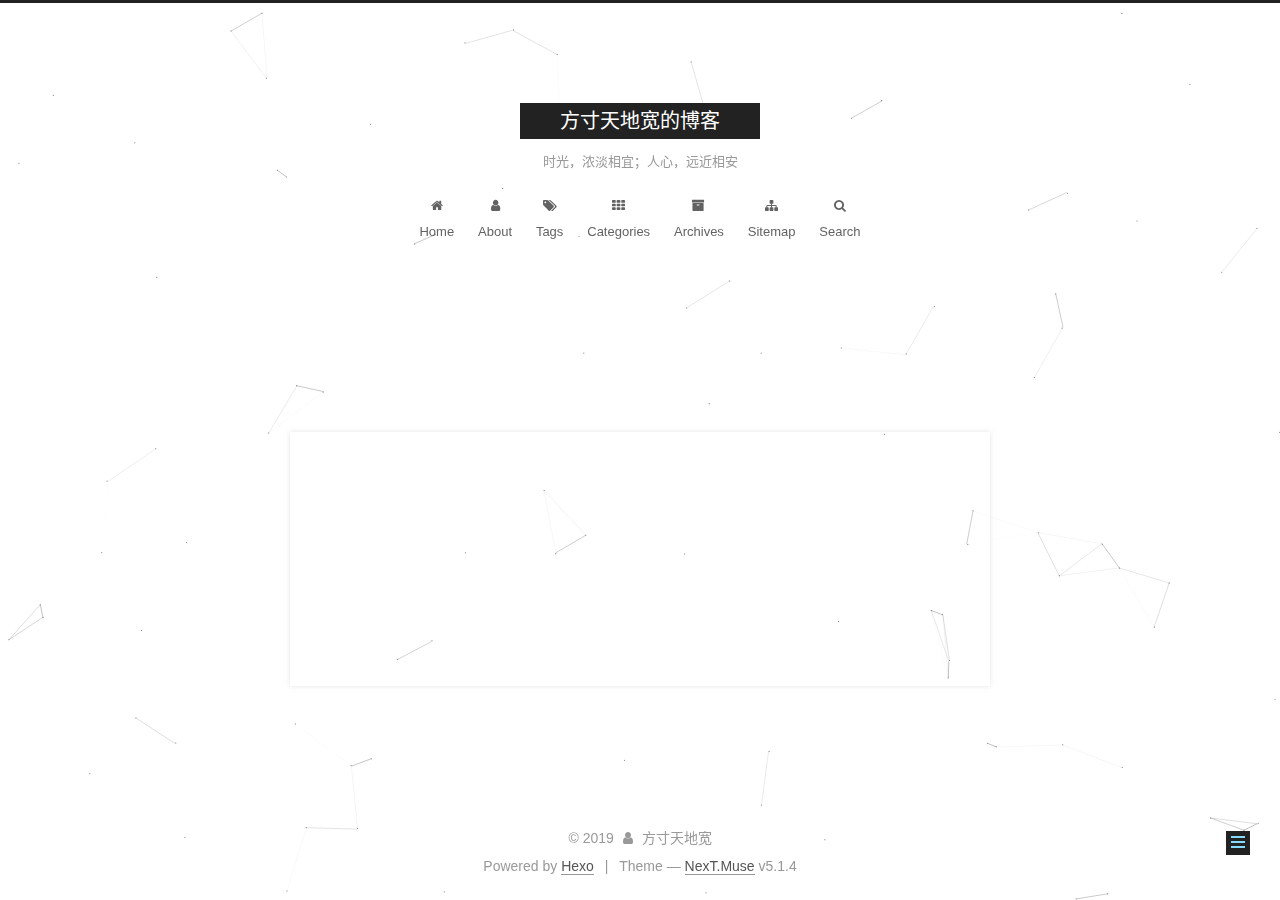
<file: 2019/04/07/test/index.html>
<!DOCTYPE html>



  


<html class="theme-next muse use-motion" lang="zh-CN">
<head><meta name="generator" content="Hexo 3.8.0">
  <meta charset="UTF-8">
<meta http-equiv="X-UA-Compatible" content="IE=edge">
<meta name="viewport" content="width=device-width, initial-scale=1, maximum-scale=1">
<meta name="theme-color" content="#222">









<meta http-equiv="Cache-Control" content="no-transform">
<meta http-equiv="Cache-Control" content="no-siteapp">
















  
  
  <link href="/lib/fancybox/source/jquery.fancybox.css?v=2.1.5" rel="stylesheet" type="text/css">







<link href="/lib/font-awesome/css/font-awesome.min.css?v=4.6.2" rel="stylesheet" type="text/css">

<link href="/css/main.css?v=5.1.4" rel="stylesheet" type="text/css">


  <link rel="apple-touch-icon" sizes="180x180" href="/images/apple-touch-icon-next.png?v=5.1.4">


  <link rel="icon" type="image/png" sizes="32x32" href="/images/favicon-32x32-next.png?v=5.1.4">


  <link rel="icon" type="image/png" sizes="16x16" href="/images/favicon-16x16-next.png?v=5.1.4">


  <link rel="mask-icon" href="/images/logo.svg?v=5.1.4" color="#222">





  <meta name="keywords" content="Hexo, NexT">





  <link rel="alternate" href="/atom.xml" title="方寸天地宽的博客" type="application/atom+xml">






<meta name="description" content="本博客为测试所创建">
<meta property="og:type" content="article">
<meta property="og:title" content="测试一下">
<meta property="og:url" content="http://yoursite.com/2019/04/07/test/index.html">
<meta property="og:site_name" content="方寸天地宽的博客">
<meta property="og:description" content="本博客为测试所创建">
<meta property="og:locale" content="zh-CN">
<meta property="og:updated_time" content="2019-04-07T08:22:14.335Z">
<meta name="twitter:card" content="summary">
<meta name="twitter:title" content="测试一下">
<meta name="twitter:description" content="本博客为测试所创建">



<script type="text/javascript" id="hexo.configurations">
  var NexT = window.NexT || {};
  var CONFIG = {
    root: '/',
    scheme: 'Muse',
    version: '5.1.4',
    sidebar: {"position":"left","display":"always","offset":12,"b2t":false,"scrollpercent":false,"onmobile":false},
    fancybox: true,
    tabs: true,
    motion: {"enable":true,"async":false,"transition":{"post_block":"fadeIn","post_header":"slideDownIn","post_body":"slideDownIn","coll_header":"slideLeftIn","sidebar":"slideUpIn"}},
    duoshuo: {
      userId: '0',
      author: 'Author'
    },
    algolia: {
      applicationID: '',
      apiKey: '',
      indexName: '',
      hits: {"per_page":10},
      labels: {"input_placeholder":"Search for Posts","hits_empty":"We didn't find any results for the search: ${query}","hits_stats":"${hits} results found in ${time} ms"}
    }
  };
</script>



  <link rel="canonical" href="http://yoursite.com/2019/04/07/test/">





  <title>测试一下 | 方寸天地宽的博客</title>
  








</head>

<body itemscope itemtype="http://schema.org/WebPage" lang="zh-CN">

  
  
    
  

  <div class="container sidebar-position-left page-post-detail">
    <div class="headband"></div>

    <header id="header" class="header" itemscope itemtype="http://schema.org/WPHeader">
      <div class="header-inner"><div class="site-brand-wrapper">
  <div class="site-meta ">
    

    <div class="custom-logo-site-title">
      <a href="/" class="brand" rel="start">
        <span class="logo-line-before"><i></i></span>
        <span class="site-title">方寸天地宽的博客</span>
        <span class="logo-line-after"><i></i></span>
      </a>
    </div>
      
        <p class="site-subtitle">时光，浓淡相宜；人心，远近相安</p>
      
  </div>

  <div class="site-nav-toggle">
    <button>
      <span class="btn-bar"></span>
      <span class="btn-bar"></span>
      <span class="btn-bar"></span>
    </button>
  </div>
</div>

<nav class="site-nav">
  

  
    <ul id="menu" class="menu">
      
        
        <li class="menu-item menu-item-home">
          <a href="/" rel="section">
            
              <i class="menu-item-icon fa fa-fw fa-home"></i> <br>
            
            Home
          </a>
        </li>
      
        
        <li class="menu-item menu-item-about">
          <a href="/about/" rel="section">
            
              <i class="menu-item-icon fa fa-fw fa-user"></i> <br>
            
            About
          </a>
        </li>
      
        
        <li class="menu-item menu-item-tags">
          <a href="/tags/" rel="section">
            
              <i class="menu-item-icon fa fa-fw fa-tags"></i> <br>
            
            Tags
          </a>
        </li>
      
        
        <li class="menu-item menu-item-categories">
          <a href="/categories/" rel="section">
            
              <i class="menu-item-icon fa fa-fw fa-th"></i> <br>
            
            Categories
          </a>
        </li>
      
        
        <li class="menu-item menu-item-archives">
          <a href="/archives/" rel="section">
            
              <i class="menu-item-icon fa fa-fw fa-archive"></i> <br>
            
            Archives
          </a>
        </li>
      
        
        <li class="menu-item menu-item-sitemap">
          <a href="/sitemap.xml" rel="section">
            
              <i class="menu-item-icon fa fa-fw fa-sitemap"></i> <br>
            
            Sitemap
          </a>
        </li>
      

      
        <li class="menu-item menu-item-search">
          
            <a href="javascript:;" class="popup-trigger">
          
            
              <i class="menu-item-icon fa fa-search fa-fw"></i> <br>
            
            Search
          </a>
        </li>
      
    </ul>
  

  
    <div class="site-search">
      
  <div class="popup search-popup local-search-popup">
  <div class="local-search-header clearfix">
    <span class="search-icon">
      <i class="fa fa-search"></i>
    </span>
    <span class="popup-btn-close">
      <i class="fa fa-times-circle"></i>
    </span>
    <div class="local-search-input-wrapper">
      <input autocomplete="off" placeholder="Searching..." spellcheck="false" type="text" id="local-search-input">
    </div>
  </div>
  <div id="local-search-result"></div>
</div>



    </div>
  
</nav>



 </div>
    </header>

    <main id="main" class="main">
      <div class="main-inner">
        <div class="content-wrap">
          <div id="content" class="content">
            

  <div id="posts" class="posts-expand">
    

  

  
  
  

  <article class="post post-type-normal" itemscope itemtype="http://schema.org/Article">
  
  
  
  <div class="post-block">
    <link itemprop="mainEntityOfPage" href="http://yoursite.com/2019/04/07/test/">

    <span hidden itemprop="author" itemscope itemtype="http://schema.org/Person">
      <meta itemprop="name" content="方寸天地宽">
      <meta itemprop="description" content>
      <meta itemprop="image" content="/images/avatar.gif">
    </span>

    <span hidden itemprop="publisher" itemscope itemtype="http://schema.org/Organization">
      <meta itemprop="name" content="方寸天地宽的博客">
    </span>

    
      <header class="post-header">

        
        
          <h1 class="post-title" itemprop="name headline">测试一下</h1>
        

        <div class="post-meta">
          <span class="post-time">
            
              <span class="post-meta-item-icon">
                <i class="fa fa-calendar-o"></i>
              </span>
              
                <span class="post-meta-item-text">Posted on</span>
              
              <time title="Post created" itemprop="dateCreated datePublished" datetime="2019-04-07T16:21:34+08:00">
                2019-04-07
              </time>
            

            

            
          </span>

          

          
            
          

          
          

          

          

          

        </div>
      </header>
    

    
    
    
    <div class="post-body" itemprop="articleBody">

      
      

      
        <p>本博客为测试所创建</p>

      
    </div>
    
    
    

    

    

    

    <footer class="post-footer">
      

      
      
      

      
        <div class="post-nav">
          <div class="post-nav-next post-nav-item">
            
              <a href="/2019/04/07/hello-world/" rel="next" title="Hello World">
                <i class="fa fa-chevron-left"></i> Hello World
              </a>
            
          </div>

          <span class="post-nav-divider"></span>

          <div class="post-nav-prev post-nav-item">
            
              <a href="/2019/04/07/tags/" rel="prev" title="tags">
                tags <i class="fa fa-chevron-right"></i>
              </a>
            
          </div>
        </div>
      

      
      
    </footer>
  </div>
  
  
  
  </article>



    <div class="post-spread">
      
    </div>
  </div>


          </div>
          


          

  



        </div>
        
          
  
  <div class="sidebar-toggle">
    <div class="sidebar-toggle-line-wrap">
      <span class="sidebar-toggle-line sidebar-toggle-line-first"></span>
      <span class="sidebar-toggle-line sidebar-toggle-line-middle"></span>
      <span class="sidebar-toggle-line sidebar-toggle-line-last"></span>
    </div>
  </div>

  <aside id="sidebar" class="sidebar">
    
    <div class="sidebar-inner">

      

      

      <section class="site-overview-wrap sidebar-panel sidebar-panel-active">
        <div class="site-overview">
          <div class="site-author motion-element" itemprop="author" itemscope itemtype="http://schema.org/Person">
            
              <p class="site-author-name" itemprop="name">方寸天地宽</p>
			  <img class="site-author-image" itemprop="image" src="/images/header.jpg" alt="方寸天地宽">
              <p class="site-description motion-element" itemprop="description"></p>
          </div>

          <nav class="site-state motion-element">

            
              <div class="site-state-item site-state-posts">
              
                <a href="/archives/">
              
                  <span class="site-state-item-count">3</span>
                  <span class="site-state-item-name">posts</span>
                </a>
              </div>
            

            

            

          </nav>

          
            <div class="feed-link motion-element">
              <a href="/atom.xml" rel="alternate">
                <i class="fa fa-rss"></i>
                RSS
              </a>
            </div>
          

          
            <div class="links-of-author motion-element">
                
                  <span class="links-of-author-item">
                    <a href="https://github.com/twinkel0331" target="_blank" title="GitHub">
                      
                        <i class="fa fa-fw fa-github"></i>GitHub</a>
                  </span>
                
                  <span class="links-of-author-item">
                    <a href="1935416202@qq.com" target="_blank" title="E-Mail">
                      
                        <i class="fa fa-fw fa-envelope"></i>E-Mail</a>
                  </span>
                
            </div>
          

          
          

          
          

          

        </div>
      </section>

      

      

    </div>
  </aside>


        
      </div>
    </main>

    <footer id="footer" class="footer">
      <div class="footer-inner">
        <div class="copyright">&copy; <span itemprop="copyrightYear">2019</span>
  <span class="with-love">
    <i class="fa fa-user"></i>
  </span>
  <span class="author" itemprop="copyrightHolder">方寸天地宽</span>

  
</div>


  <div class="powered-by">Powered by <a class="theme-link" target="_blank" href="https://hexo.io">Hexo</a></div>



  <span class="post-meta-divider">|</span>



  <div class="theme-info">Theme &mdash; <a class="theme-link" target="_blank" href="https://github.com/iissnan/hexo-theme-next">NexT.Muse</a> v5.1.4</div>




        







        
      </div>
    </footer>

    
      <div class="back-to-top">
        <i class="fa fa-arrow-up"></i>
        
      </div>
    

    

  </div>

  

<script type="text/javascript">
  if (Object.prototype.toString.call(window.Promise) !== '[object Function]') {
    window.Promise = null;
  }
</script>









  


  











  
  
    <script type="text/javascript" src="/lib/jquery/index.js?v=2.1.3"></script>
  

  
  
    <script type="text/javascript" src="/lib/fastclick/lib/fastclick.min.js?v=1.0.6"></script>
  

  
  
    <script type="text/javascript" src="/lib/jquery_lazyload/jquery.lazyload.js?v=1.9.7"></script>
  

  
  
    <script type="text/javascript" src="/lib/velocity/velocity.min.js?v=1.2.1"></script>
  

  
  
    <script type="text/javascript" src="/lib/velocity/velocity.ui.min.js?v=1.2.1"></script>
  

  
  
    <script type="text/javascript" src="/lib/fancybox/source/jquery.fancybox.pack.js?v=2.1.5"></script>
  

  
  
    <script type="text/javascript" src="/lib/canvas-nest/canvas-nest.min.js"></script>
  


  


  <script type="text/javascript" src="/js/src/utils.js?v=5.1.4"></script>

  <script type="text/javascript" src="/js/src/motion.js?v=5.1.4"></script>



  
  

  
  <script type="text/javascript" src="/js/src/scrollspy.js?v=5.1.4"></script>
<script type="text/javascript" src="/js/src/post-details.js?v=5.1.4"></script>



  


  <script type="text/javascript" src="/js/src/bootstrap.js?v=5.1.4"></script>



  


  




	





  





  












  

  <script type="text/javascript">
    // Popup Window;
    var isfetched = false;
    var isXml = true;
    // Search DB path;
    var search_path = "search.xml";
    if (search_path.length === 0) {
      search_path = "search.xml";
    } else if (/json$/i.test(search_path)) {
      isXml = false;
    }
    var path = "/" + search_path;
    // monitor main search box;

    var onPopupClose = function (e) {
      $('.popup').hide();
      $('#local-search-input').val('');
      $('.search-result-list').remove();
      $('#no-result').remove();
      $(".local-search-pop-overlay").remove();
      $('body').css('overflow', '');
    }

    function proceedsearch() {
      $("body")
        .append('<div class="search-popup-overlay local-search-pop-overlay"></div>')
        .css('overflow', 'hidden');
      $('.search-popup-overlay').click(onPopupClose);
      $('.popup').toggle();
      var $localSearchInput = $('#local-search-input');
      $localSearchInput.attr("autocapitalize", "none");
      $localSearchInput.attr("autocorrect", "off");
      $localSearchInput.focus();
    }

    // search function;
    var searchFunc = function(path, search_id, content_id) {
      'use strict';

      // start loading animation
      $("body")
        .append('<div class="search-popup-overlay local-search-pop-overlay">' +
          '<div id="search-loading-icon">' +
          '<i class="fa fa-spinner fa-pulse fa-5x fa-fw"></i>' +
          '</div>' +
          '</div>')
        .css('overflow', 'hidden');
      $("#search-loading-icon").css('margin', '20% auto 0 auto').css('text-align', 'center');

      $.ajax({
        url: path,
        dataType: isXml ? "xml" : "json",
        async: true,
        success: function(res) {
          // get the contents from search data
          isfetched = true;
          $('.popup').detach().appendTo('.header-inner');
          var datas = isXml ? $("entry", res).map(function() {
            return {
              title: $("title", this).text(),
              content: $("content",this).text(),
              url: $("url" , this).text()
            };
          }).get() : res;
          var input = document.getElementById(search_id);
          var resultContent = document.getElementById(content_id);
          var inputEventFunction = function() {
            var searchText = input.value.trim().toLowerCase();
            var keywords = searchText.split(/[\s\-]+/);
            if (keywords.length > 1) {
              keywords.push(searchText);
            }
            var resultItems = [];
            if (searchText.length > 0) {
              // perform local searching
              datas.forEach(function(data) {
                var isMatch = false;
                var hitCount = 0;
                var searchTextCount = 0;
                var title = data.title.trim();
                var titleInLowerCase = title.toLowerCase();
                var content = data.content.trim().replace(/<[^>]+>/g,"");
                var contentInLowerCase = content.toLowerCase();
                var articleUrl = decodeURIComponent(data.url);
                var indexOfTitle = [];
                var indexOfContent = [];
                // only match articles with not empty titles
                if(title != '') {
                  keywords.forEach(function(keyword) {
                    function getIndexByWord(word, text, caseSensitive) {
                      var wordLen = word.length;
                      if (wordLen === 0) {
                        return [];
                      }
                      var startPosition = 0, position = [], index = [];
                      if (!caseSensitive) {
                        text = text.toLowerCase();
                        word = word.toLowerCase();
                      }
                      while ((position = text.indexOf(word, startPosition)) > -1) {
                        index.push({position: position, word: word});
                        startPosition = position + wordLen;
                      }
                      return index;
                    }

                    indexOfTitle = indexOfTitle.concat(getIndexByWord(keyword, titleInLowerCase, false));
                    indexOfContent = indexOfContent.concat(getIndexByWord(keyword, contentInLowerCase, false));
                  });
                  if (indexOfTitle.length > 0 || indexOfContent.length > 0) {
                    isMatch = true;
                    hitCount = indexOfTitle.length + indexOfContent.length;
                  }
                }

                // show search results

                if (isMatch) {
                  // sort index by position of keyword

                  [indexOfTitle, indexOfContent].forEach(function (index) {
                    index.sort(function (itemLeft, itemRight) {
                      if (itemRight.position !== itemLeft.position) {
                        return itemRight.position - itemLeft.position;
                      } else {
                        return itemLeft.word.length - itemRight.word.length;
                      }
                    });
                  });

                  // merge hits into slices

                  function mergeIntoSlice(text, start, end, index) {
                    var item = index[index.length - 1];
                    var position = item.position;
                    var word = item.word;
                    var hits = [];
                    var searchTextCountInSlice = 0;
                    while (position + word.length <= end && index.length != 0) {
                      if (word === searchText) {
                        searchTextCountInSlice++;
                      }
                      hits.push({position: position, length: word.length});
                      var wordEnd = position + word.length;

                      // move to next position of hit

                      index.pop();
                      while (index.length != 0) {
                        item = index[index.length - 1];
                        position = item.position;
                        word = item.word;
                        if (wordEnd > position) {
                          index.pop();
                        } else {
                          break;
                        }
                      }
                    }
                    searchTextCount += searchTextCountInSlice;
                    return {
                      hits: hits,
                      start: start,
                      end: end,
                      searchTextCount: searchTextCountInSlice
                    };
                  }

                  var slicesOfTitle = [];
                  if (indexOfTitle.length != 0) {
                    slicesOfTitle.push(mergeIntoSlice(title, 0, title.length, indexOfTitle));
                  }

                  var slicesOfContent = [];
                  while (indexOfContent.length != 0) {
                    var item = indexOfContent[indexOfContent.length - 1];
                    var position = item.position;
                    var word = item.word;
                    // cut out 100 characters
                    var start = position - 20;
                    var end = position + 80;
                    if(start < 0){
                      start = 0;
                    }
                    if (end < position + word.length) {
                      end = position + word.length;
                    }
                    if(end > content.length){
                      end = content.length;
                    }
                    slicesOfContent.push(mergeIntoSlice(content, start, end, indexOfContent));
                  }

                  // sort slices in content by search text's count and hits' count

                  slicesOfContent.sort(function (sliceLeft, sliceRight) {
                    if (sliceLeft.searchTextCount !== sliceRight.searchTextCount) {
                      return sliceRight.searchTextCount - sliceLeft.searchTextCount;
                    } else if (sliceLeft.hits.length !== sliceRight.hits.length) {
                      return sliceRight.hits.length - sliceLeft.hits.length;
                    } else {
                      return sliceLeft.start - sliceRight.start;
                    }
                  });

                  // select top N slices in content

                  var upperBound = parseInt('1');
                  if (upperBound >= 0) {
                    slicesOfContent = slicesOfContent.slice(0, upperBound);
                  }

                  // highlight title and content

                  function highlightKeyword(text, slice) {
                    var result = '';
                    var prevEnd = slice.start;
                    slice.hits.forEach(function (hit) {
                      result += text.substring(prevEnd, hit.position);
                      var end = hit.position + hit.length;
                      result += '<b class="search-keyword">' + text.substring(hit.position, end) + '</b>';
                      prevEnd = end;
                    });
                    result += text.substring(prevEnd, slice.end);
                    return result;
                  }

                  var resultItem = '';

                  if (slicesOfTitle.length != 0) {
                    resultItem += "<li><a href='" + articleUrl + "' class='search-result-title'>" + highlightKeyword(title, slicesOfTitle[0]) + "</a>";
                  } else {
                    resultItem += "<li><a href='" + articleUrl + "' class='search-result-title'>" + title + "</a>";
                  }

                  slicesOfContent.forEach(function (slice) {
                    resultItem += "<a href='" + articleUrl + "'>" +
                      "<p class=\"search-result\">" + highlightKeyword(content, slice) +
                      "...</p>" + "</a>";
                  });

                  resultItem += "</li>";
                  resultItems.push({
                    item: resultItem,
                    searchTextCount: searchTextCount,
                    hitCount: hitCount,
                    id: resultItems.length
                  });
                }
              })
            };
            if (keywords.length === 1 && keywords[0] === "") {
              resultContent.innerHTML = '<div id="no-result"><i class="fa fa-search fa-5x" /></div>'
            } else if (resultItems.length === 0) {
              resultContent.innerHTML = '<div id="no-result"><i class="fa fa-frown-o fa-5x" /></div>'
            } else {
              resultItems.sort(function (resultLeft, resultRight) {
                if (resultLeft.searchTextCount !== resultRight.searchTextCount) {
                  return resultRight.searchTextCount - resultLeft.searchTextCount;
                } else if (resultLeft.hitCount !== resultRight.hitCount) {
                  return resultRight.hitCount - resultLeft.hitCount;
                } else {
                  return resultRight.id - resultLeft.id;
                }
              });
              var searchResultList = '<ul class=\"search-result-list\">';
              resultItems.forEach(function (result) {
                searchResultList += result.item;
              })
              searchResultList += "</ul>";
              resultContent.innerHTML = searchResultList;
            }
          }

          if ('auto' === 'auto') {
            input.addEventListener('input', inputEventFunction);
          } else {
            $('.search-icon').click(inputEventFunction);
            input.addEventListener('keypress', function (event) {
              if (event.keyCode === 13) {
                inputEventFunction();
              }
            });
          }

          // remove loading animation
          $(".local-search-pop-overlay").remove();
          $('body').css('overflow', '');

          proceedsearch();
        }
      });
    }

    // handle and trigger popup window;
    $('.popup-trigger').click(function(e) {
      e.stopPropagation();
      if (isfetched === false) {
        searchFunc(path, 'local-search-input', 'local-search-result');
      } else {
        proceedsearch();
      };
    });

    $('.popup-btn-close').click(onPopupClose);
    $('.popup').click(function(e){
      e.stopPropagation();
    });
    $(document).on('keyup', function (event) {
      var shouldDismissSearchPopup = event.which === 27 &&
        $('.search-popup').is(':visible');
      if (shouldDismissSearchPopup) {
        onPopupClose();
      }
    });
  </script>





  

  

  

  
  

  

  

  

</body>
</html>
</file>
<file: css/main.css>
/* normalize.css v3.0.2 | MIT License | git.io/normalize */
html {
  font-family: sans-serif; /* 1 */
  -ms-text-size-adjust: 100%; /* 2 */
  -webkit-text-size-adjust: 100%; /* 2 */
}
body {
  margin: 0;
}
article,
aside,
details,
figcaption,
figure,
footer,
header,
hgroup,
main,
menu,
nav,
section,
summary {
  display: block;
}
audio,
canvas,
progress,
video {
  display: inline-block; /* 1 */
  vertical-align: baseline; /* 2 */
}
audio:not([controls]) {
  display: none;
  height: 0;
}
[hidden],
template {
  display: none;
}
a {
  background-color: transparent;
}
a:active,
a:hover {
  outline: 0;
}
abbr[title] {
  border-bottom: 1px dotted;
}
b,
strong {
  font-weight: bold;
}
dfn {
  font-style: italic;
}
h1 {
  font-size: 2em;
  margin: 0.67em 0;
}
mark {
  background: #ff0;
  color: #000;
}
small {
  font-size: 80%;
}
sub,
sup {
  font-size: 75%;
  line-height: 0;
  position: relative;
  vertical-align: baseline;
}
sup {
  top: -0.5em;
}
sub {
  bottom: -0.25em;
}
img {
  border: 0;
}
svg:not(:root) {
  overflow: hidden;
}
figure {
  margin: 1em 40px;
}
hr {
  -moz-box-sizing: content-box;
  box-sizing: content-box;
  height: 0;
}
pre {
  overflow: auto;
}
code,
kbd,
pre,
samp {
  font-family: monospace, monospace;
  font-size: 1em;
}
button,
input,
optgroup,
select,
textarea {
  color: inherit; /* 1 */
  font: inherit; /* 2 */
  margin: 0; /* 3 */
}
button {
  overflow: visible;
}
button,
select {
  text-transform: none;
}
button,
html input[type="button"],
input[type="reset"],
input[type="submit"] {
  -webkit-appearance: button; /* 2 */
  cursor: pointer; /* 3 */
}
button[disabled],
html input[disabled] {
  cursor: default;
}
button::-moz-focus-inner,
input::-moz-focus-inner {
  border: 0;
  padding: 0;
}
input {
  line-height: normal;
}
input[type="checkbox"],
input[type="radio"] {
  box-sizing: border-box; /* 1 */
  padding: 0; /* 2 */
}
input[type="number"]::-webkit-inner-spin-button,
input[type="number"]::-webkit-outer-spin-button {
  height: auto;
}
input[type="search"] {
  -webkit-appearance: textfield; /* 1 */
  -moz-box-sizing: content-box;
  -webkit-box-sizing: content-box; /* 2 */
  box-sizing: content-box;
}
input[type="search"]::-webkit-search-cancel-button,
input[type="search"]::-webkit-search-decoration {
  -webkit-appearance: none;
}
fieldset {
  border: 1px solid #c0c0c0;
  margin: 0 2px;
  padding: 0.35em 0.625em 0.75em;
}
legend {
  border: 0; /* 1 */
  padding: 0; /* 2 */
}
textarea {
  overflow: auto;
}
optgroup {
  font-weight: bold;
}
table {
  border-collapse: collapse;
  border-spacing: 0;
}
td,
th {
  padding: 0;
}
::selection {
  background: #262a30;
  color: #fff;
}
body {
  position: relative;
  font-family: 'Lato', "PingFang SC", "Microsoft YaHei", sans-serif;
  font-size: 14px;
  line-height: 2;
  color: #555;
  background: #fff;
}
@media (max-width: 767px) {
  body {
    padding-right: 0 !important;
  }
}
@media (min-width: 768px) and (max-width: 991px) {
  body {
    padding-right: 0 !important;
  }
}
@media (min-width: 1600px) {
  body {
    font-size: 16px;
  }
}
h1,
h2,
h3,
h4,
h5,
h6 {
  margin: 0;
  padding: 0;
  font-weight: bold;
  line-height: 1.5;
  font-family: 'Lato', "PingFang SC", "Microsoft YaHei", sans-serif;
}
h2,
h3,
h4,
h5,
h6 {
  margin: 20px 0 15px;
}
h1 {
  font-size: 22px;
}
@media (max-width: 767px) {
  h1 {
    font-size: 18px;
  }
}
h2 {
  font-size: 20px;
}
@media (max-width: 767px) {
  h2 {
    font-size: 16px;
  }
}
h3 {
  font-size: 18px;
}
@media (max-width: 767px) {
  h3 {
    font-size: 14px;
  }
}
h4 {
  font-size: 16px;
}
@media (max-width: 767px) {
  h4 {
    font-size: 12px;
  }
}
h5 {
  font-size: 14px;
}
@media (max-width: 767px) {
  h5 {
    font-size: 10px;
  }
}
h6 {
  font-size: 12px;
}
@media (max-width: 767px) {
  h6 {
    font-size: 8px;
  }
}
p {
  margin: 0 0 20px 0;
}
a {
  color: #555;
  text-decoration: none;
  outline: none;
  border-bottom: 1px solid #999;
  word-wrap: break-word;
}
a:hover {
  color: #222;
  border-bottom-color: #222;
}
blockquote {
  margin: 0;
  padding: 0;
}
img {
  display: block;
  margin: auto;
  max-width: 100%;
  height: auto;
}
hr {
  margin: 40px 0;
  height: 3px;
  border: none;
  background-color: #ddd;
  background-image: repeating-linear-gradient(-45deg, #fff, #fff 4px, transparent 4px, transparent 8px);
}
blockquote {
  padding: 0 15px;
  color: #666;
  border-left: 4px solid #ddd;
}
blockquote cite::before {
  content: "-";
  padding: 0 5px;
}
dt {
  font-weight: 700;
}
dd {
  margin: 0;
  padding: 0;
}
kbd {
  border: 1px solid #ccc;
  border-radius: 0.2em;
  box-shadow: 0.1em 0.1em 0.2em rgba(0,0,0,0.1);
  background-color: #f9f9f9;
  font-family: inherit;
  background-image: -webkit-linear-gradient(top, #eee, #fff, #eee);
  padding: 0.1em 0.3em;
  white-space: nowrap;
}
.text-left {
  text-align: left;
}
.text-center {
  text-align: center;
}
.text-right {
  text-align: right;
}
.text-justify {
  text-align: justify;
}
.text-nowrap {
  white-space: nowrap;
}
.text-lowercase {
  text-transform: lowercase;
}
.text-uppercase {
  text-transform: uppercase;
}
.text-capitalize {
  text-transform: capitalize;
}
.center-block {
  display: block;
  margin-left: auto;
  margin-right: auto;
}
.clearfix:before,
.clearfix:after {
  content: " ";
  display: table;
}
.clearfix:after {
  clear: both;
}
.pullquote {
  width: 45%;
}
.pullquote.left {
  float: left;
  margin-left: 5px;
  margin-right: 10px;
}
.pullquote.right {
  float: right;
  margin-left: 10px;
  margin-right: 5px;
}
.affix.affix.affix {
  position: fixed;
}
.translation {
  margin-top: -20px;
  font-size: 14px;
  color: #999;
}
.scrollbar-measure {
  width: 100px;
  height: 100px;
  overflow: scroll;
  position: absolute;
  top: -9999px;
}
.use-motion .motion-element {
  opacity: 0;
}
table {
  margin: 20px 0;
  width: 100%;
  border-collapse: collapse;
  border-spacing: 0;
  border: 1px solid #ddd;
  font-size: 14px;
  table-layout: fixed;
  word-wrap: break-all;
}
table>tbody>tr:nth-of-type(odd) {
  background-color: #f9f9f9;
}
table>tbody>tr:hover {
  background-color: #f5f5f5;
}
caption,
th,
td {
  padding: 8px;
  text-align: left;
  vertical-align: middle;
  font-weight: normal;
}
th,
td {
  border-bottom: 3px solid #ddd;
  border-right: 1px solid #eee;
}
th {
  padding-bottom: 10px;
  font-weight: 700;
}
td {
  border-bottom-width: 1px;
}
html,
body {
  height: 100%;
}
.container {
  position: relative;
  min-height: 100%;
}
.header-inner {
  margin: 0 auto;
  padding: 100px 0 70px;
  width: 700px;
}
@media (min-width: 1600px) {
  .container .header-inner {
    width: 900px;
  }
}
.main {
  padding-bottom: 150px;
}
.main-inner {
  margin: 0 auto;
  width: 700px;
}
@media (min-width: 1600px) {
  .container .main-inner {
    width: 900px;
  }
}
.footer {
  position: absolute;
  left: 0;
  bottom: 0;
  width: 100%;
  min-height: 50px;
}
.footer-inner {
  box-sizing: border-box;
  margin: 20px auto;
  width: 700px;
}
@media (min-width: 1600px) {
  .container .footer-inner {
    width: 900px;
  }
}
pre,
.highlight {
  overflow: auto;
  margin: 20px 0;
  padding: 0;
  font-size: 13px;
  color: #4d4d4c;
  background: #f7f7f7;
  line-height: 1.6;
}
pre,
code {
  font-family: consolas, Menlo, "PingFang SC", "Microsoft YaHei", monospace;
}
code {
  padding: 2px 4px;
  word-wrap: break-word;
  color: #555;
  background: #eee;
  border-radius: 3px;
  font-size: 13px;
}
pre {
  padding: 10px;
}
pre code {
  padding: 0;
  color: #4d4d4c;
  background: none;
  text-shadow: none;
}
.highlight {
  border-radius: 1px;
}
.highlight pre {
  border: none;
  margin: 0;
  padding: 10px 0;
}
.highlight table {
  margin: 0;
  width: auto;
  border: none;
}
.highlight td {
  border: none;
  padding: 0;
}
.highlight figcaption {
  font-size: 1em;
  color: #4d4d4c;
  line-height: 1em;
  margin-bottom: 1em;
}
.highlight figcaption:before,
.highlight figcaption:after {
  content: " ";
  display: table;
}
.highlight figcaption:after {
  clear: both;
}
.highlight figcaption a {
  float: right;
  color: #4d4d4c;
}
.highlight figcaption a:hover {
  border-bottom-color: #4d4d4c;
}
.highlight .gutter pre {
  padding-left: 10px;
  padding-right: 10px;
  color: #869194;
  text-align: right;
  background-color: #eff2f3;
}
.highlight .code pre {
  width: 100%;
  padding-left: 10px;
  padding-right: 10px;
  background-color: #f7f7f7;
}
.highlight .line {
  height: 20px;
}
.gutter {
  -webkit-user-select: none;
  -moz-user-select: none;
  -ms-user-select: none;
  user-select: none;
}
.gist table {
  width: auto;
}
.gist table td {
  border: none;
}
pre .deletion {
  background: #fdd;
}
pre .addition {
  background: #dfd;
}
pre .meta {
  color: #8959a8;
}
pre .comment {
  color: #8e908c;
}
pre .variable,
pre .attribute,
pre .tag,
pre .regexp,
pre .ruby .constant,
pre .xml .tag .title,
pre .xml .pi,
pre .xml .doctype,
pre .html .doctype,
pre .css .id,
pre .css .class,
pre .css .pseudo {
  color: #c82829;
}
pre .number,
pre .preprocessor,
pre .built_in,
pre .literal,
pre .params,
pre .constant,
pre .command {
  color: #f5871f;
}
pre .ruby .class .title,
pre .css .rules .attribute,
pre .string,
pre .value,
pre .inheritance,
pre .header,
pre .ruby .symbol,
pre .xml .cdata,
pre .special,
pre .number,
pre .formula {
  color: #718c00;
}
pre .title,
pre .css .hexcolor {
  color: #3e999f;
}
pre .function,
pre .python .decorator,
pre .python .title,
pre .ruby .function .title,
pre .ruby .title .keyword,
pre .perl .sub,
pre .javascript .title,
pre .coffeescript .title {
  color: #4271ae;
}
pre .keyword,
pre .javascript .function {
  color: #8959a8;
}
.full-image.full-image.full-image.full-image {
  border: none;
  max-width: 100%;
  width: auto;
  margin: 20px auto 25px;
}
@media (min-width: 992px) {
  .full-image.full-image.full-image.full-image {
    max-width: none;
    width: 110%;
    margin: 25px -5%;
  }
}
.blockquote-center,
.page-home .post-type-quote blockquote,
.page-post-detail .post-type-quote blockquote {
  position: relative;
  margin: 40px 0;
  padding: 0;
  border-left: none;
  text-align: center;
}
.blockquote-center::before,
.page-home .post-type-quote blockquote::before,
.page-post-detail .post-type-quote blockquote::before,
.blockquote-center::after,
.page-home .post-type-quote blockquote::after,
.page-post-detail .post-type-quote blockquote::after {
  position: absolute;
  content: ' ';
  display: block;
  width: 100%;
  height: 24px;
  opacity: 0.2;
  background-repeat: no-repeat;
  background-position: 0 -6px;
  background-size: 22px 22px;
}
.blockquote-center::before,
.page-home .post-type-quote blockquote::before,
.page-post-detail .post-type-quote blockquote::before {
  top: -20px;
  background-image: url("../images/quote-l.svg");
  border-top: 1px solid #ccc;
}
.blockquote-center::after,
.page-home .post-type-quote blockquote::after,
.page-post-detail .post-type-quote blockquote::after {
  bottom: -20px;
  background-image: url("../images/quote-r.svg");
  border-bottom: 1px solid #ccc;
  background-position: 100% 8px;
}
.blockquote-center p,
.page-home .post-type-quote blockquote p,
.page-post-detail .post-type-quote blockquote p,
.blockquote-center div,
.page-home .post-type-quote blockquote div,
.page-post-detail .post-type-quote blockquote div {
  text-align: center;
}
.post .post-body .group-picture img {
  box-sizing: border-box;
  padding: 0 3px;
  border: none;
}
.post .group-picture-row {
  overflow: hidden;
  margin-top: 6px;
}
.post .group-picture-row:first-child {
  margin-top: 0;
}
.post .group-picture-column {
  float: left;
}
.page-post-detail .post-body .group-picture-column {
  float: none;
  margin-top: 10px;
  width: auto !important;
}
.page-post-detail .post-body .group-picture-column img {
  margin: 0 auto;
}
.page-archive .group-picture-container {
  overflow: hidden;
}
.page-archive .group-picture-row {
  float: left;
}
.page-archive .group-picture-row:first-child {
  margin-top: 6px;
}
.page-archive .group-picture-column {
  max-width: 150px;
  max-height: 150px;
}
.post-body .note {
  position: relative;
  padding: 15px;
  margin-bottom: 20px;
  border: 1px solid #eee;
  border-left-width: 5px;
  border-radius: 3px;
}
.post-body .note h2,
.post-body .note h3,
.post-body .note h4,
.post-body .note h5,
.post-body .note h6 {
  margin-top: 0;
  margin-bottom: 0;
  border-bottom: initial;
  padding-top: 0 !important;
}
.post-body .note p:first-child,
.post-body .note ul:first-child,
.post-body .note ol:first-child,
.post-body .note table:first-child,
.post-body .note pre:first-child,
.post-body .note blockquote:first-child {
  margin-top: 0;
}
.post-body .note p:last-child,
.post-body .note ul:last-child,
.post-body .note ol:last-child,
.post-body .note table:last-child,
.post-body .note pre:last-child,
.post-body .note blockquote:last-child {
  margin-bottom: 0;
}
.post-body .note.default {
  border-left-color: #777;
}
.post-body .note.default h2,
.post-body .note.default h3,
.post-body .note.default h4,
.post-body .note.default h5,
.post-body .note.default h6 {
  color: #777;
}
.post-body .note.primary {
  border-left-color: #6f42c1;
}
.post-body .note.primary h2,
.post-body .note.primary h3,
.post-body .note.primary h4,
.post-body .note.primary h5,
.post-body .note.primary h6 {
  color: #6f42c1;
}
.post-body .note.info {
  border-left-color: #428bca;
}
.post-body .note.info h2,
.post-body .note.info h3,
.post-body .note.info h4,
.post-body .note.info h5,
.post-body .note.info h6 {
  color: #428bca;
}
.post-body .note.success {
  border-left-color: #5cb85c;
}
.post-body .note.success h2,
.post-body .note.success h3,
.post-body .note.success h4,
.post-body .note.success h5,
.post-body .note.success h6 {
  color: #5cb85c;
}
.post-body .note.warning {
  border-left-color: #f0ad4e;
}
.post-body .note.warning h2,
.post-body .note.warning h3,
.post-body .note.warning h4,
.post-body .note.warning h5,
.post-body .note.warning h6 {
  color: #f0ad4e;
}
.post-body .note.danger {
  border-left-color: #d9534f;
}
.post-body .note.danger h2,
.post-body .note.danger h3,
.post-body .note.danger h4,
.post-body .note.danger h5,
.post-body .note.danger h6 {
  color: #d9534f;
}
.post-body .label {
  display: inline;
  padding: 0 2px;
  white-space: nowrap;
}
.post-body .label.default {
  background-color: #f0f0f0;
}
.post-body .label.primary {
  background-color: #efe6f7;
}
.post-body .label.info {
  background-color: #e5f2f8;
}
.post-body .label.success {
  background-color: #e7f4e9;
}
.post-body .label.warning {
  background-color: #fcf6e1;
}
.post-body .label.danger {
  background-color: #fae8eb;
}
.post-body .tabs {
  position: relative;
  display: block;
  margin-bottom: 20px;
  padding-top: 10px;
}
.post-body .tabs ul.nav-tabs {
  margin: 0;
  padding: 0;
  display: flex;
  margin-bottom: -1px;
}
@media (max-width: 413px) {
  .post-body .tabs ul.nav-tabs {
    display: block;
    margin-bottom: 5px;
  }
}
.post-body .tabs ul.nav-tabs li.tab {
  list-style-type: none !important;
  margin: 0 0.25em 0 0;
  border-top: 3px solid transparent;
  border-left: 1px solid transparent;
  border-right: 1px solid transparent;
}
@media (max-width: 413px) {
  .post-body .tabs ul.nav-tabs li.tab {
    margin: initial;
    border-top: 1px solid transparent;
    border-left: 3px solid transparent;
    border-right: 1px solid transparent;
    border-bottom: 1px solid transparent;
  }
}
.post-body .tabs ul.nav-tabs li.tab a {
  outline: 0;
  border-bottom: initial;
  display: block;
  line-height: 1.8em;
  padding: 0.25em 0.75em;
  transition-duration: 0.2s;
  transition-timing-function: ease-out;
  transition-delay: 0s;
}
.post-body .tabs ul.nav-tabs li.tab a i {
  width: 1.285714285714286em;
}
.post-body .tabs ul.nav-tabs li.tab.active {
  border-top: 3px solid #fc6423;
  border-left: 1px solid #ddd;
  border-right: 1px solid #ddd;
  background-color: #fff;
}
@media (max-width: 413px) {
  .post-body .tabs ul.nav-tabs li.tab.active {
    border-top: 1px solid #ddd;
    border-left: 3px solid #fc6423;
    border-right: 1px solid #ddd;
    border-bottom: 1px solid #ddd;
  }
}
.post-body .tabs ul.nav-tabs li.tab.active a {
  cursor: default;
  color: #555;
}
.post-body .tabs .tab-content {
  background-color: #fff;
}
.post-body .tabs .tab-content .tab-pane {
  border: 1px solid #ddd;
  padding: 20px 20px 0 20px;
}
.post-body .tabs .tab-content .tab-pane:not(.active) {
  display: none !important;
}
.post-body .tabs .tab-content .tab-pane.active {
  display: block !important;
}
.btn {
  display: inline-block;
  padding: 0 20px;
  font-size: 14px;
  color: #fff;
  background: #222;
  border: 2px solid #222;
  text-decoration: none;
  border-radius: 0;
  transition-property: background-color;
  transition-duration: 0.2s;
  transition-timing-function: ease-in-out;
  transition-delay: 0s;
  line-height: 2;
}
.btn:hover {
  border-color: #222;
  color: #222;
  background: #fff;
}
.btn +.btn {
  margin: 0 0 8px 8px;
}
.btn .fa-fw {
  width: 1.285714285714286em;
  text-align: left;
}
.btn-bar {
  display: block;
  width: 22px;
  height: 2px;
  background: #555;
  border-radius: 1px;
}
.btn-bar+.btn-bar {
  margin-top: 4px;
}
.pagination {
  margin: 120px 0 40px;
  text-align: center;
  border-top: 1px solid #eee;
}
.page-number-basic,
.pagination .prev,
.pagination .next,
.pagination .page-number,
.pagination .space {
  display: inline-block;
  position: relative;
  top: -1px;
  margin: 0 10px;
  padding: 0 11px;
}
@media (max-width: 767px) {
  .page-number-basic,
  .pagination .prev,
  .pagination .next,
  .pagination .page-number,
  .pagination .space {
    margin: 0 5px;
  }
}
.pagination .prev,
.pagination .next,
.pagination .page-number {
  border-bottom: 0;
  border-top: 1px solid #eee;
  transition-property: border-color;
  transition-duration: 0.2s;
  transition-timing-function: ease-in-out;
  transition-delay: 0s;
}
.pagination .prev:hover,
.pagination .next:hover,
.pagination .page-number:hover {
  border-top-color: #222;
}
.pagination .space {
  padding: 0;
  margin: 0;
}
.pagination .prev {
  margin-left: 0;
}
.pagination .next {
  margin-right: 0;
}
.pagination .page-number.current {
  color: #fff;
  background: #ccc;
  border-top-color: #ccc;
}
@media (max-width: 767px) {
  .pagination {
    border-top: none;
  }
  .pagination .prev,
  .pagination .next,
  .pagination .page-number {
    margin-bottom: 10px;
    border-top: 0;
    border-bottom: 1px solid #eee;
    padding: 0 10px;
  }
  .pagination .prev:hover,
  .pagination .next:hover,
  .pagination .page-number:hover {
    border-bottom-color: #222;
  }
}
.comments {
  margin: 60px 20px 0;
}
.tag-cloud {
  text-align: center;
}
.tag-cloud a {
  display: inline-block;
  margin: 10px;
}
.back-to-top {
  box-sizing: border-box;
  position: fixed;
  bottom: -100px;
  right: 30px;
  z-index: 1050;
  padding: 0 6px;
  width: 24px;
  background: #222;
  font-size: 12px;
  opacity: 1;
  color: #fff;
  cursor: pointer;
  text-align: center;
  -webkit-transform: translateZ(0);
  transition-property: bottom;
  transition-duration: 0.2s;
  transition-timing-function: ease-in-out;
  transition-delay: 0s;
}
@media (min-width: 768px) and (max-width: 991px) {
  .back-to-top {
    display: none !important;
  }
}
@media (max-width: 767px) {
  .back-to-top {
    display: none !important;
  }
}
.back-to-top.back-to-top-on {
  bottom: 19px;
}
.header {
  background: transparent;
}
.header-inner {
  position: relative;
}
.headband {
  height: 3px;
  background: #222;
}
.site-meta {
  margin: 0;
  text-align: center;
}
@media (max-width: 767px) {
  .site-meta {
    text-align: center;
  }
}
.brand {
  position: relative;
  display: inline-block;
  padding: 0 40px;
  color: #fff;
  background: #222;
  border-bottom: none;
}
.brand:hover {
  color: #fff;
}
.logo {
  display: inline-block;
  margin-right: 5px;
  line-height: 36px;
  vertical-align: top;
}
.site-title {
  display: inline-block;
  vertical-align: top;
  line-height: 36px;
  font-size: 20px;
  font-weight: normal;
  font-family: 'Lato', "PingFang SC", "Microsoft YaHei", sans-serif;
}
.site-subtitle {
  margin-top: 10px;
  font-size: 13px;
  color: #999;
}
.use-motion .brand {
  opacity: 0;
}
.use-motion .logo,
.use-motion .site-title,
.use-motion .site-subtitle {
  opacity: 0;
  position: relative;
  top: -10px;
}
.site-nav-toggle {
  display: none;
  position: absolute;
  top: 10px;
  left: 10px;
}
@media (max-width: 767px) {
  .site-nav-toggle {
    display: block;
  }
}
.site-nav-toggle button {
  margin-top: 2px;
  padding: 9px 10px;
  background: transparent;
  border: none;
}
@media (max-width: 767px) {
  .site-nav {
    display: none;
    margin: 0 -10px;
    padding: 0 10px;
    clear: both;
    border-top: 1px solid #ddd;
  }
}
@media (min-width: 768px) and (max-width: 991px) {
  .site-nav {
    display: block !important;
  }
}
@media (min-width: 992px) {
  .site-nav {
    display: block !important;
  }
}
.menu {
  margin-top: 20px;
  padding-left: 0;
  text-align: center;
}
.menu .menu-item {
  display: inline-block;
  margin: 0 10px;
  list-style: none;
}
@media screen and (max-width: 767px) {
  .menu .menu-item {
    margin-top: 10px;
  }
}
.menu .menu-item a {
  display: block;
  font-size: 13px;
  line-height: inherit;
  border-bottom: 1px solid transparent;
  transition-property: border-color;
  transition-duration: 0.2s;
  transition-timing-function: ease-in-out;
  transition-delay: 0s;
}
.menu .menu-item a:hover {
  border-bottom-color: #222;
}
.menu .menu-item .fa {
  margin-right: 5px;
}
.use-motion .menu-item {
  opacity: 0;
}
.post-body {
  font-family: 'Lato', "PingFang SC", "Microsoft YaHei", sans-serif;
}
@media (max-width: 767px) {
  .post-body {
    word-break: break-word;
  }
}
.post-body .fancybox img {
  display: block !important;
  margin: 0 auto;
  cursor: pointer;
  cursor: zoom-in;
  cursor: -webkit-zoom-in;
}
.post-body .image-caption,
.post-body .figure .caption {
  margin: -20px auto 15px;
  text-align: center;
  font-size: 14px;
  color: #999;
  font-weight: bold;
  line-height: 1;
}
.post-sticky-flag {
  display: inline-block;
  font-size: 16px;
  -ms-transform: rotate(30deg);
  -webkit-transform: rotate(30deg);
  -moz-transform: rotate(30deg);
  -ms-transform: rotate(30deg);
  -o-transform: rotate(30deg);
  transform: rotate(30deg);
}
.use-motion .post-block,
.use-motion .pagination,
.use-motion .comments {
  opacity: 0;
}
.use-motion .post-header {
  opacity: 0;
}
.use-motion .post-body {
  opacity: 0;
}
.use-motion .collection-title {
  opacity: 0;
}
.post-body p a {
  color: #0593d3;
  border-bottom: none;
  border-bottom: 1px solid #0593d3;
}
.post-body p a:hover {
  color: #fc6423;
  border-bottom: none;
  border-bottom: 1px solid #fc6423;
}
.posts-expand {
  padding-top: 40px;
}
@media (max-width: 767px) {
  .posts-expand {
    margin: 0 20px;
  }
  .post-body pre .gutter pre {
    padding-right: 10px;
  }
  .post-body .highlight {
    margin-left: 0px;
    margin-right: 0px;
    padding: 0;
  }
  .post-body .highlight .gutter pre {
    padding-right: 10px;
  }
}
@media (min-width: 992px) {
  .posts-expand .post-body {
    text-align: justify;
  }
}
.posts-expand .post-body h2,
.posts-expand .post-body h3,
.posts-expand .post-body h4,
.posts-expand .post-body h5,
.posts-expand .post-body h6 {
  padding-top: 10px;
}
.posts-expand .post-body h2 .header-anchor,
.posts-expand .post-body h3 .header-anchor,
.posts-expand .post-body h4 .header-anchor,
.posts-expand .post-body h5 .header-anchor,
.posts-expand .post-body h6 .header-anchor {
  float: right;
  margin-left: 10px;
  color: #ccc;
  border-bottom-style: none;
  visibility: hidden;
}
.posts-expand .post-body h2 .header-anchor:hover,
.posts-expand .post-body h3 .header-anchor:hover,
.posts-expand .post-body h4 .header-anchor:hover,
.posts-expand .post-body h5 .header-anchor:hover,
.posts-expand .post-body h6 .header-anchor:hover {
  color: inherit;
}
.posts-expand .post-body h2:hover .header-anchor,
.posts-expand .post-body h3:hover .header-anchor,
.posts-expand .post-body h4:hover .header-anchor,
.posts-expand .post-body h5:hover .header-anchor,
.posts-expand .post-body h6:hover .header-anchor {
  visibility: visible;
}
.posts-expand .post-body ul li {
  list-style: circle;
}
.posts-expand .post-body img {
  box-sizing: border-box;
  margin: auto;
  padding: 3px;
  border: 1px solid #ddd;
}
.posts-expand .post-body .fancybox img {
  margin: 0 auto 25px;
}
@media (max-width: 767px) {
  .posts-collapse {
    margin: 0 20px;
  }
  .posts-collapse .post-title,
  .posts-collapse .post-meta {
    display: block;
    width: auto;
    text-align: left;
  }
}
.posts-collapse {
  position: relative;
  z-index: 1010;
  margin-left: 55px;
}
.posts-collapse::after {
  content: " ";
  position: absolute;
  top: 20px;
  left: 0;
  margin-left: -2px;
  width: 4px;
  height: 100%;
  background: #f5f5f5;
  z-index: -1;
}
@media (max-width: 767px) {
  .posts-collapse {
    margin: 0 20px;
  }
}
.posts-collapse .collection-title {
  position: relative;
  margin: 60px 0;
}
.posts-collapse .collection-title h1,
.posts-collapse .collection-title h2 {
  margin-left: 20px;
}
.posts-collapse .collection-title small {
  color: #bbb;
  margin-left: 5px;
}
.posts-collapse .collection-title::before {
  content: " ";
  position: absolute;
  left: 0;
  top: 50%;
  margin-left: -4px;
  margin-top: -4px;
  width: 8px;
  height: 8px;
  background: #bbb;
  border-radius: 50%;
}
.posts-collapse .post {
  margin: 30px 0;
}
.posts-collapse .post-header {
  position: relative;
  transition-duration: 0.2s;
  transition-timing-function: ease-in-out;
  transition-delay: 0s;
  transition-property: border;
  border-bottom: 1px dashed #ccc;
}
.posts-collapse .post-header::before {
  content: " ";
  position: absolute;
  left: 0;
  top: 12px;
  width: 6px;
  height: 6px;
  margin-left: -4px;
  background: #bbb;
  border-radius: 50%;
  border: 1px solid #fff;
  transition-duration: 0.2s;
  transition-timing-function: ease-in-out;
  transition-delay: 0s;
  transition-property: background;
}
.posts-collapse .post-header:hover {
  border-bottom-color: #666;
}
.posts-collapse .post-header:hover::before {
  background: #222;
}
.posts-collapse .post-meta {
  position: absolute;
  font-size: 12px;
  left: 20px;
  top: 5px;
}
.posts-collapse .post-comments-count {
  display: none;
}
.posts-collapse .post-title {
  margin-left: 60px;
  font-size: 16px;
  font-weight: normal;
  line-height: inherit;
}
.posts-collapse .post-title::after {
  margin-left: 3px;
  opacity: 0.6;
}
.posts-collapse .post-title a {
  color: #666;
  border-bottom: none;
}
.page-home .post-type-quote .post-header,
.page-post-detail .post-type-quote .post-header,
.page-home .post-type-quote .post-tags,
.page-post-detail .post-type-quote .post-tags {
  display: none;
}
.posts-expand .post-title {
  text-align: center;
  word-break: break-word;
  font-weight: 400;
}
.posts-expand .post-title-link {
  display: inline-block;
  position: relative;
  color: #555;
  border-bottom: none;
  line-height: 1.2;
  vertical-align: top;
}
.posts-expand .post-title-link::before {
  content: "";
  position: absolute;
  width: 100%;
  height: 2px;
  bottom: 0;
  left: 0;
  background-color: #000;
  visibility: hidden;
  -webkit-transform: scaleX(0);
  -moz-transform: scaleX(0);
  -ms-transform: scaleX(0);
  -o-transform: scaleX(0);
  transform: scaleX(0);
  transition-duration: 0.2s;
  transition-timing-function: ease-in-out;
  transition-delay: 0s;
}
.posts-expand .post-title-link:hover::before {
  visibility: visible;
  -webkit-transform: scaleX(1);
  -moz-transform: scaleX(1);
  -ms-transform: scaleX(1);
  -o-transform: scaleX(1);
  transform: scaleX(1);
}
.posts-expand .post-title-link .fa {
  font-size: 16px;
}
.posts-expand .post-meta {
  margin: 3px 0 60px 0;
  color: #999;
  font-family: 'Lato', "PingFang SC", "Microsoft YaHei", sans-serif;
  font-size: 12px;
  text-align: center;
}
.posts-expand .post-meta .post-category-list {
  display: inline-block;
  margin: 0;
  padding: 3px;
}
.posts-expand .post-meta .post-category-list-link {
  color: #999;
}
.posts-expand .post-meta .post-description {
  font-size: 14px;
  margin-top: 2px;
}
.post-meta-divider {
  margin: 0 0.5em;
}
.post-meta-item-icon {
  margin-right: 3px;
}
@media (min-width: 768px) and (max-width: 991px) {
  .post-meta-item-icon {
    display: inline-block;
  }
}
@media (max-width: 767px) {
  .post-meta-item-icon {
    display: inline-block;
  }
}
@media (min-width: 768px) and (max-width: 991px) {
  .post-meta-item-text {
    display: none;
  }
}
@media (max-width: 767px) {
  .post-meta-item-text {
    display: none;
  }
}
@media (max-width: 767px) {
  .posts-expand .post-comments-count {
    display: none;
  }
}
.post-button {
  margin-top: 40px;
}
.posts-expand .post-tags {
  margin-top: 40px;
  text-align: center;
}
.posts-expand .post-tags a {
  display: inline-block;
  margin-right: 10px;
  font-size: 13px;
}
.post-nav {
  display: table;
  margin-top: 15px;
  width: 100%;
  border-top: 1px solid #eee;
}
.post-nav-divider {
  display: table-cell;
  width: 10%;
}
.post-nav-item {
  display: table-cell;
  padding: 10px 0 0 0;
  width: 45%;
  vertical-align: top;
}
.post-nav-item a {
  position: relative;
  display: block;
  line-height: 25px;
  font-size: 14px;
  color: #555;
  border-bottom: none;
}
.post-nav-item a:hover {
  color: #222;
  border-bottom: none;
}
.post-nav-item a:active {
  top: 2px;
}
.post-nav-item .fa {
  position: absolute;
  top: 8px;
  left: 0;
  font-size: 12px;
}
.post-nav-next a {
  padding-left: 15px;
}
.post-nav-prev {
  text-align: right;
}
.post-nav-prev a {
  padding-right: 15px;
}
.post-nav-prev .fa {
  right: 0;
  left: auto;
}
.posts-expand .post-eof {
  display: block;
  margin: 80px auto 60px;
  width: 8%;
  height: 1px;
  background: #ccc;
  text-align: center;
}
.post:last-child .post-eof.post-eof.post-eof {
  display: none;
}
.post-gallery {
  display: table;
  table-layout: fixed;
  width: 100%;
  border-collapse: separate;
}
.post-gallery-row {
  display: table-row;
}
.post-gallery .post-gallery-img {
  display: table-cell;
  text-align: center;
  vertical-align: middle;
  border: none;
}
.post-gallery .post-gallery-img img {
  max-width: 100%;
  max-height: 100%;
  border: none;
}
.fancybox-close,
.fancybox-close:hover {
  border: none;
}
.rtl.post-body p,
.rtl.post-body a,
.rtl.post-body h1,
.rtl.post-body h2,
.rtl.post-body h3,
.rtl.post-body h4,
.rtl.post-body h5,
.rtl.post-body h6,
.rtl.post-body li,
.rtl.post-body ul,
.rtl.post-body ol {
  direction: rtl;
  font-family: UKIJ Ekran;
}
.rtl.post-title {
  font-family: UKIJ Ekran;
}
.sidebar {
  position: fixed;
  right: 0;
  top: 0;
  bottom: 0;
  width: 0;
  z-index: 1040;
  box-shadow: inset 0 2px 6px #000;
  background: #222;
  -webkit-transform: translateZ(0);
}
.sidebar a {
  color: #999;
  border-bottom-color: #555;
}
.sidebar a:hover {
  color: #eee;
}
@media (min-width: 768px) and (max-width: 991px) {
  .sidebar {
    display: none !important;
  }
}
@media (max-width: 767px) {
  .sidebar {
    display: none !important;
  }
}
.sidebar-inner {
  position: relative;
  padding: 20px 10px;
  color: #999;
  text-align: center;
}
.site-overview-wrap {
  overflow: hidden;
}
.site-overview {
  overflow-y: auto;
  overflow-x: hidden;
}
.sidebar-toggle {
  position: fixed;
  right: 30px;
  bottom: 45px;
  width: 14px;
  height: 14px;
  padding: 5px;
  background: #222;
  line-height: 0;
  z-index: 1050;
  cursor: pointer;
  -webkit-transform: translateZ(0);
}
@media (min-width: 768px) and (max-width: 991px) {
  .sidebar-toggle {
    display: none !important;
  }
}
@media (max-width: 767px) {
  .sidebar-toggle {
    display: none !important;
  }
}
.sidebar-toggle-line {
  position: relative;
  display: inline-block;
  vertical-align: top;
  height: 2px;
  width: 100%;
  background: #fff;
  margin-top: 3px;
}
.sidebar-toggle-line:first-child {
  margin-top: 0;
}
.site-author-image {
  display: block;
  margin: 0 auto;
  padding: 2px;
  max-width: 96px;
  height: auto;
  border: 2px solid #333;
}
.site-author-name {
  margin: 5px 0 0;
  text-align: center;
  color: #f5f5f5;
  font-weight: normal;
}
.site-description {
  margin-top: 5px;
  text-align: center;
  font-size: 14px;
  color: #999;
}
.site-state {
  overflow: hidden;
  line-height: 1.4;
  white-space: nowrap;
  text-align: center;
}
.site-state-item {
  display: inline-block;
  padding: 0 15px;
  border-left: 1px solid #333;
}
.site-state-item:first-child {
  border-left: none;
}
.site-state-item a {
  border-bottom: none;
}
.site-state-item-count {
  display: block;
  text-align: center;
  color: inherit;
  font-weight: 600;
  font-size: 18px;
}
.site-state-item-name {
  font-size: 13px;
  color: inherit;
}
.feed-link {
  margin-top: 20px;
}
.feed-link a {
  display: inline-block;
  padding: 0 15px;
  color: #fc6423;
  border: 1px solid #fc6423;
  border-radius: 4px;
}
.feed-link a i {
  color: #fc6423;
  font-size: 14px;
}
.feed-link a:hover {
  color: #fff;
  background: #fc6423;
}
.feed-link a:hover i {
  color: #fff;
}
.links-of-author {
  margin-top: 20px;
}
.links-of-author a {
  display: inline-block;
  vertical-align: middle;
  margin-right: 10px;
  margin-bottom: 10px;
  border-bottom-color: #555;
  font-size: 13px;
}
.links-of-author a:before {
  display: inline-block;
  vertical-align: middle;
  margin-right: 3px;
  content: " ";
  width: 4px;
  height: 4px;
  border-radius: 50%;
  background: #21ba08;
}
.links-of-blogroll {
  font-size: 13px;
}
.links-of-blogroll-title {
  margin-top: 20px;
  font-size: 14px;
  font-weight: 600;
}
.links-of-blogroll-list {
  margin: 0;
  padding: 0;
  list-style: none;
}
.links-of-blogroll-item {
  padding: 2px 10px;
}
.links-of-blogroll-item a {
  max-width: 280px;
  box-sizing: border-box;
  display: inline-block;
  overflow: hidden;
  white-space: nowrap;
  text-overflow: ellipsis;
}
.sidebar-nav {
  margin: 0 0 20px;
  padding-left: 0;
}
.sidebar-nav li {
  display: inline-block;
  cursor: pointer;
  border-bottom: 1px solid transparent;
  font-size: 14px;
  color: #555;
}
.sidebar-nav li:hover {
  color: #f5f5f5;
}
.page-post-detail .sidebar-nav-toc {
  padding: 0 5px;
}
.page-post-detail .sidebar-nav-overview {
  margin-left: 10px;
}
.sidebar-nav .sidebar-nav-active {
  color: #87daff;
  border-bottom-color: #87daff;
}
.sidebar-nav .sidebar-nav-active:hover {
  color: #87daff;
}
.sidebar-panel {
  display: none;
}
.sidebar-panel-active {
  display: block;
}
.post-toc-empty {
  font-size: 14px;
  color: #666;
}
.post-toc-wrap {
  overflow: hidden;
}
.post-toc {
  overflow: auto;
}
.post-toc ol {
  margin: 0;
  padding: 0 2px 5px 10px;
  text-align: left;
  list-style: none;
  font-size: 14px;
}
.post-toc ol > ol {
  padding-left: 0;
}
.post-toc ol a {
  transition-duration: 0.2s;
  transition-timing-function: ease-in-out;
  transition-delay: 0s;
  transition-property: all;
  color: #999;
  border-bottom-color: #555;
}
.post-toc ol a:hover {
  color: #ccc;
  border-bottom-color: #ccc;
}
.post-toc .nav-item {
  overflow: hidden;
  text-overflow: ellipsis;
  text-align: justify;
  white-space: nowrap;
  line-height: 1.8;
}
.post-toc .nav .nav-child {
  display: none;
}
.post-toc .nav .active > .nav-child {
  display: block;
}
.post-toc .nav .active-current > .nav-child {
  display: block;
}
.post-toc .nav .active-current > .nav-child > .nav-item {
  display: block;
}
.post-toc .nav .active > a {
  color: #87daff;
  border-bottom-color: #87daff;
}
.post-toc .nav .active-current > a {
  color: #87daff;
}
.post-toc .nav .active-current > a:hover {
  color: #87daff;
}
.footer {
  font-size: 14px;
  color: #999;
}
.footer img {
  border: none;
}
.footer-inner {
  text-align: center;
}
.with-love {
  display: inline-block;
  margin: 0 5px;
}
.powered-by,
.theme-info {
  display: inline-block;
}
.cc-license {
  margin-top: 10px;
  text-align: center;
}
.cc-license .cc-opacity {
  opacity: 0.7;
  border-bottom: none;
}
.cc-license .cc-opacity:hover {
  opacity: 0.9;
}
.cc-license img {
  display: inline-block;
}
.theme-next #ds-thread #ds-reset {
  color: #555;
}
.theme-next #ds-thread #ds-reset .ds-replybox {
  margin-bottom: 30px;
}
.theme-next #ds-thread #ds-reset .ds-replybox .ds-avatar,
.theme-next #ds-reset .ds-avatar img {
  box-shadow: none;
}
.theme-next #ds-thread #ds-reset .ds-textarea-wrapper {
  border-color: #c7d4e1;
  background: none;
  border-top-right-radius: 3px;
  border-top-left-radius: 3px;
}
.theme-next #ds-thread #ds-reset .ds-textarea-wrapper textarea {
  height: 60px;
}
.theme-next #ds-reset .ds-rounded-top {
  border-radius: 0;
}
.theme-next #ds-thread #ds-reset .ds-post-toolbar {
  box-sizing: border-box;
  border: 1px solid #c7d4e1;
  background: #f6f8fa;
}
.theme-next #ds-thread #ds-reset .ds-post-options {
  height: 40px;
  border: none;
  background: none;
}
.theme-next #ds-thread #ds-reset .ds-toolbar-buttons {
  top: 11px;
}
.theme-next #ds-thread #ds-reset .ds-sync {
  top: 5px;
}
.theme-next #ds-thread #ds-reset .ds-post-button {
  top: 4px;
  right: 5px;
  width: 90px;
  height: 30px;
  border: 1px solid #c5ced7;
  border-radius: 3px;
  background-image: linear-gradient(#fbfbfc, #f5f7f9);
  color: #60676d;
}
.theme-next #ds-thread #ds-reset .ds-post-button:hover {
  background-position: 0 -30px;
  color: #60676d;
}
.theme-next #ds-thread #ds-reset .ds-comments-info {
  padding: 10px 0;
}
.theme-next #ds-thread #ds-reset .ds-sort {
  display: none;
}
.theme-next #ds-thread #ds-reset li.ds-tab a.ds-current {
  border: none;
  background: #f6f8fa;
  color: #60676d;
}
.theme-next #ds-thread #ds-reset li.ds-tab a.ds-current:hover {
  background-color: #e9f0f7;
  color: #60676d;
}
.theme-next #ds-thread #ds-reset li.ds-tab a {
  border-radius: 2px;
  padding: 5px;
}
.theme-next #ds-thread #ds-reset .ds-login-buttons p {
  color: #999;
  line-height: 36px;
}
.theme-next #ds-thread #ds-reset .ds-login-buttons .ds-service-list li {
  height: 28px;
}
.theme-next #ds-thread #ds-reset .ds-service-list a {
  background: none;
  padding: 5px;
  border: 1px solid;
  border-radius: 3px;
  text-align: center;
}
.theme-next #ds-thread #ds-reset .ds-service-list a:hover {
  color: #fff;
  background: #666;
}
.theme-next #ds-thread #ds-reset .ds-service-list .ds-weibo {
  color: #fc9b00;
  border-color: #fc9b00;
}
.theme-next #ds-thread #ds-reset .ds-service-list .ds-weibo:hover {
  background: #fc9b00;
}
.theme-next #ds-thread #ds-reset .ds-service-list .ds-qq {
  color: #60a3ec;
  border-color: #60a3ec;
}
.theme-next #ds-thread #ds-reset .ds-service-list .ds-qq:hover {
  background: #60a3ec;
}
.theme-next #ds-thread #ds-reset .ds-service-list .ds-renren {
  color: #2e7ac4;
  border-color: #2e7ac4;
}
.theme-next #ds-thread #ds-reset .ds-service-list .ds-renren:hover {
  background: #2e7ac4;
}
.theme-next #ds-thread #ds-reset .ds-service-list .ds-douban {
  color: #37994c;
  border-color: #37994c;
}
.theme-next #ds-thread #ds-reset .ds-service-list .ds-douban:hover {
  background: #37994c;
}
.theme-next #ds-thread #ds-reset .ds-service-list .ds-kaixin {
  color: #fef20d;
  border-color: #fef20d;
}
.theme-next #ds-thread #ds-reset .ds-service-list .ds-kaixin:hover {
  background: #fef20d;
}
.theme-next #ds-thread #ds-reset .ds-service-list .ds-netease {
  color: #f00;
  border-color: #f00;
}
.theme-next #ds-thread #ds-reset .ds-service-list .ds-netease:hover {
  background: #f00;
}
.theme-next #ds-thread #ds-reset .ds-service-list .ds-sohu {
  color: #ffcb05;
  border-color: #ffcb05;
}
.theme-next #ds-thread #ds-reset .ds-service-list .ds-sohu:hover {
  background: #ffcb05;
}
.theme-next #ds-thread #ds-reset .ds-service-list .ds-baidu {
  color: #2831e0;
  border-color: #2831e0;
}
.theme-next #ds-thread #ds-reset .ds-service-list .ds-baidu:hover {
  background: #2831e0;
}
.theme-next #ds-thread #ds-reset .ds-service-list .ds-google {
  color: #166bec;
  border-color: #166bec;
}
.theme-next #ds-thread #ds-reset .ds-service-list .ds-google:hover {
  background: #166bec;
}
.theme-next #ds-thread #ds-reset .ds-service-list .ds-weixin {
  color: #00ce0d;
  border-color: #00ce0d;
}
.theme-next #ds-thread #ds-reset .ds-service-list .ds-weixin:hover {
  background: #00ce0d;
}
.theme-next #ds-thread #ds-reset .ds-service-list .ds-more-services {
  border: none;
}
.theme-next #ds-thread #ds-reset .ds-service-list .ds-more-services:hover {
  background: none;
}
.theme-next #ds-reset .duoshuo-ua-admin {
  display: inline-block;
  color: #f00;
}
.theme-next #ds-reset .duoshuo-ua-platform,
.theme-next #ds-reset .duoshuo-ua-browser {
  color: #ccc;
}
.theme-next #ds-reset .duoshuo-ua-platform .fa,
.theme-next #ds-reset .duoshuo-ua-browser .fa {
  display: inline-block;
  margin-right: 3px;
}
.theme-next #ds-reset .duoshuo-ua-separator {
  display: inline-block;
  margin-left: 5px;
}
.theme-next .this_ua {
  background-color: #ccc !important;
  border-radius: 4px;
  padding: 0 5px !important;
  margin: 1px 1px !important;
  border: 1px solid #bbb !important;
  color: #fff;
  display: inline-block !important;
}
.theme-next .this_ua.admin {
  background-color: #d9534f !important;
  border-color: #d9534f !important;
}
.theme-next .this_ua.platform.iOS,
.theme-next .this_ua.platform.Mac,
.theme-next .this_ua.platform.Windows {
  background-color: #39b3d7 !important;
  border-color: #46b8da !important;
}
.theme-next .this_ua.platform.Linux {
  background-color: #3a3a3a !important;
  border-color: #1f1f1f !important;
}
.theme-next .this_ua.platform.Android {
  background-color: #00c47d !important;
  border-color: #01b171 !important;
}
.theme-next .this_ua.browser.Mobile,
.theme-next .this_ua.browser.Chrome {
  background-color: #5cb85c !important;
  border-color: #4cae4c !important;
}
.theme-next .this_ua.browser.Firefox {
  background-color: #f0ad4e !important;
  border-color: #eea236 !important;
}
.theme-next .this_ua.browser.Maxthon,
.theme-next .this_ua.browser.IE {
  background-color: #428bca !important;
  border-color: #357ebd !important;
}
.theme-next .this_ua.browser.baidu,
.theme-next .this_ua.browser.UCBrowser,
.theme-next .this_ua.browser.Opera {
  background-color: #d9534f !important;
  border-color: #d43f3a !important;
}
.theme-next .this_ua.browser.Android,
.theme-next .this_ua.browser.QQBrowser {
  background-color: #78ace9 !important;
  border-color: #4cae4c !important;
}
.post-spread {
  margin-top: 20px;
  text-align: center;
}
.jiathis_style {
  display: inline-block;
}
.jiathis_style a {
  border: none;
}
.fa {
  font-family: FontAwesome !important;
}
.post-spread {
  margin-top: 20px;
  text-align: center;
}
.bdshare-slide-button-box a {
  border: none;
}
.bdsharebuttonbox {
  display: inline-block;
}
.bdsharebuttonbox a {
  border: none;
}
.local-search-pop-overlay {
  position: fixed;
  width: 100%;
  height: 100%;
  top: 0;
  left: 0;
  z-index: 2080;
  background-color: rgba(0,0,0,0.3);
}
.local-search-popup {
  display: none;
  position: fixed;
  top: 10%;
  left: 50%;
  margin-left: -350px;
  width: 700px;
  height: 80%;
  padding: 0;
  background: #fff;
  color: #333;
  z-index: 9999;
  border-radius: 5px;
}
@media (max-width: 767px) {
  .local-search-popup {
    padding: 0;
    top: 0;
    left: 0;
    margin: 0;
    width: 100%;
    height: 100%;
    border-radius: 0;
  }
}
.local-search-popup ul.search-result-list {
  padding: 0;
  margin: 0 5px;
}
.local-search-popup p.search-result {
  border-bottom: 1px dashed #ccc;
  padding: 5px 0;
}
.local-search-popup a.search-result-title {
  font-weight: bold;
  font-size: 16px;
}
.local-search-popup .search-keyword {
  border-bottom: 1px dashed #f00;
  font-weight: bold;
  color: #f00;
}
.local-search-popup .local-search-header {
  padding: 5px;
  height: 36px;
  background: #f5f5f5;
  border-top-left-radius: 5px;
  border-top-right-radius: 5px;
}
.local-search-popup #local-search-result {
  overflow: auto;
  position: relative;
  padding: 5px 25px;
  height: calc(100% - 55px);
}
.local-search-popup .local-search-input-wrapper {
  display: inline-block;
  width: calc(100% - 90px);
  height: 36px;
  line-height: 36px;
  padding: 0 5px;
}
.local-search-popup .local-search-input-wrapper input {
  padding: 8px 0;
  height: 20px;
  display: block;
  width: 100%;
  outline: none;
  border: none;
  background: transparent;
  vertical-align: middle;
}
.local-search-popup .search-icon,
.local-search-popup .popup-btn-close {
  display: inline-block;
  font-size: 18px;
  color: #999;
  height: 36px;
  width: 18px;
  padding-left: 10px;
  padding-right: 10px;
}
.local-search-popup .search-icon {
  float: left;
}
.local-search-popup .popup-btn-close {
  border-left: 1px solid #eee;
  float: right;
  cursor: pointer;
}
.local-search-popup #no-result {
  position: absolute;
  left: 50%;
  top: 50%;
  -webkit-transform: translate(-50%, -50%);
  -webkit-transform: translate(-50%, -50%);
  -moz-transform: translate(-50%, -50%);
  -ms-transform: translate(-50%, -50%);
  -o-transform: translate(-50%, -50%);
  transform: translate(-50%, -50%);
  color: #ccc;
}
.site-uv,
.site-pv,
.page-pv {
  display: inline-block;
}
.site-uv .busuanzi-value,
.site-pv .busuanzi-value,
.page-pv .busuanzi-value {
  margin: 0 5px;
}
.site-uv {
  margin-right: 10px;
}
.site-uv::after {
  content: "|";
  padding-left: 10px;
}
.page-archive .archive-page-counter {
  position: relative;
  top: 3px;
  left: 20px;
}
@media (max-width: 767px) {
  .page-archive .archive-page-counter {
    top: 5px;
  }
}
.page-archive .posts-collapse .archive-move-on {
  position: absolute;
  top: 11px;
  left: 0;
  margin-left: -6px;
  width: 10px;
  height: 10px;
  opacity: 0.5;
  background: #555;
  border: 1px solid #fff;
  border-radius: 50%;
}
.category-all-page .category-all-title {
  text-align: center;
}
.category-all-page .category-all {
  margin-top: 20px;
}
.category-all-page .category-list {
  margin: 0;
  padding: 0;
  list-style: none;
}
.category-all-page .category-list-item {
  margin: 5px 10px;
}
.category-all-page .category-list-count {
  color: #bbb;
}
.category-all-page .category-list-count:before {
  display: inline;
  content: " (";
}
.category-all-page .category-list-count:after {
  display: inline;
  content: ") ";
}
.category-all-page .category-list-child {
  padding-left: 10px;
}
#schedule ul#event-list {
  padding-left: 30px;
}
#schedule ul#event-list hr {
  margin: 20px 0 45px 0 !important;
  background: #222;
}
#schedule ul#event-list hr:after {
  display: inline-block;
  content: 'NOW';
  background: #222;
  color: #fff;
  font-weight: bold;
  text-align: right;
  padding: 0 5px;
}
#schedule ul#event-list li.event {
  margin: 20px 0px;
  background: #f9f9f9;
  padding-left: 10px;
  min-height: 40px;
}
#schedule ul#event-list li.event h2.event-summary {
  margin: 0;
  padding-bottom: 3px;
}
#schedule ul#event-list li.event h2.event-summary:before {
  display: inline-block;
  font-family: FontAwesome;
  font-size: 8px;
  content: '\f111';
  vertical-align: middle;
  margin-right: 25px;
  color: #bbb;
}
#schedule ul#event-list li.event span.event-relative-time {
  display: inline-block;
  font-size: 12px;
  font-weight: 400;
  padding-left: 12px;
  color: #bbb;
}
#schedule ul#event-list li.event span.event-details {
  display: block;
  color: #bbb;
  margin-left: 56px;
  padding-top: 3px;
  padding-bottom: 6px;
  text-indent: -24px;
  line-height: 18px;
}
#schedule ul#event-list li.event span.event-details:before {
  text-indent: 0;
  display: inline-block;
  width: 14px;
  font-family: FontAwesome;
  text-align: center;
  margin-right: 9px;
  color: #bbb;
}
#schedule ul#event-list li.event span.event-details.event-location:before {
  content: '\f041';
}
#schedule ul#event-list li.event span.event-details.event-duration:before {
  content: '\f017';
}
#schedule ul#event-list li.event-past {
  background: #fcfcfc;
}
#schedule ul#event-list li.event-past > * {
  opacity: 0.6;
}
#schedule ul#event-list li.event-past h2.event-summary {
  color: #bbb;
}
#schedule ul#event-list li.event-past h2.event-summary:before {
  color: #dfdfdf;
}
#schedule ul#event-list li.event-now {
  background: #222;
  color: #fff;
  padding: 15px 0 15px 10px;
}
#schedule ul#event-list li.event-now h2.event-summary:before {
  -webkit-transform: scale(1.2);
  -moz-transform: scale(1.2);
  -ms-transform: scale(1.2);
  -o-transform: scale(1.2);
  transform: scale(1.2);
  color: #fff;
  animation: dot-flash 1s alternate infinite ease-in-out;
}
#schedule ul#event-list li.event-now * {
  color: #fff !important;
}
@-moz-keyframes dot-flash {
  from {
    opacity: 1;
    -webkit-transform: scale(1.1);
    -moz-transform: scale(1.1);
    -ms-transform: scale(1.1);
    -o-transform: scale(1.1);
    transform: scale(1.1);
  }
  to {
    opacity: 0;
    -webkit-transform: scale(1);
    -moz-transform: scale(1);
    -ms-transform: scale(1);
    -o-transform: scale(1);
    transform: scale(1);
  }
}
@-webkit-keyframes dot-flash {
  from {
    opacity: 1;
    -webkit-transform: scale(1.1);
    -moz-transform: scale(1.1);
    -ms-transform: scale(1.1);
    -o-transform: scale(1.1);
    transform: scale(1.1);
  }
  to {
    opacity: 0;
    -webkit-transform: scale(1);
    -moz-transform: scale(1);
    -ms-transform: scale(1);
    -o-transform: scale(1);
    transform: scale(1);
  }
}
@-o-keyframes dot-flash {
  from {
    opacity: 1;
    -webkit-transform: scale(1.1);
    -moz-transform: scale(1.1);
    -ms-transform: scale(1.1);
    -o-transform: scale(1.1);
    transform: scale(1.1);
  }
  to {
    opacity: 0;
    -webkit-transform: scale(1);
    -moz-transform: scale(1);
    -ms-transform: scale(1);
    -o-transform: scale(1);
    transform: scale(1);
  }
}
@keyframes dot-flash {
  from {
    opacity: 1;
    -webkit-transform: scale(1.1);
    -moz-transform: scale(1.1);
    -ms-transform: scale(1.1);
    -o-transform: scale(1.1);
    transform: scale(1.1);
  }
  to {
    opacity: 0;
    -webkit-transform: scale(1);
    -moz-transform: scale(1);
    -ms-transform: scale(1);
    -o-transform: scale(1);
    transform: scale(1);
  }
}
.page-post-detail .sidebar-toggle-line {
  background: #87daff;
}
.page-post-detail .comments {
  overflow: hidden;
}
@media (max-width: 767px) {
  .header-inner,
  .container .main-inner,
  .footer-inner {
    width: auto;
  }
}
embed {
  display: block;
  margin: 0px auto 25px auto;
}
.custom-logo .site-meta-headline {
  text-align: center;
}
.custom-logo .brand {
  background: none;
}
.custom-logo .site-title {
  margin: 10px auto 0;
  font-size: 24px;
  color: #222;
}
.custom-logo .site-title a {
  border: none;
}
.custom-logo-image {
  margin: 0 auto;
  padding: 5px;
  max-width: 150px;
  background: #fff;
}
@media (max-width: 767px) {
  .site-nav {
    position: absolute;
    left: 0;
    top: 52px;
    margin: 0;
    width: 100%;
    padding: 0;
    background: #fff;
    border-bottom: 1px solid #ddd;
    z-index: 1030;
  }
}
@media (max-width: 767px) {
  .menu {
    text-align: left;
  }
}
@media (max-width: 767px) {
  .menu .menu-item {
    display: block;
    margin: 0 10px;
    vertical-align: top;
  }
}
@media (max-width: 767px) {
  .menu .menu-item br {
    display: none;
  }
}
@media (max-width: 767px) {
  .menu .menu-item a {
    padding: 5px 10px;
  }
}
.menu .menu-item .fa {
  margin-right: 0;
}
.site-search form {
  display: none;
}
.links-of-blogroll-inline .links-of-blogroll-item {
  display: inline-block;
}
code {
  color: #ff7600;
  background: #fbf7f8;
  margin: 2px;
}
.highlight,
pre {
  margin: 5px 0;
  padding: 5px;
  border-radius: 3px;
}
.highlight,
code,
pre {
  border: 1px solid #d6d6d6;
}
.post {
  margin-top: 60px;
  margin-bottom: 60px;
  padding: 25px;
  -webkit-box-shadow: 0 0 5px rgba(202,203,203,0.5);
  -moz-box-shadow: 0 0 5px rgba(202,203,204,0.5);
}
</file>
